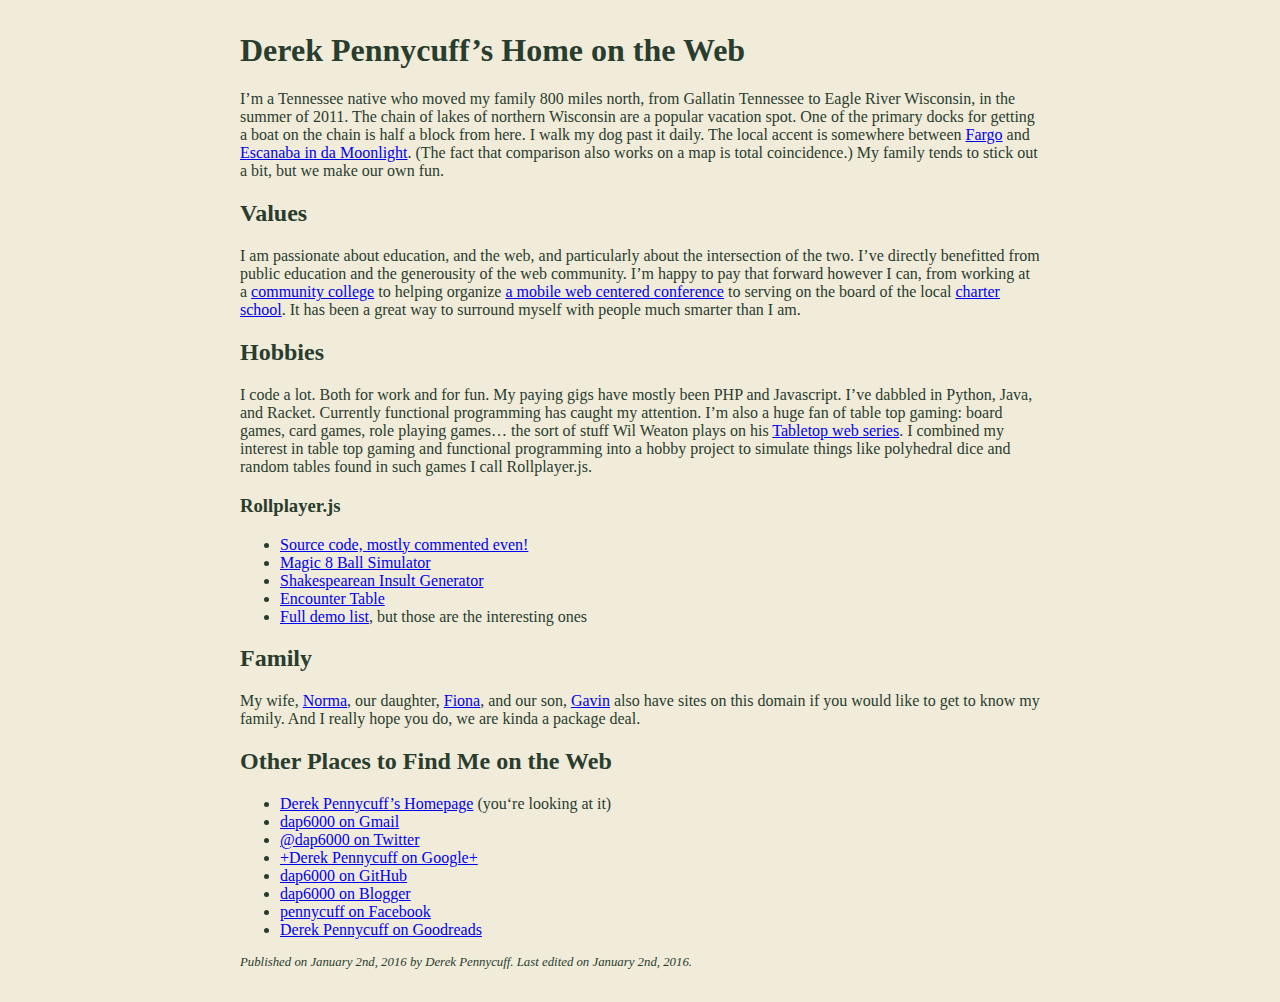
<file: src/nginx-and-php/opt/derek.pennycuff.rocks/index.html>
<!doctype html>
<html lang="en">

	<head>
		<title>Derek {dot} Pennycuff {dot} Rocks {exclamation point}</title>
		<meta charset="utf-8">
		<meta name="description" content="My attempt to carve out an independant corner of the web for myself and my family.">
		<meta name="author" content="Derek Pennycuff">
		<link rel="pingback" href="https://webmention.io/derek.pennycuff.rocks/xmlrpc" />
		<link rel="webmention" href="https://webmention.io/derek.pennycuff.rocks/webmention" />
		<style>
			body {
				background: hsla(45, 45%, 90%, 1);
				color: hsla(135, 20%, 20%, 1);
			}
			article {
				width: 80%;
				min-width: 25em;
				max-width: 50em;
				margin: 2em auto;
			}
			.footer {
				font-size: 0.8em;
				font-style: italic;
			}
		</style>
	</head>
	<body>
	<article class="h-entry">
		<h1 class="p-name">Derek Pennycuff’s Home on the Web</h1>
		<p>I’m a Tennessee native who moved my family 800 miles north, from Gallatin Tennessee to Eagle River 
		Wisconsin, in the summer of 2011. The chain of lakes of northern Wisconsin are a popular vacation spot. 
		One of the primary docks for getting a boat on the chain is half a block from here. I walk my dog past 
		it daily. The local accent is somewhere between <a href="http://www.imdb.com/title/tt0116282/">Fargo</a>
		and <a href="http://www.imdb.com/title/tt0180679/">Escanaba in da Moonlight</a>. (The fact that comparison 
		also works on a map is total coincidence.) My family tends to stick out a bit, but we make our own fun.</p>
		<h2>Values</h2>
		<p>I am passionate about education, and the web, and particularly about the intersection of the two. 
		I’ve directly benefitted from public education and the generousity of the web community. I’m 
		happy to pay that forward however I can, from working at a <a href="http://volstate.edu/">community college</a>
		to helping organize <a href="http://volstate.edu/">a mobile web centered conference</a> to serving on the 
		board of the local <a href="http://www.npsd.k12.wi.us/soar/">charter school</a>. It has been a great way to 
		surround myself with people much smarter than I am.</p>
		<h2>Hobbies</h2>
		<p>I code a lot. Both for work and for fun. My paying gigs have mostly been PHP and Javascript. I’ve dabbled
		in Python, Java, and Racket. Currently functional programming has caught my attention. I’m also a huge fan of
		table top gaming: board games, card games, role playing games… the sort of stuff Wil Weaton plays on his
		<a href="http://geekandsundry.com/shows/tabletop/">Tabletop web series</a>. I combined my interest in table top
		gaming and functional programming into a hobby project to simulate things like polyhedral dice and random 
		tables found in such games I call Rollplayer.js.</p>
		<h3>Rollplayer.js</h3>
		<ul>
			<li><a href="/rollplayer/js/rollplayer.js">Source code, mostly commented even!</a></li>
			<li><a href="/rollplayer/examples/demos.php?demo=8ball">Magic 8 Ball Simulator</a></li>
			<li><a href="/rollplayer/examples/demos.php?demo=insults">Shakespearean Insult Generator</a></li>
			<li><a href="/rollplayer/examples/demos.php?demo=encounter-table">Encounter Table</a></li>
			<li><a href="/rollplayer/examples/demos.php">Full demo list</a>, but those are the interesting ones</li>
		</ul>
		<h2>Family</h2>
		<p>My wife, <a href="http://norma.pennycuff.rocks/">Norma</a>, our daughter, 
		<a href="http://fiona.pennycuff.rocks/">Fiona</a>, and our son, <a href="http://gavin.pennycuff.rocks/">Gavin</a>
		also have sites on this domain if you would like to get to know my family. And I really hope you do, we are 
		kinda a package deal.</p>
		<h2>Other Places to Find Me on the Web</h2>
		<ul class="h-card">
			<li><a href="https://derek.pennycuff.rocks" class="u-url" rel="me"><span class="p-name">Derek Pennycuff</span>’s Homepage</a> (you‘re looking at it)</li>
			<li><a href="mailto:dap6000@gmail.com" class="u-email">dap6000 on Gmail</a></li>
			<li><a href="https://twitter.com/dap6000" rel="me">@dap6000 on Twitter</a></li>
			<li><a href="https://plus.google.com/u/0/+DerekPennycuff/posts" rel="me">+Derek Pennycuff on Google+</a></li>
			<li><a href="https://github.com/dap6000" rel="me">dap6000 on GitHub</a></li>
			<li><a href="http://dap6000.blogspot.com/" rel="me">dap6000 on Blogger</a></li>
			<li><a href="https://www.facebook.com/pennycuff" rel="me">pennycuff on Facebook</a></li>
			<li><a href="https://www.goodreads.com/user/show/27209943-derek-pennycuff" rel="me">Derek Pennycuff on Goodreads</a></li>
		</ul>
		<p class="footer">Published on <time class="dt-published" datetime="2016-01-02">January 2nd, 2016</time> by 
		<span class="p-author">Derek Pennycuff</span>. Last edited on 
		<time class="dt-published" datetime="2016-01-02">January 2nd, 2016</time>.</p>
	</article>
	</body>
</html>
</file>
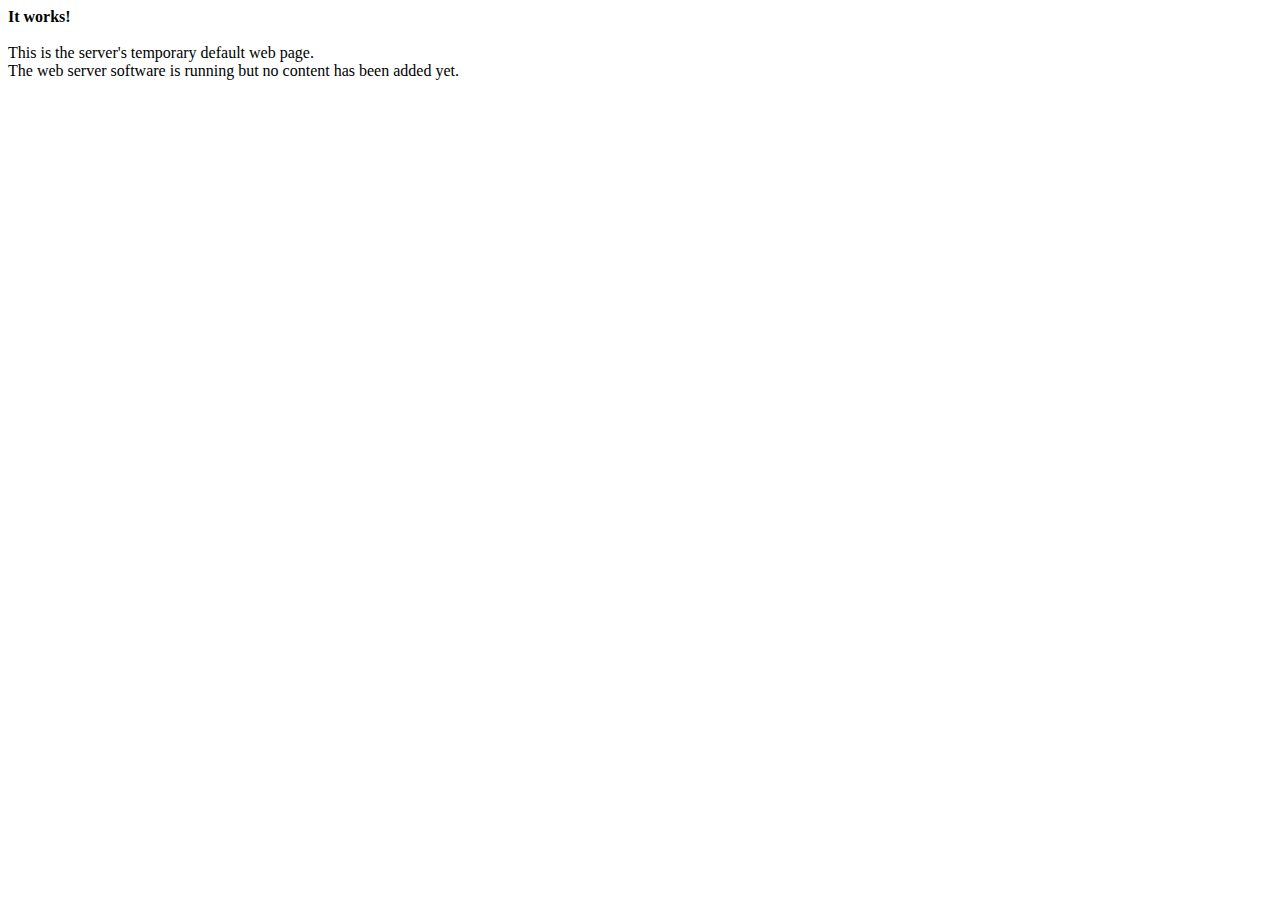
<file: src/nginx-and-php/opt/fiona.pennycuff.rocks/index.html>
<!doctype html>
  <head>
    <meta charset="utf-8">
    <title>Website under construction</title>
    <meta name="description" content="Default page for simple hosting clients">
  </head>
  <body>
       <b>It works!</b><br />
       <br />
       This is the server's temporary default web page.<br />
       The web server software is running but no content has been added yet.
  </body>
</html>
</file>
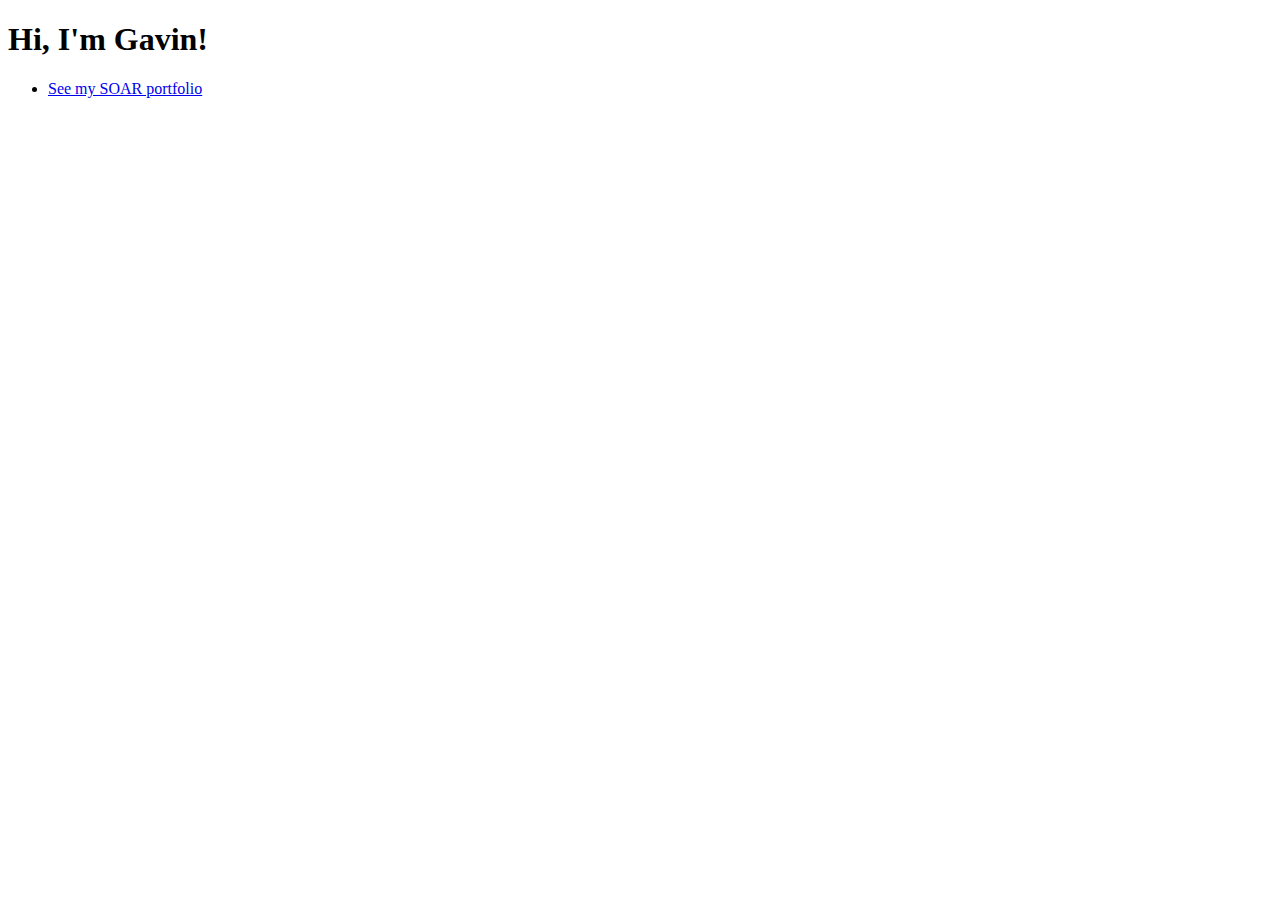
<file: src/nginx-and-php/opt/gavin.pennycuff.rocks/index.html>
<!doctype html>
  <head>
    <meta charset="utf-8">
    <title>Website under construction</title>
    <meta name="description" content="Default page for simple hosting clients">
  </head>
  <body>
       <h1>Hi, I'm Gavin!</h1>
       <ul>
       	<li><a href="portfolio/">See my SOAR portfolio</a></li>
       </ul>
  </body>
</html>
</file>
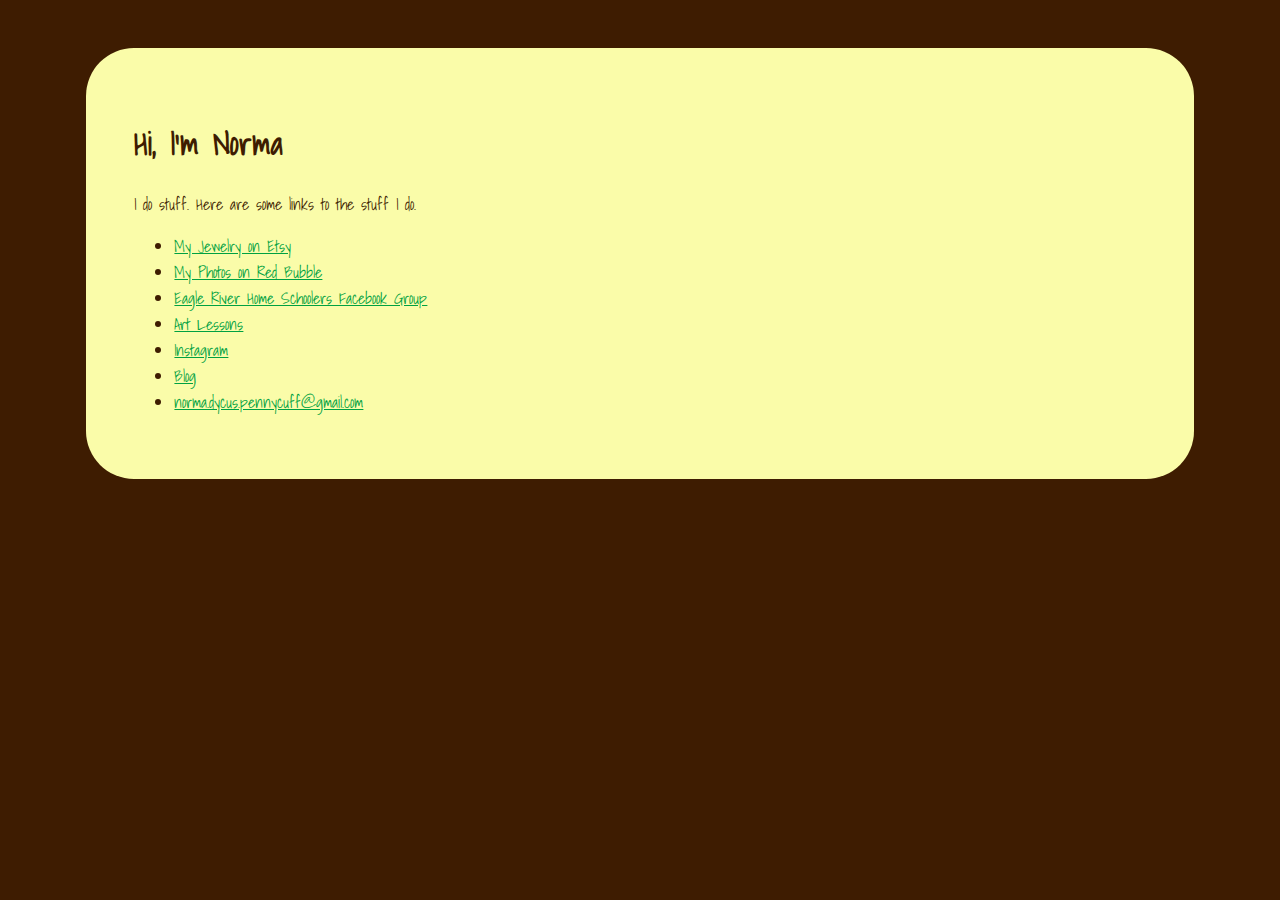
<file: src/nginx-and-php/opt/norma.pennycuff.rocks/index.html>
<!doctype html>
<html lang="en">
	<head>
		<title>Norma {dot} Pennycuff {dot} Rocks {exclamation point}</title>
		<meta charset="utf-8">
		<meta name="description" content="">
		<meta name="author" content="Derek Pennycuff">
		<link href='http://fonts.googleapis.com/css?family=Shadows+Into+Light' rel='stylesheet' type='text/css'>
		<style>
			body {
				font-family: 'Shadows Into Light', cursive;
				background: #3e1c01;
			}
			article {
				background: #fafca9;
				color: #3e1c01;
				width: 80%;
				margin: 3em auto;
				padding: 3em;
				border-radius:3em;
			}
			a:link, a:visited {
				color: #00a141;
			}
			a:hover {
				color: #a10041;
			}
			/*
			green: #00a141
			yellow: #f8fc5d
			brown: #3e1c01
			*/
		</style>
		</head>
		<body>
		<article class="primary_content">
			<h1>Hi, I&rsquo;m Norma</h1>
			<p>I do stuff. Here are some links to the stuff I do.</p>
			<ul>
				<li><a href="https://www.etsy.com/shop/fernandbirch">My Jewelry on Etsy</a></li>
				<li><a href="http://www.redbubble.com/people/nedp">My Photos on Red Bubble</a></li>
				<li><a href="https://www.facebook.com/groups/279663032134157/">Eagle River Home Schoolers Facebook Group</a></li>
				<li><a href="https://www.facebook.com/groups/279663032134157/">Art Lessons</a></li>
				<li><a href="http://instagram.com/normapennycuff">Instagram</a></li>
				<li><a href="http://dairyfreecakewalk.blogspot.com/">Blog</a></li>
				<li><a href="mailtl:norma.dycus.pennycuff@gmail.com">norma.dycus.pennycuff@gmail.com</a></li>
			</ul>
		</article>
	</body>
</html>
</file>
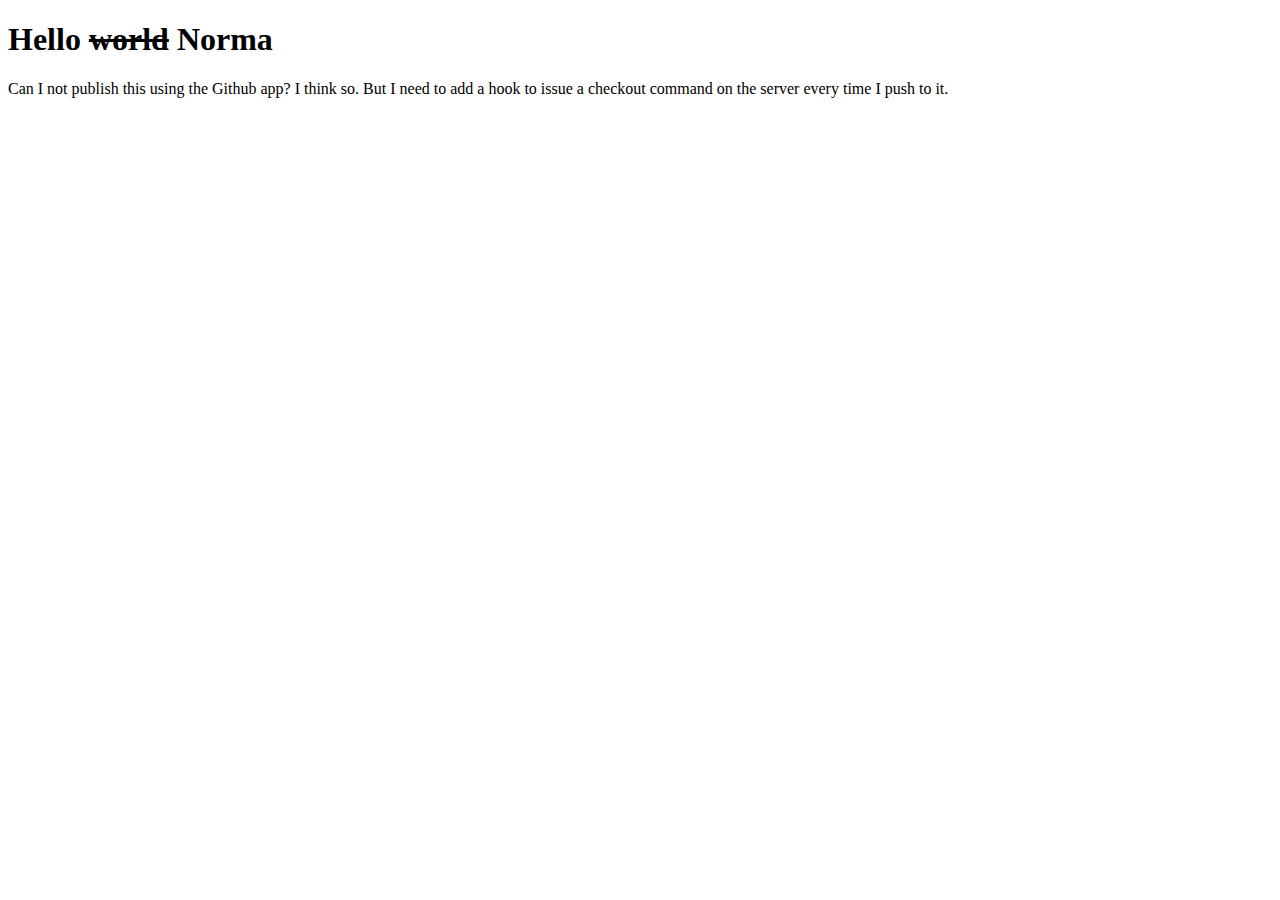
<file: src/nginx-and-php/opt/www.pennycuff.rocks/index.html>
<!doctype html>
	<head>
		<meta charset="utf-8">
		<meta http-equiv="X-UA-Compatible" content="IE=edge,chrome=1">
		<title>The Pennycuff&rsquo;s Home on the Web</title>
		<meta name="author" content="Derek Pennycuff">
		<meta name="viewport" content="width=device-width,initial-scale=1">
	</head>
	<body>
		<h1>Hello <del>world</del> Norma</h1>
		<p>Can I not publish this using the Github app? I think so. But I need to 
			add a hook to issue a checkout command on the server every time I push 
			to it.</p>
	</body>
</html>
</file>
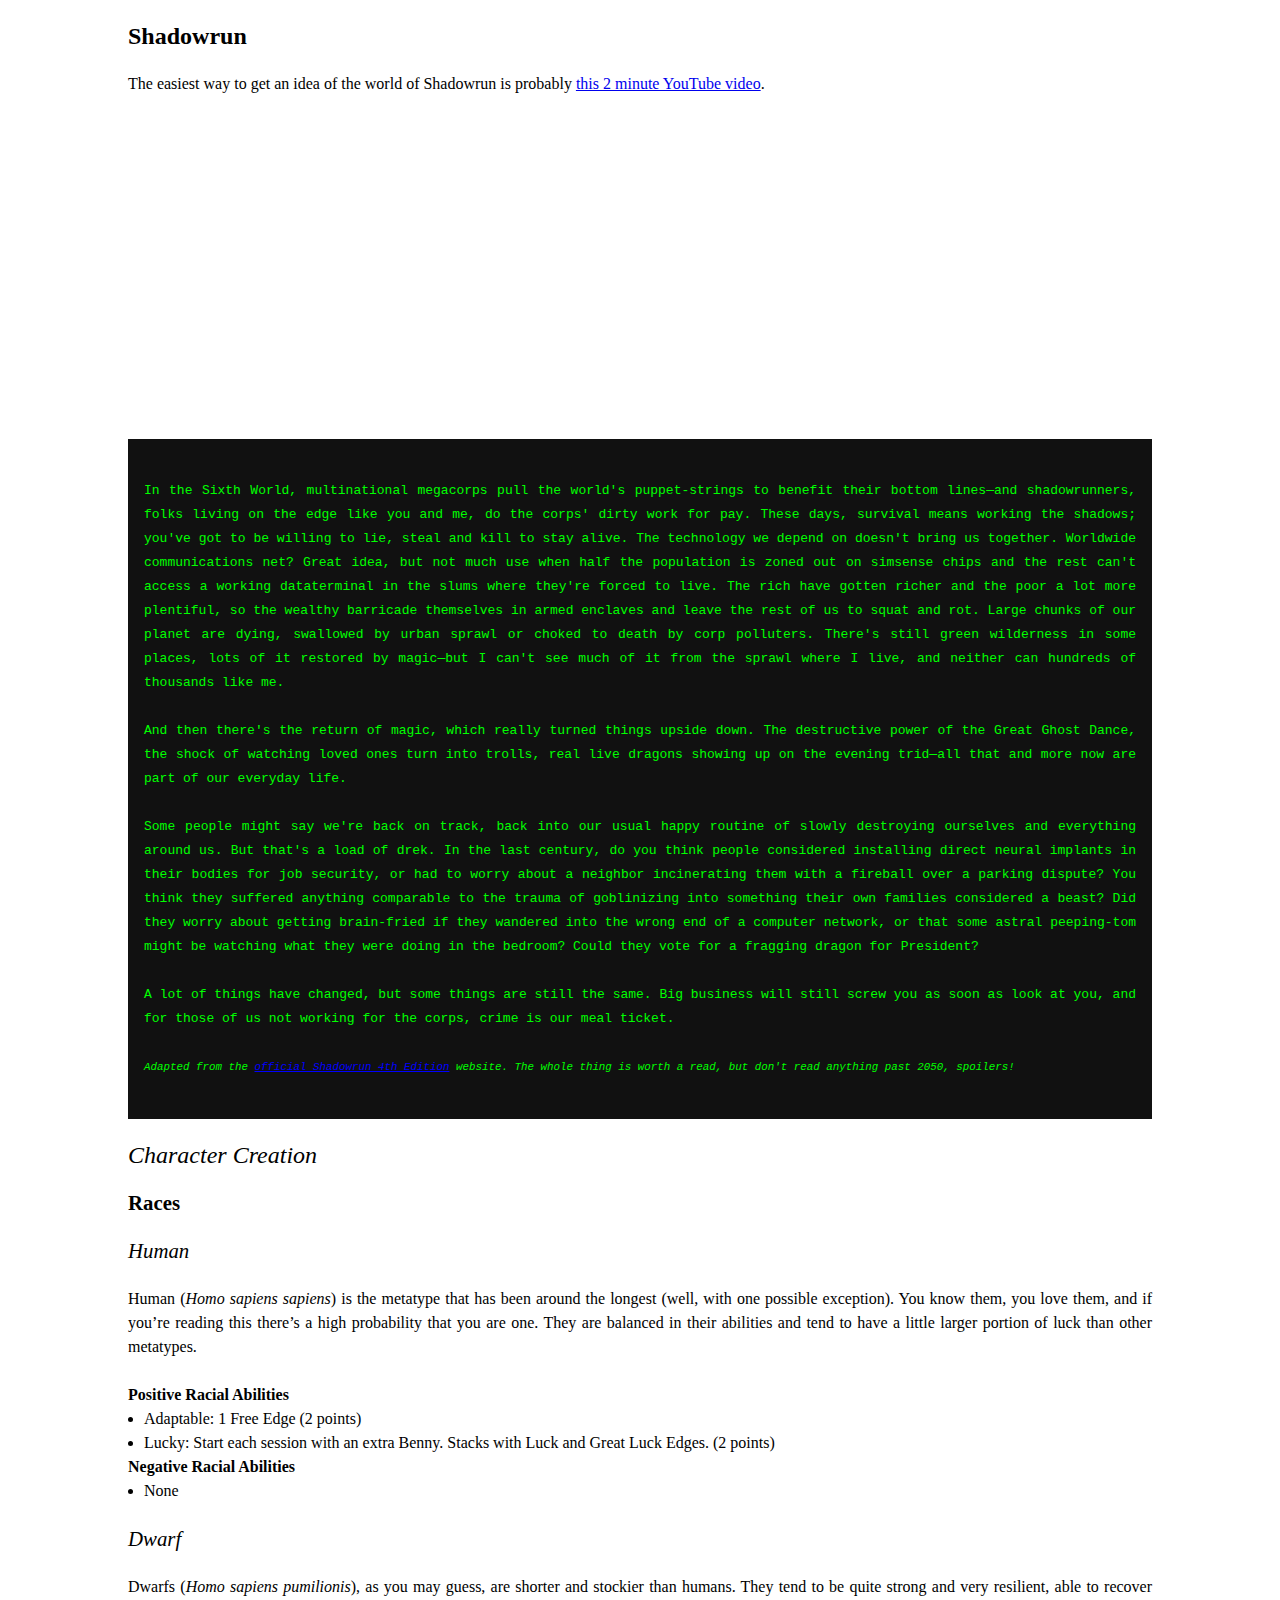
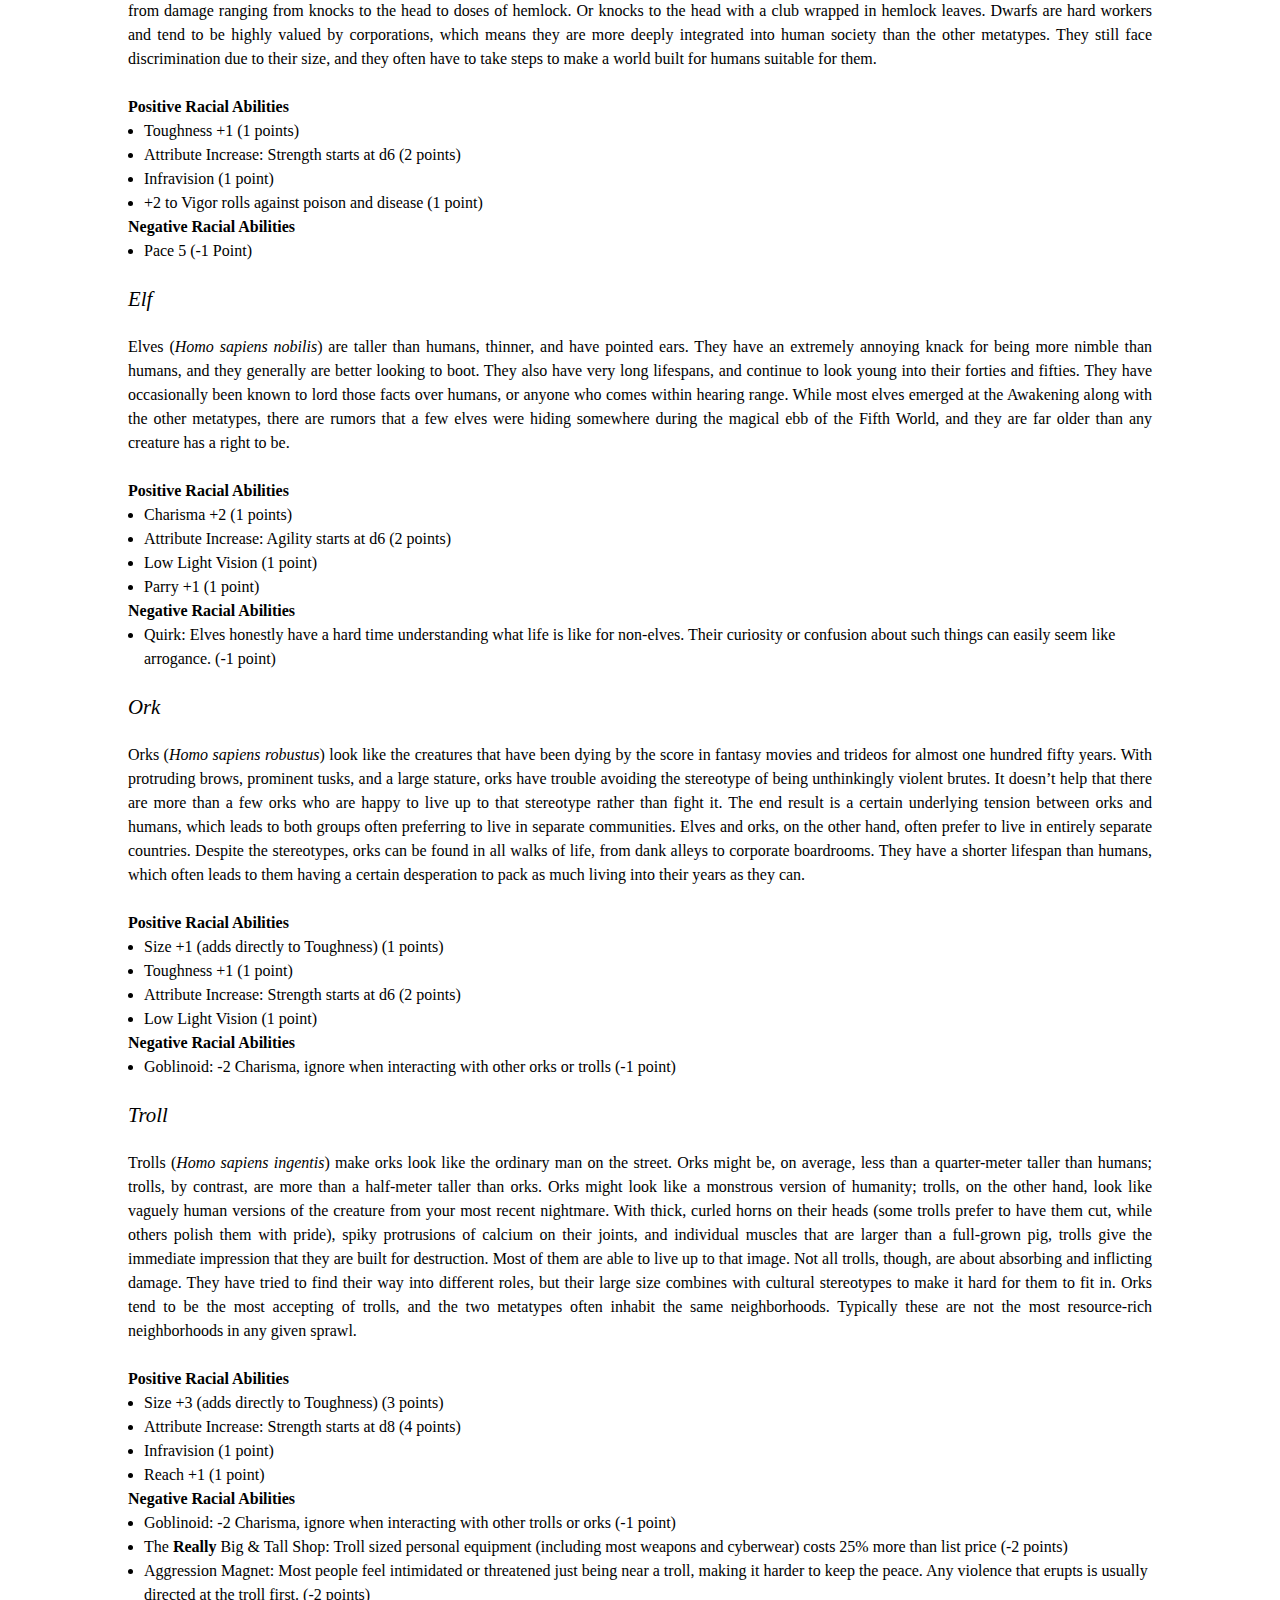
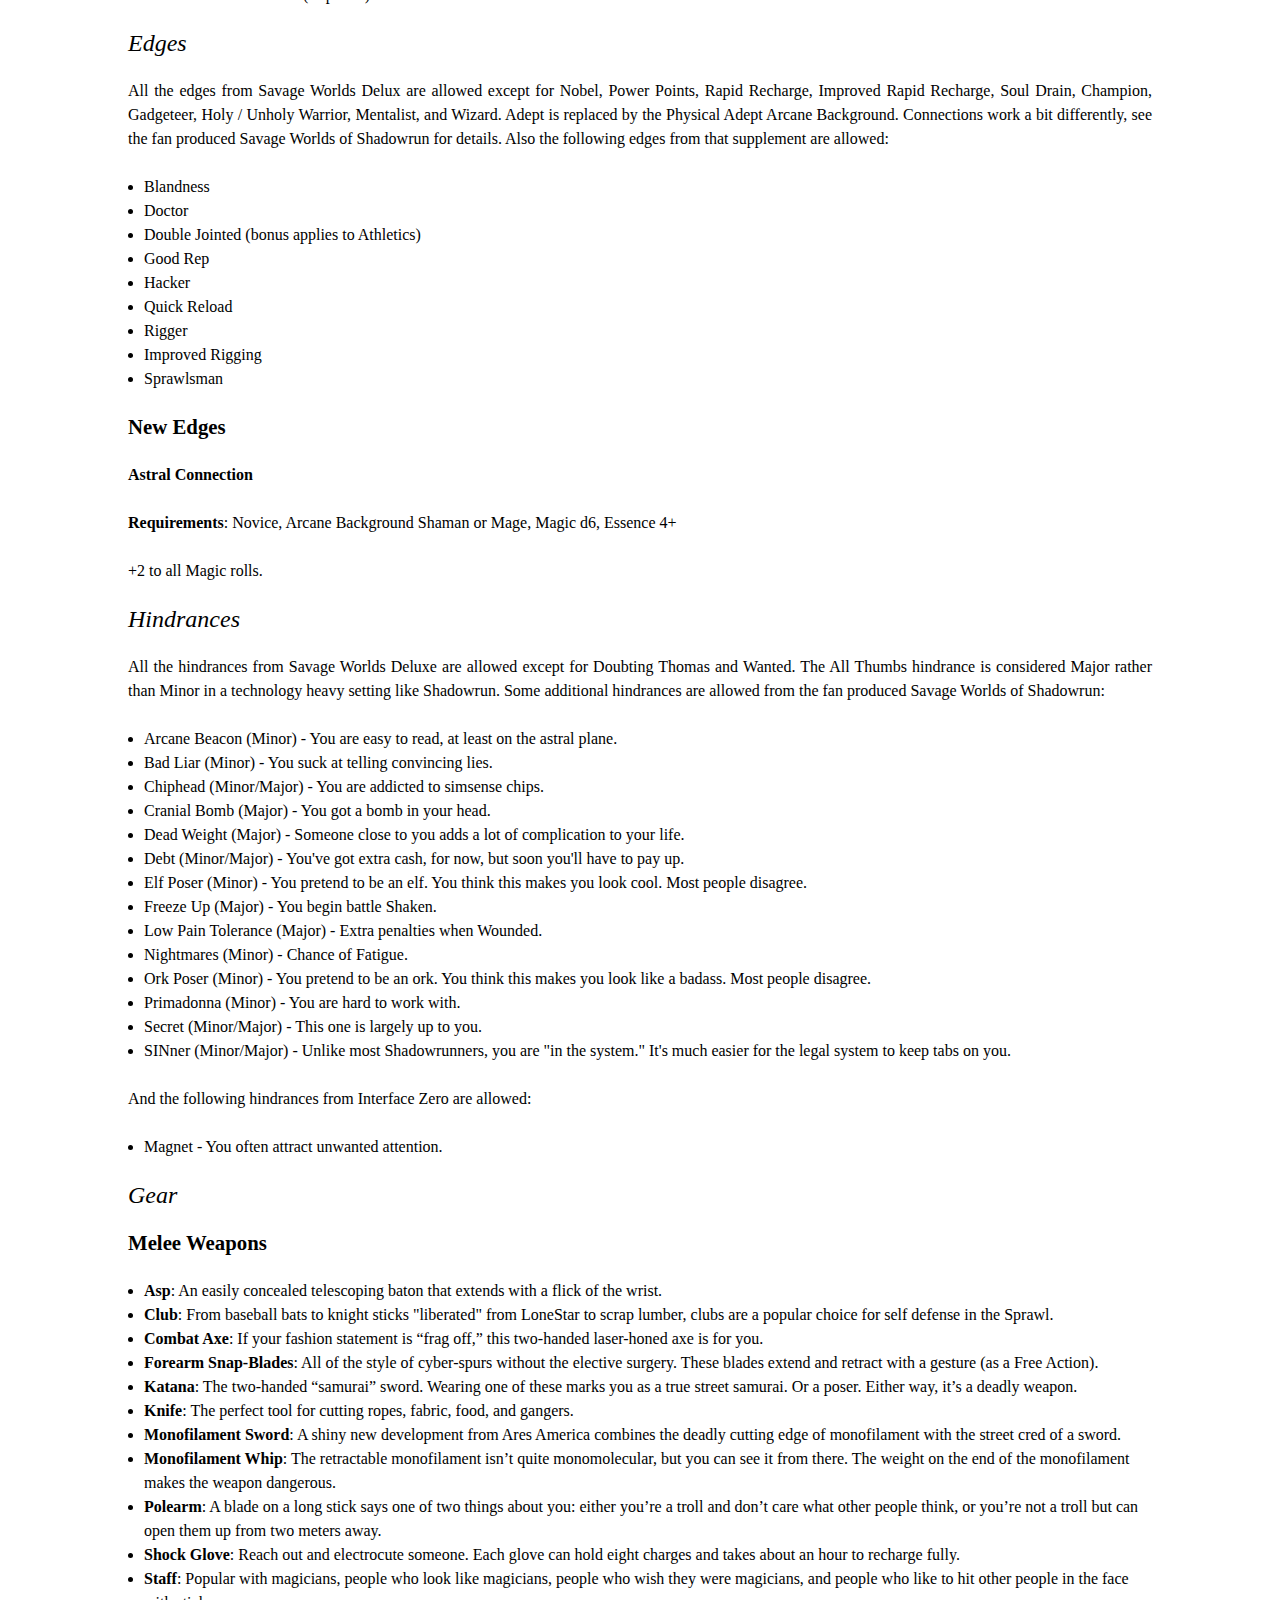
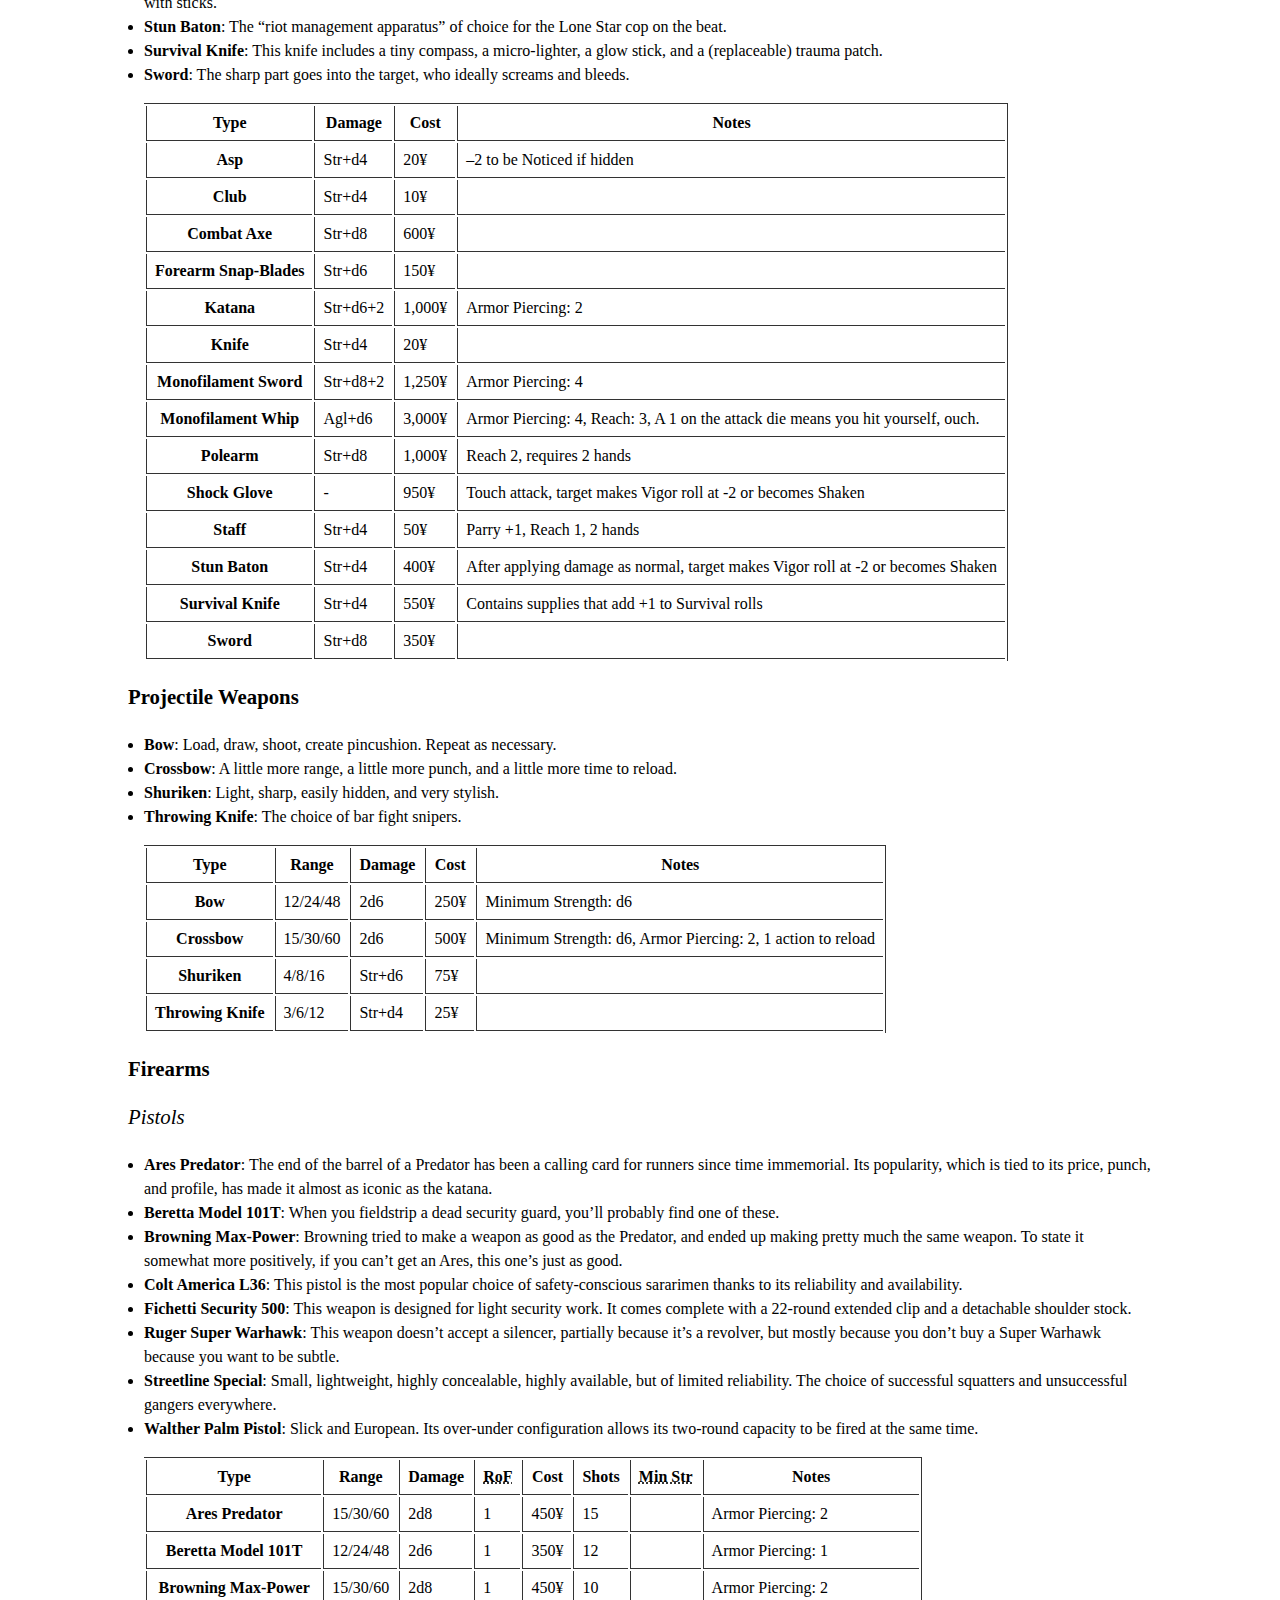
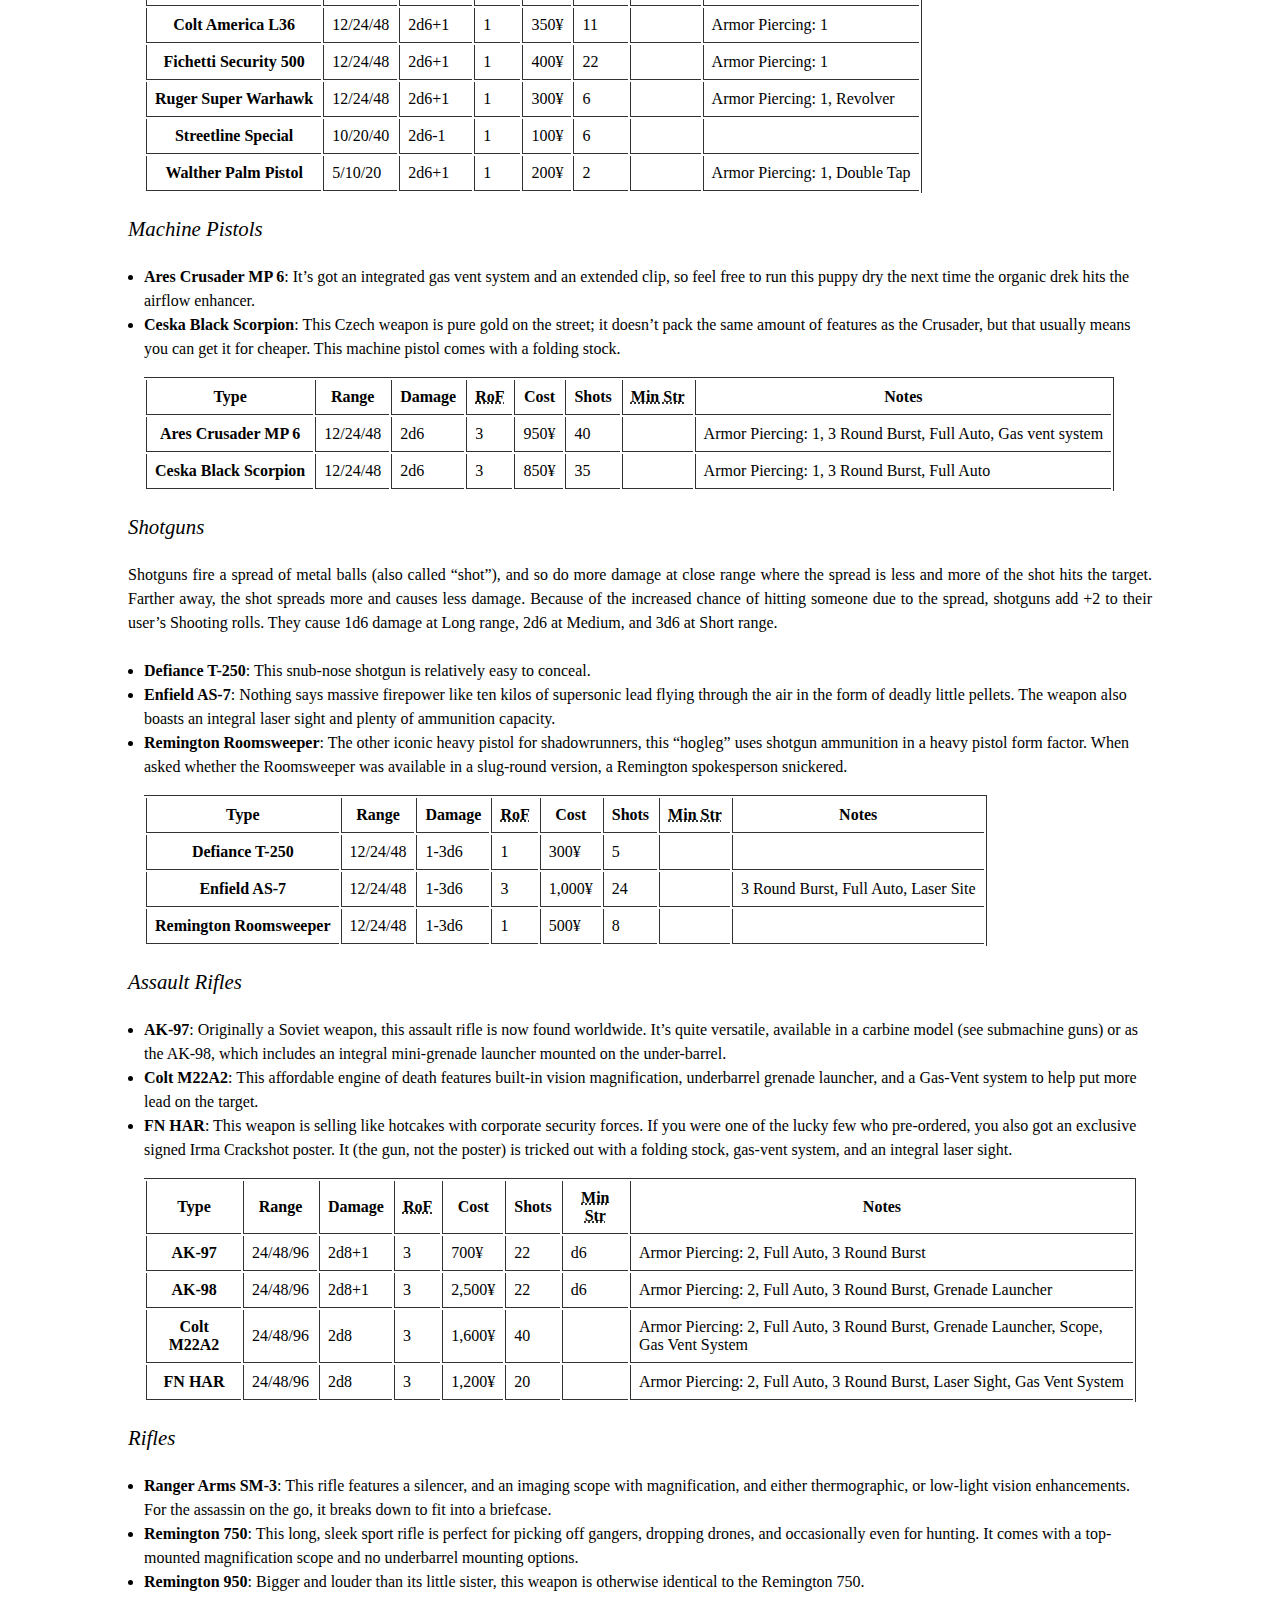
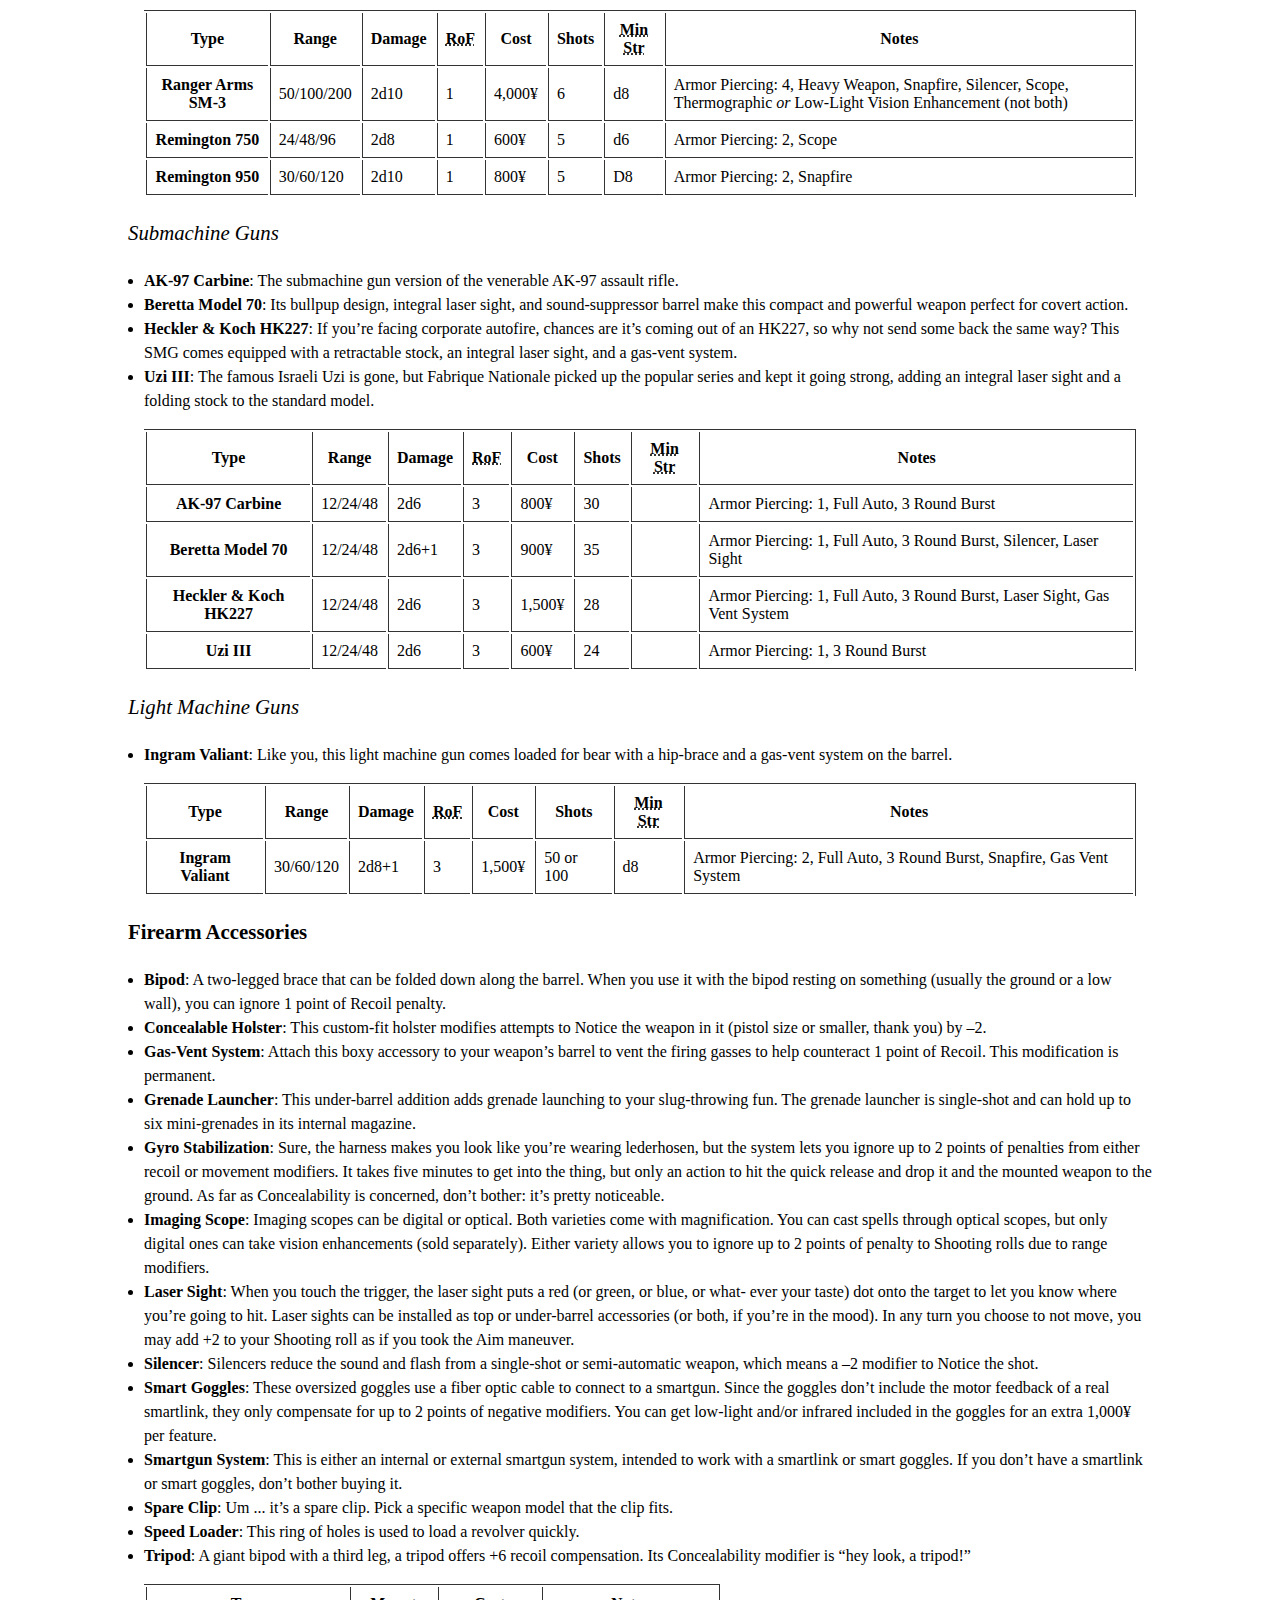
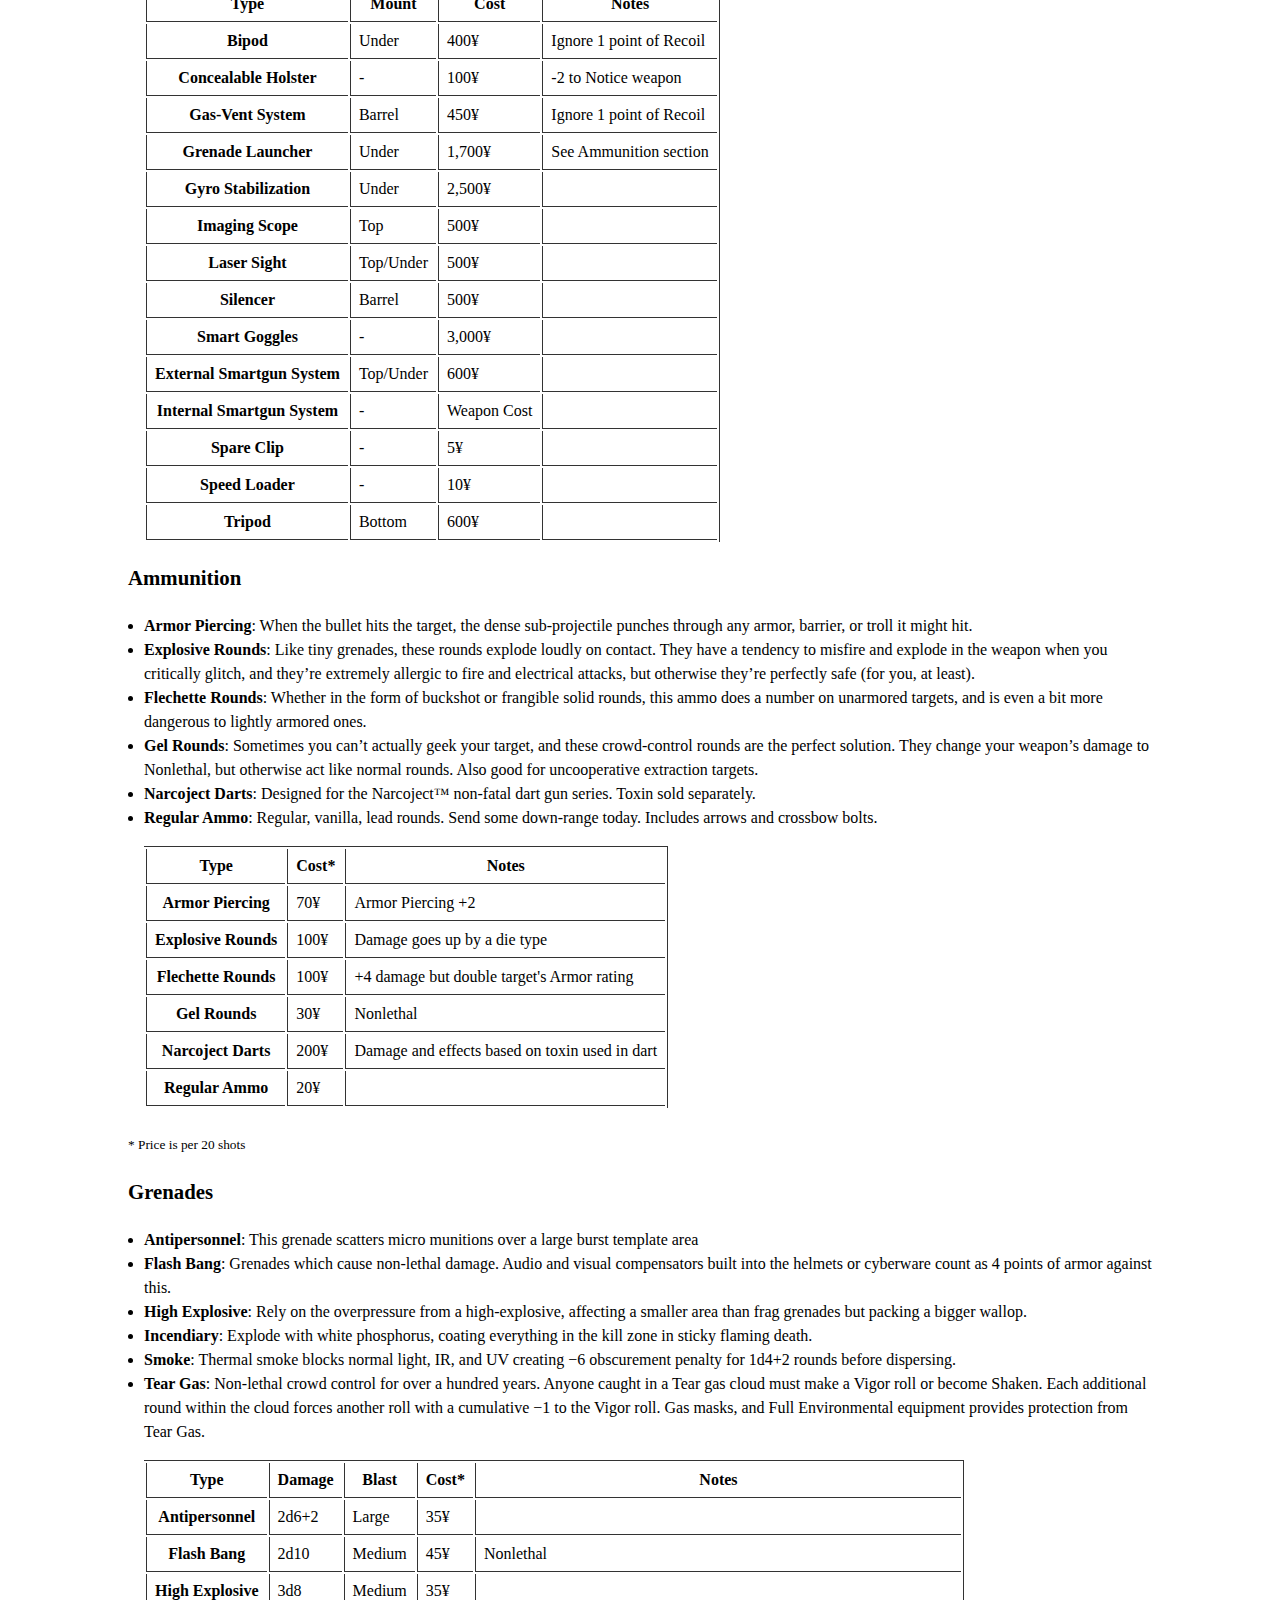
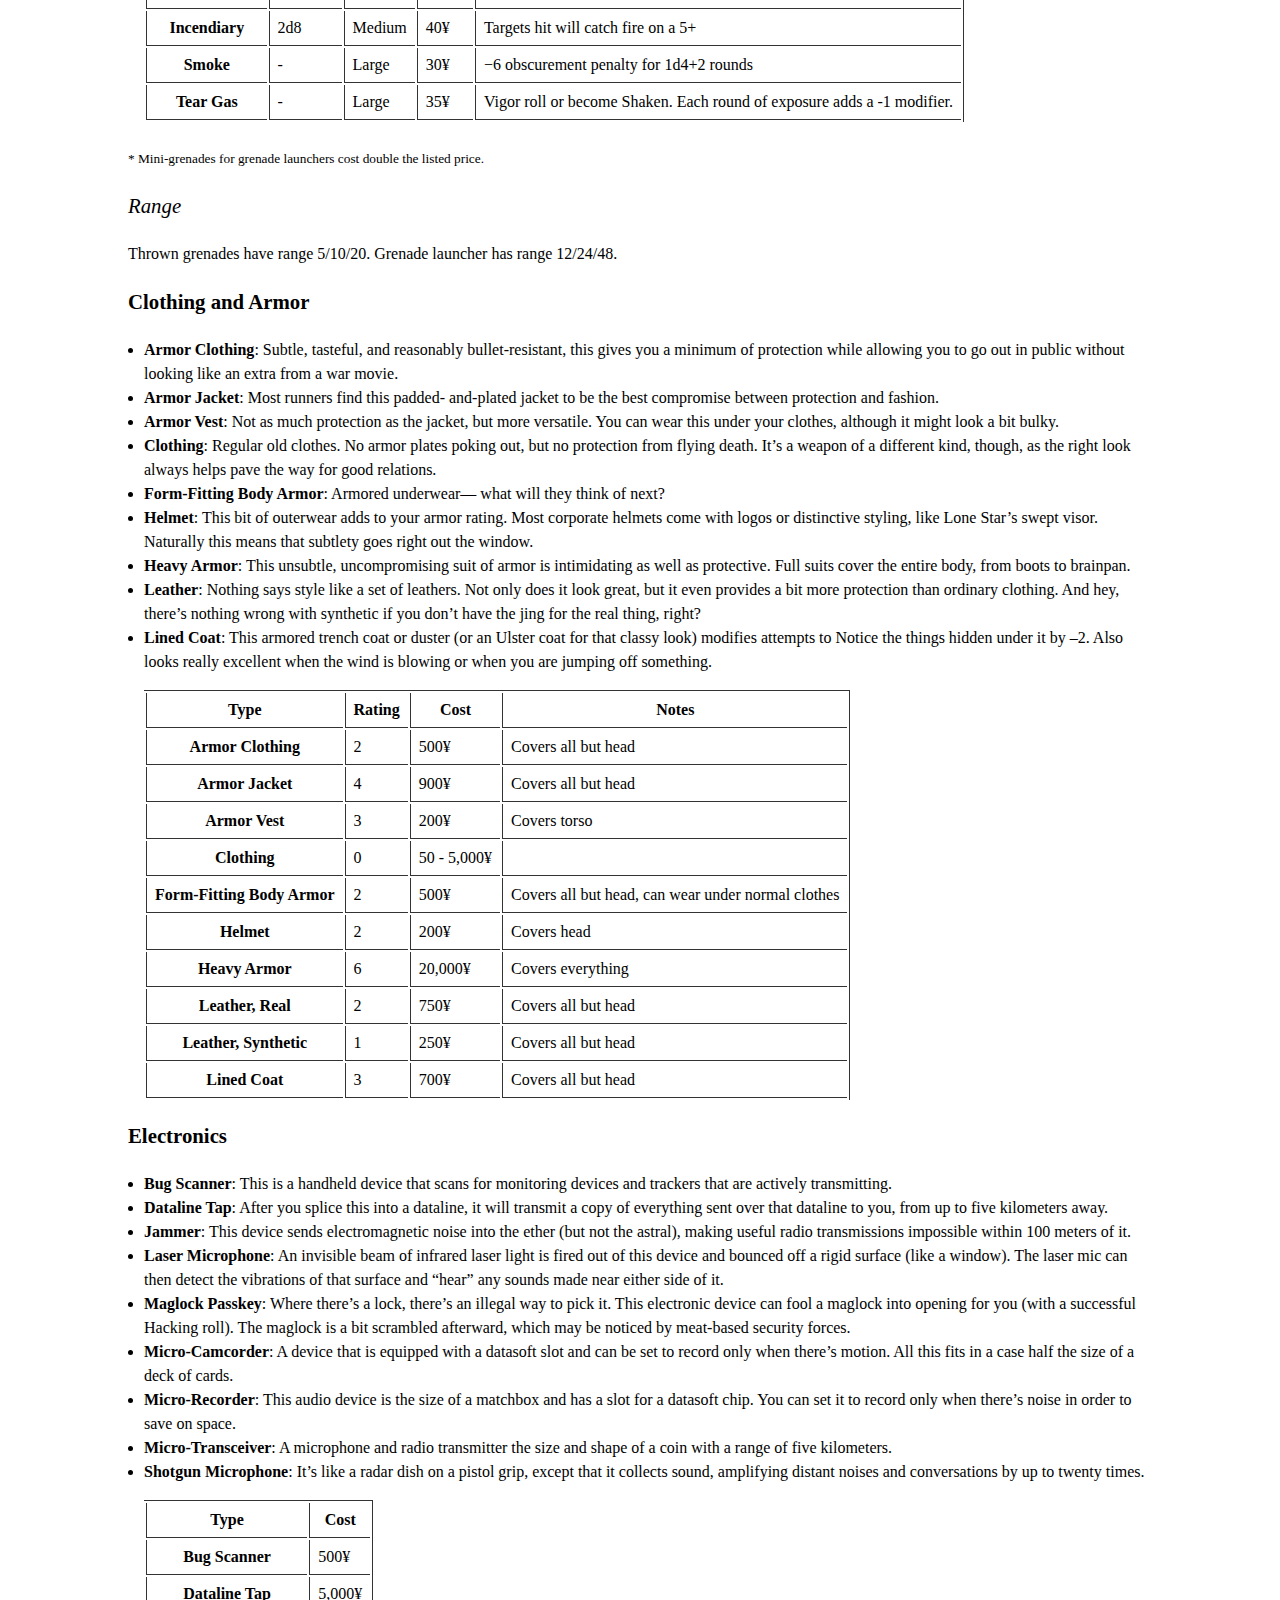
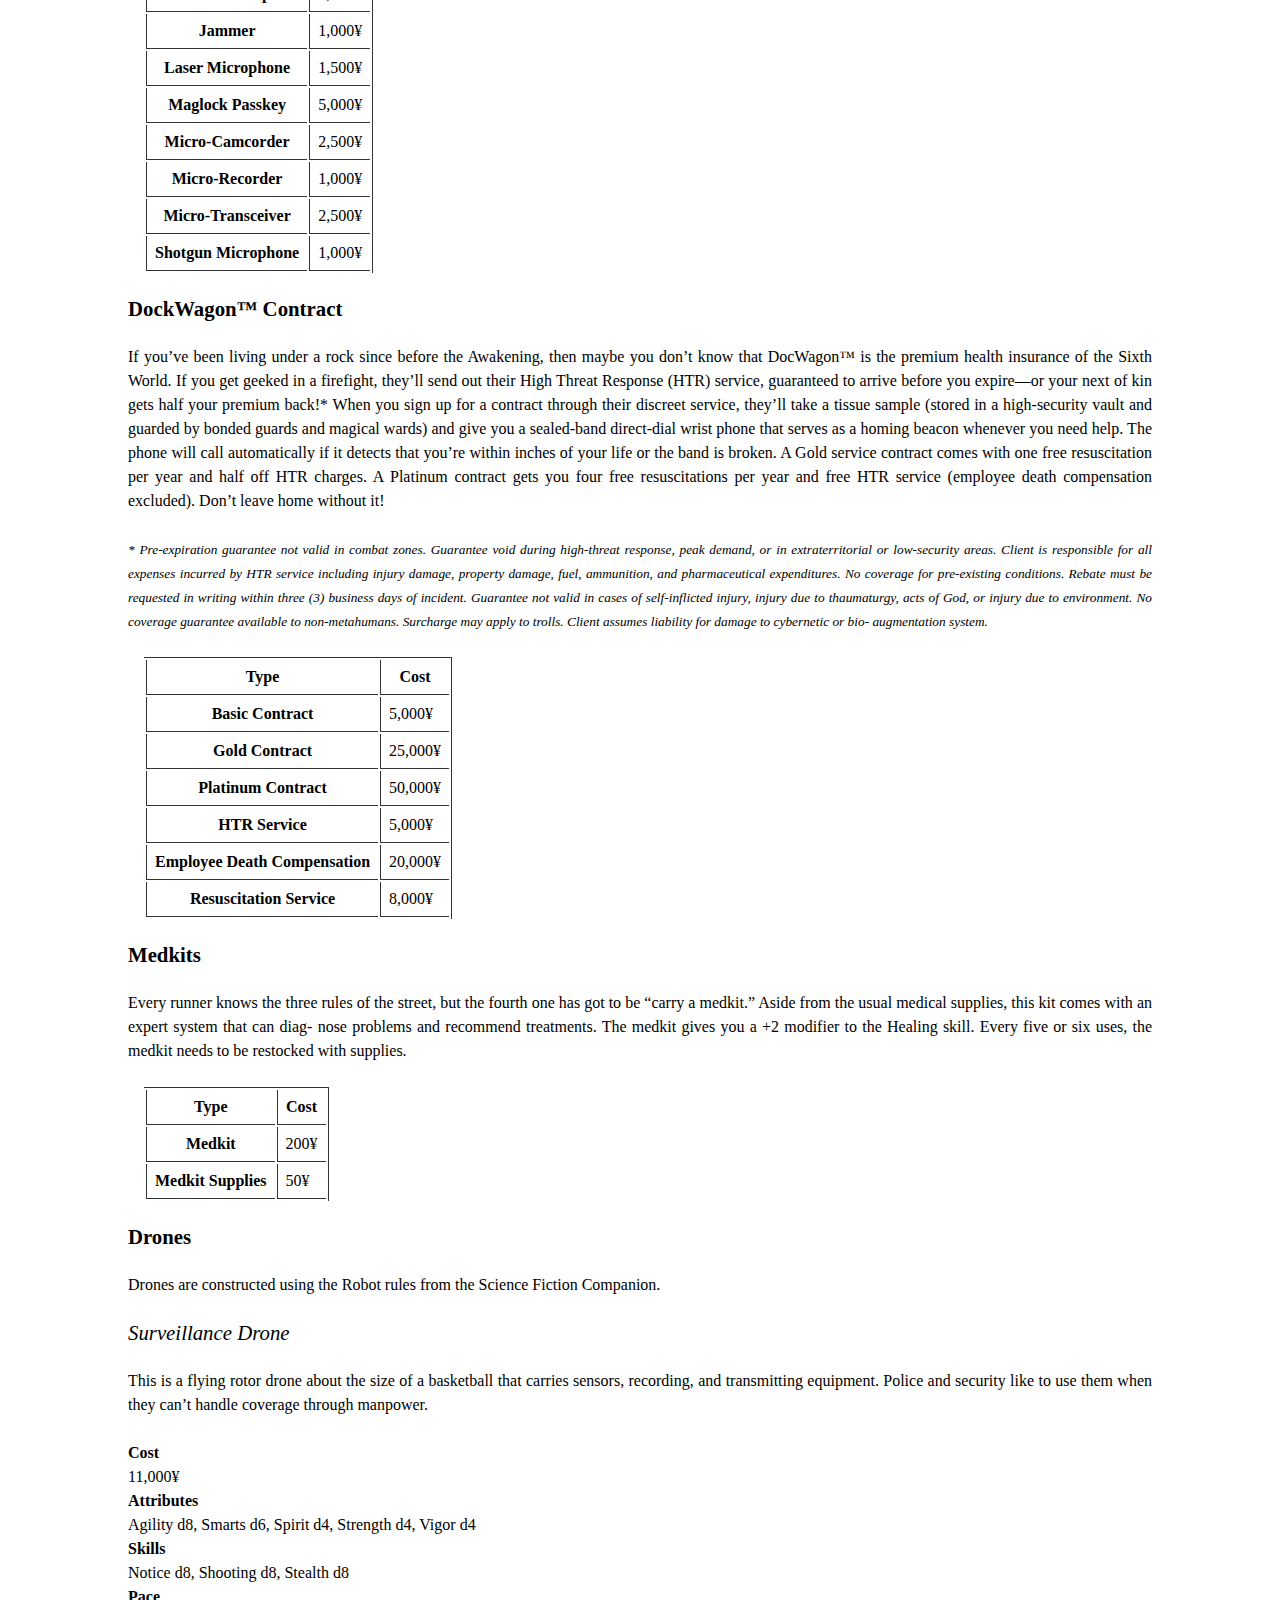
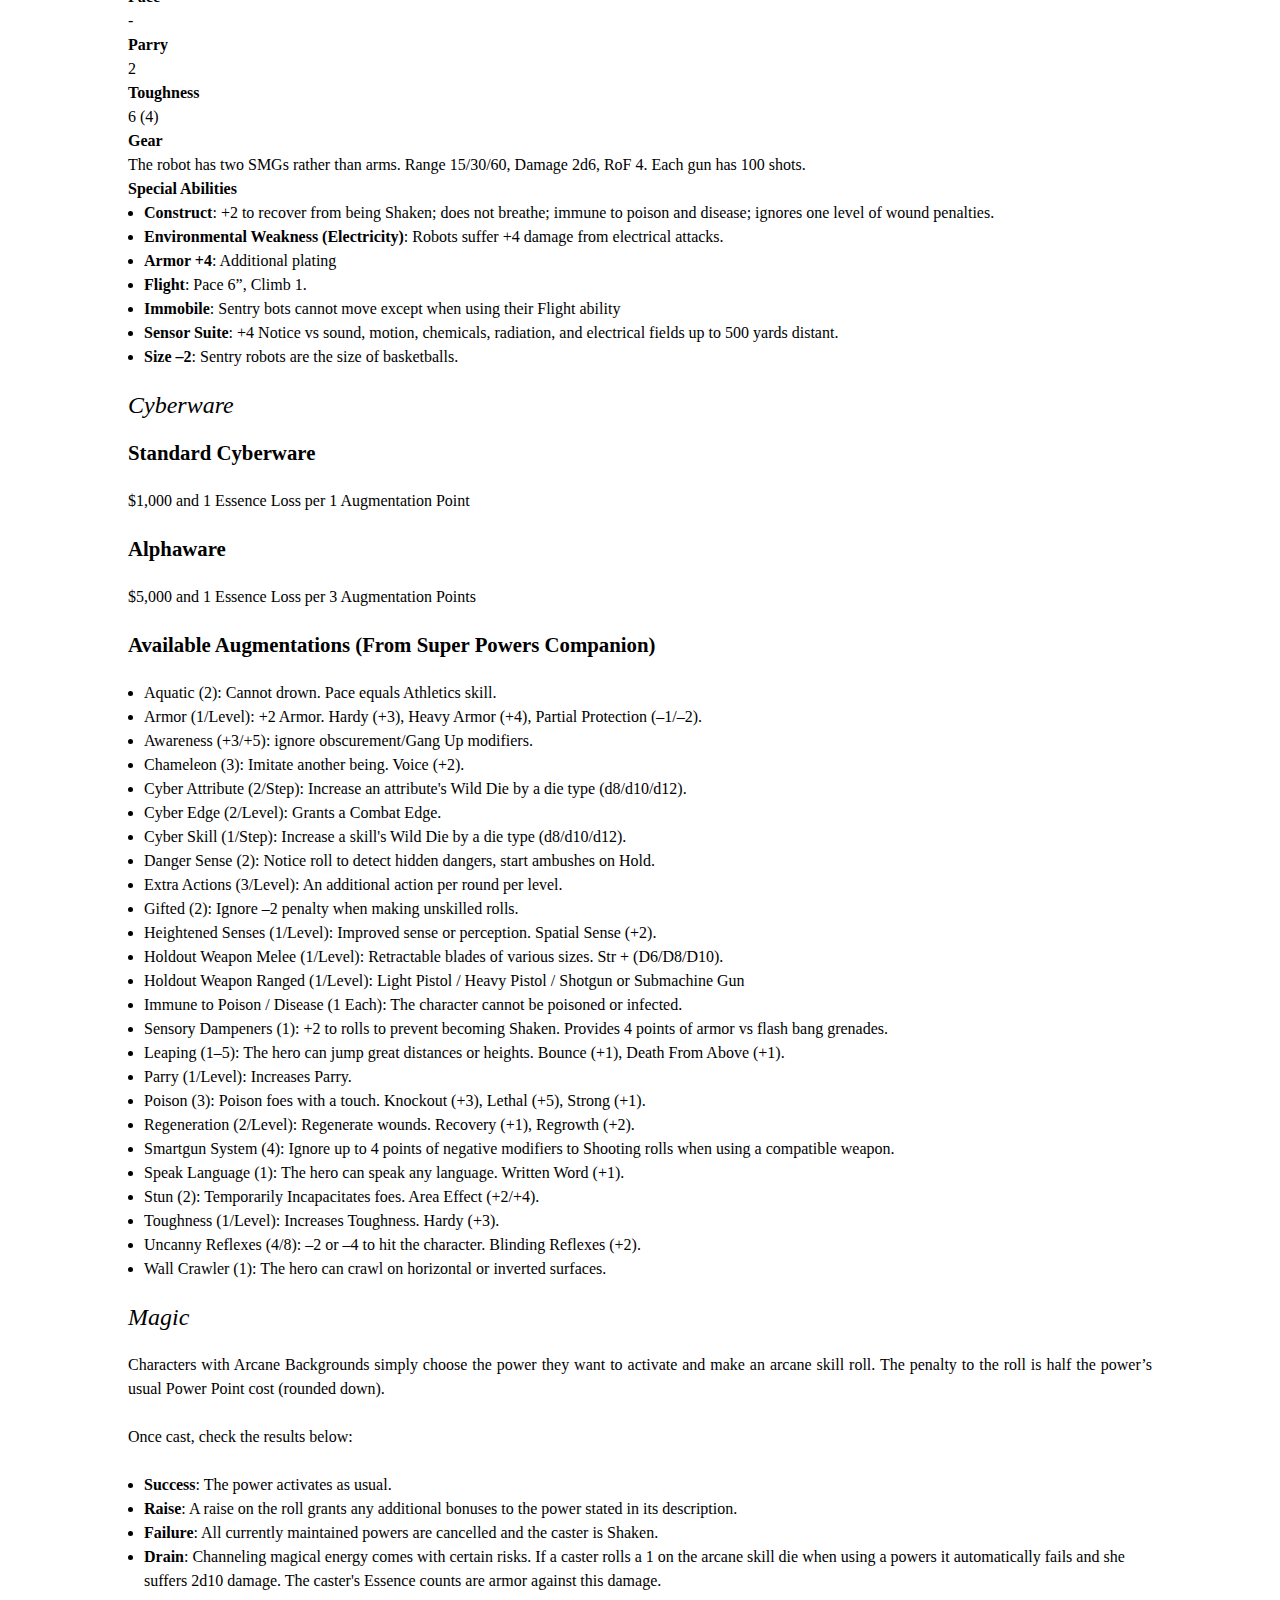
<file: src/nginx-and-php/opt/derek.pennycuff.rocks/savageshadowrun/index.html>
<!doctype html>
<html lang="en">
<head>
<title>Savage Worlds of Shadowrun</title>
<meta charset="utf-8">
<meta name="description" content="My attempt to convert the Shadowrun setting to the Savage Worlds ruleset.">
<meta name="author" content="Derek Pennycuff">
<style>
/* reset block level elements */
body,div,dl,dt,dd,ul,ol,li,h1,h2,h3,h4,h5,h6,pre,p,blockquote,th,td {  
	margin:0; 
	padding:0; 
}
th, td {
	padding: 0.5rem;
	border-left: 1px solid #333;
	border-bottom: 1px solid #333;
}
table {
	border-right: 1px solid #333;
	border-top: 1px solid #333;
	margin: 1rem;
}
ul, ol {
	padding-left: 1rem;
}
dt {
	font-weight:bold;
}
li, dt, dd {
	line-height:1.5rem;
}
body {
	width: 80%;
	margin: 1.5rem auto;
	font-size: 100%;
}
p, h1, h2, h3, h4, h5, h6 {
	line-height:1.5rem; /* base line verical rhythm of 24px */
	margin-top:1.5rem;
	margin-bottom:1.5rem;
}
p { text-align:justify; }
h1 { font-size: 1.5rem; }
h2 { font-size: 1.5rem; }
h3 { font-size: 1.3rem; }
h4 { font-size: 1.3rem; }
h5 { font-size: 1.1rem; }
h6 { font-size: 1.1rem; }
h2, h4, h6 {
	font-weight: normal;
	font-style: italic;
}
blockquote {
	background:#111;
	color:#0f0;
	padding:1rem;
	font-family:monospace;
}
blockquote a {
	color:#00f;
}
blockquote a:visited {
	color:#f00;
}
blockquote a:hover, blockquote a:active {
	color:#ff0;
}
img { clear: both; }
img.hero {
	display: block;
	width: 100%;
}
img.filler {
	float:left;
	width: 33%;
	min-width: 20em;
	margin:0 1rem 0 0;
}
.page_break {
	display:none;
	visibility:hidden;
}
small {
	line-height:0.75rem;
}
@media print {
	body {
		width: auto;
		padding: 0.1in;
		margin:0;
	}
	img {
		page-break-inside:avoid;
		page-break-before:avoid;
	}
	.page_break {
		page-break-after:always;
	}
}
</style>
</head>
<body>

<h1>Shadowrun</h1>
<p>The easiest way to get an idea of the world of Shadowrun is probably <a href="https://www.youtube.com/watch?v=H4hhijKuVW4">this 2 minute YouTube video</a>.</p>
<iframe width="560" height="315" src="//www.youtube.com/embed/H4hhijKuVW4" frameborder="0" allowfullscreen></iframe>
<blockquote>
	<p>In the Sixth World, multinational megacorps pull the world's puppet-strings to benefit their bottom lines—and shadowrunners, folks living on the edge like you and me, do the corps' dirty work for pay. These days, survival means working the shadows; you've got to be willing to lie, steal and kill to stay alive. The technology we depend on doesn't bring us together. Worldwide communications net? Great idea, but not much use when half the population is zoned out on simsense chips and the rest can't access a working dataterminal in the slums where they're forced to live. The rich have gotten richer and the poor a lot more plentiful, so the wealthy barricade themselves in armed enclaves and leave the rest of us to squat and rot. Large chunks of our planet are dying, swallowed by urban sprawl or choked to death by corp polluters. There's still green wilderness in some places, lots of it restored by magic—but I can't see much of it from the sprawl where I live, and neither can hundreds of thousands like me.</p>
	<p>And then there's the return of magic, which really turned things upside down. The destructive power of the Great Ghost Dance, the shock of watching loved ones turn into trolls, real live dragons showing up on the evening trid—all that and more now are part of our everyday life. </p>
	<p>Some people might say we're back on track, back into our usual happy routine of slowly destroying ourselves and everything around us. But that's a load of drek. In the last century, do you think people considered installing direct neural implants in their bodies for job security, or had to worry about a neighbor incinerating them with a fireball over a parking dispute? You think they suffered anything comparable to the trauma of goblinizing into something their own families considered a beast? Did they worry about getting brain-fried if they wandered into the wrong end of a computer network, or that some astral peeping-tom might be watching what they were doing in the bedroom? Could they vote for a fragging dragon for President?</p>
	<p>A lot of things have changed, but some things are still the same. Big business will still screw you as soon as look at you, and for those of us not working for the corps, crime is our meal ticket. </p>
	<cite><p><small>Adapted from the <a href="http://old.shadowrun4.com/resources/timeline.shtml">official Shadowrun 4th Edition</a> website. The whole thing is worth a read, but don't read anything past 2050, spoilers!</small></p></cite>
</blockquote>
<h2>Character Creation</h2>
<!--
<h3>Nature</h3>
<p><small>Idea lifted from <a href="https://www.peginc.com/forum/viewtopic.php?p=371098#371098">the PEG forums</a>. List of nature options adapted from <a href="http://www.deathquaker.org/gaming/archetypes.html">deathquaker.org</a>.</small></p>
<p><b>Analyst</b>: Anything can be explained rationally, and you will explain it. You get a Benny when your rational/scientific method helps solve a major problem.</p>
<p><b>Architect</b>: You desire to leave a legacy, tangible or intangible. You get a Benny when you create something of great importance and/or lasting value.</p>
<p><b>Bureaucrat</b>: You follow the rules no matter what. You get a Benny when you solve a situation by the book, getting others around you to do so as well.</p>
<p><b>Caregiver</b>: You desire to take care of others, ease their pain, and heal them. You get a Benny whenever you successfully protect or nurture someone else.</p>
<p><b>Cavalier</b>: You are the hero, the gallant defender of truth, justice, and all that is good. You get a Benny when you accomplish a significant task for the better of the group (or the world as a whole, for that matter).</p>
<p><b>Conniver</b>: You like to manipulate your way through the sticky bits of life, preferring to let some sucker do the dirty work for you. You get a Benny whenever you trick someone into doing what you want.</p>
<p><b>Crackerjack</b>: Whatever it is you do, you're the best, and people can't help but be impressed. You get a Benny whenever you pull off an impressive stunt in the face of incredible odds (this may include making a roll of 4 successes or more on something).</p>
<p><b>Curmudgeon</b>: You're irascible and cynical and vocally so. Joy and laughter? Bah, humbug! You get a Benny when someone does something stupid, as you predicted.</p>
<p><b>Decoder</b>: You thrive on puzzles and riddles, be they the obvious sort, found in books and games, or hidden within seemingly benign texts or even a person's face. You get a Benny when you solve a particularly challenging puzzle or mystery.</p>
<p><b>Director</b>: You always know the best way to go about doing something, and it only makes sense that persons follow your lead. You get a Benny when you are able to lead a group in accomplishing a significant task.</p>
<p><b>Explorer</b>: The world is full of wonder, and you've got to see it all. You get a Benny when you make a significant discovery, such as finding a special place or artifact, or making a profound insight about yourself or a friend.</p>
<p><b>Fanatic</b>: You have a cause, or maybe the cause has you... You live, eat, breathe this cause (of course, if you pick this one, you have to define what that cause is). You get a Benny when you accomplish something that furthers your cause.</p>
<p><b>Honest Abe</b>: Honesty is the best policy; integrity is the greatest virtue. You are true to your values and to everyone around you- all the time. You get a Benny when you remain completely honest through a situation where it seems dishonesty would have worked better.</p>
<p><b>Jester</b>: You are the fool, the comic, the smartass, always looking for the humor in a situation. You get a Benny when you lift someone's spirits/ease their pain with your humor.</p>
<p><b>Judge</b>: You are an arbitrator and peacemaker, acting as a fair voice in conflictual situations. You get a Benny when you separate truth from lies or successfully mediate a conflict.</p>
<p><b>Optimist</b>: You can always see that silver lining despite that icky dark cloud looming in front of it. You get a Benny when your conviction that all will turn out for the best gets the group through-and it turns out you're right!</p>
<p><b>Rebel</b>: You will do as you will, and ultimately desire freedom from unpleasant societal bonds. You get a Benny when your rebellion against authority or the status quo turns out for the best.</p>
<p><b>Sage</b>: Knowledge is your treasure and your joy, and you enjoy both learning as well as teaching others your wisdom. You get a Benny when you help someone through your vast knowledge or uncover an obscure piece of lore.</p>
<p><b>Survivor</b>: No matter what happens, you'll pull through it somehow. You're one tough cookie, and don't understand it when others give up so easily. You get a Benny when you survive a difficult situation by the skin of your teeth.</p>
<p><b>Thrillseeker</b>: The stakes are just never high enough. More adrenaline, please! You get a Benny every time you willingly enter a life-threatening situation and then escape it.</p>
!-->
<h3>Races</h3>
<h4>Human</h4>
<p>Human (<i>Homo sapiens sapiens</i>) is the metatype that has been around the longest (well, with one possible exception). You know them, you love them, and if you&rsquo;re reading this there&rsquo;s a high probability that you are one. They are balanced in their abilities and tend to have a little larger portion of luck than other metatypes.</p>
<dl>
	<dt>Positive Racial Abilities</dt>
	<dd>
		<ul>
			<li>Adaptable: 1 Free Edge (2 points)</li>
			<li>Lucky: Start each session with an extra Benny. Stacks with Luck and Great Luck Edges. (2 points)
		</ul>
	</dd>
	<dt>Negative Racial Abilities</dt>
	<dd>
		<ul>
			<li>None</li>
		</ul>
	</dd>
</dl>
<h4>Dwarf</h4>
<p>Dwarfs (<i>Homo sapiens pumilionis</i>), as you may guess, are shorter and stockier than humans. They tend to be quite strong and very resilient, able to recover from damage ranging from knocks to the head to doses of hemlock. Or knocks to the head with a club wrapped in hemlock leaves. Dwarfs are hard workers and tend to be highly valued by corporations, which means they are more deeply integrated into human society than the other metatypes. They still face discrimination due to their size, and they often have to take steps to make a world built for humans suitable for them.</p>
<dl>
	<dt>Positive Racial Abilities</dt>
	<dd>
		<ul>
			<li>Toughness +1 (1 points)</li>
			<li>Attribute Increase: Strength starts at d6 (2 points)</li>
			<li>Infravision (1 point)</li>
			<li>+2 to Vigor rolls against poison and disease (1 point)</li>
		</ul>
	</dd>
	<dt>Negative Racial Abilities</dt>
	<dd>
		<ul>
			<li>Pace 5 (-1 Point)</li>
		</ul>
	</dd>
</dl>
<h4>Elf</h4>
<p>Elves (<i>Homo sapiens nobilis</i>) are taller than humans, thinner, and have pointed ears. They have an extremely annoying knack for being more nimble than humans, and they generally are better looking to boot. They also have very long lifespans, and continue to look young into their forties and fifties. They have occasionally been known to lord those facts over humans, or anyone who comes within hearing range. While most elves emerged at the Awakening along with the other metatypes, there are rumors that a few elves were hiding somewhere during the magical ebb of the Fifth World, and they are far older than any creature has a right to be.</p>
<dl>
	<dt>Positive Racial Abilities</dt>
	<dd>
		<ul>
			<li>Charisma +2 (1 points)</li>
			<li>Attribute Increase: Agility starts at d6 (2 points)</li>
			<li>Low Light Vision (1 point)</li>
			<li>Parry +1 (1 point)
		</ul>
	</dd>
	<dt>Negative Racial Abilities</dt>
	<dd>
		<ul>
			<li>Quirk: Elves honestly have a hard time understanding what life is like for non-elves. Their curiosity or confusion about such things can easily seem like arrogance. (-1 point)</li>
		</ul>
	</dd>
</dl>
<h4>Ork</h4>
<p>Orks (<i>Homo sapiens robustus</i>) look like the creatures that have been dying by the score in fantasy movies and trideos for almost one hundred fifty years. With protruding brows, prominent tusks, and a large stature, orks have trouble avoiding the stereotype of being unthinkingly violent brutes. It doesn’t help that there are more than a few orks who are happy to live up to that stereotype rather than fight it. The end result is a certain underlying tension between orks and humans, which leads to both groups often preferring to live in separate communities. Elves and orks, on the other hand, often prefer to live in entirely separate countries. Despite the stereotypes, orks can be found in all walks of life, from dank alleys to corporate boardrooms. They have a shorter lifespan than humans, which often leads to them having a certain desperation to pack as much living into their years as they can.</p>
<dl>
	<dt>Positive Racial Abilities</dt>
	<dd>
		<ul>
			<li>Size +1 (adds directly to Toughness) (1 points)</li>
			<li>Toughness +1 (1 point)</li>
			<li>Attribute Increase: Strength starts at d6 (2 points)</li>
			<li>Low Light Vision (1 point)</li>
		</ul>
	</dd>
	<dt>Negative Racial Abilities</dt>
	<dd>
		<ul>
			<li>Goblinoid: -2 Charisma, ignore when interacting with other orks or trolls (-1 point)</li>
		</ul>
	</dd>
</dl>
<h4>Troll</h4>
<p>Trolls (<i>Homo sapiens ingentis</i>) make orks look like the ordinary man on the street. Orks might be, on average, less than a quarter-meter taller than humans; trolls, by contrast, are more than a half-meter taller than orks. Orks might look like a monstrous version of humanity; trolls, on the other hand, look like vaguely human versions of the creature from your most recent nightmare. With thick, curled horns on their heads (some trolls prefer to have them cut, while others polish them with pride), spiky protrusions of calcium on their joints, and individual muscles that are larger than a full-grown pig, trolls give the immediate impression that they are built for destruction. Most of them are able to live up to that image. Not all trolls, though, are about absorbing and inflicting damage. They have tried to find their way into different roles, but their large size combines with cultural stereotypes to make it hard for them to fit in. Orks tend to be the most accepting of trolls, and the two metatypes often inhabit the same neighborhoods. Typically these are not the most resource-rich neighborhoods in any given sprawl.</p>
<dl>
	<dt>Positive Racial Abilities</dt>
	<dd>
		<ul>
			<li>Size +3 (adds directly to Toughness) (3 points)</li>
			<li>Attribute Increase: Strength starts at d8 (4 points)</li>
			<li>Infravision (1 point)</li>
			<li>Reach +1 (1 point)</li>
		</ul>
	</dd>
	<dt>Negative Racial Abilities</dt>
	<dd>
		<ul>
			<li>Goblinoid: -2 Charisma, ignore when interacting with other trolls or orks (-1 point)</li>
			<li>The <b>Really</b> Big &amp; Tall Shop: Troll sized personal equipment (including most weapons and cyberwear) costs 25% more than list price (-2 points)</li>
			<li>Aggression Magnet: Most people feel intimidated or threatened just being near a troll, making it harder to keep the peace. Any violence that erupts is usually directed at the troll first. (-2 points)</li>
		</ul>
	</dd>
</dl>
<h2>Edges</h2>
<p>All the edges from Savage Worlds Delux are allowed except for Nobel, Power Points, Rapid Recharge, Improved Rapid Recharge, Soul Drain, Champion, Gadgeteer, Holy / Unholy Warrior, Mentalist, and Wizard. Adept is replaced by the Physical Adept Arcane Background. Connections work a bit differently, see the fan produced Savage Worlds of Shadowrun for details. Also the following edges from that supplement are allowed:</p> 
<ul>
	<li>Blandness</li>
	<li>Doctor</li>
	<li>Double Jointed (bonus applies to Athletics)</li>
	<li>Good Rep</li>
	<li>Hacker</li>
	<li>Quick Reload</li>
	<li>Rigger</li>
	<li>Improved Rigging</li>
	<li>Sprawlsman</li>
</ul>
<h3>New Edges</h3>
<dl>
	<dt>Astral Connection</dt>
	<dd>
		<p><b>Requirements</b>: Novice, Arcane Background Shaman or Mage, Magic d6, Essence 4+</p>
		<p>+2 to all Magic rolls.</p>
	</dd>
</dl>
<h2>Hindrances</h2>
<p>All the hindrances from Savage Worlds Deluxe are allowed except for Doubting Thomas and Wanted. The All Thumbs hindrance is considered Major rather than Minor in a technology heavy setting like Shadowrun. Some additional hindrances are allowed from the fan produced Savage Worlds of Shadowrun:</p>
<ul>
	<li>Arcane Beacon (Minor) - You are easy to read, at least on the astral plane.</li>
	<li>Bad Liar (Minor) - You suck at telling convincing lies.</li>
	<li>Chiphead (Minor/Major) - You are addicted to simsense chips.</li>
	<li>Cranial Bomb (Major) - You got a bomb in your head.</li>
	<li>Dead Weight (Major) - Someone close to you adds a lot of complication to your life.</li>
	<li>Debt (Minor/Major) - You've got extra cash, for now, but soon you'll have to pay up.</li>
	<li>Elf Poser (Minor) - You pretend to be an elf. You think this makes you look cool. Most people disagree.</li>
	<li>Freeze Up (Major) - You begin battle Shaken.</li>
	<li>Low Pain Tolerance (Major) - Extra penalties when Wounded.</li>
	<li>Nightmares (Minor) - Chance of Fatigue.</li>
	<li>Ork Poser (Minor) - You pretend to be an ork. You think this makes you look like a badass. Most people disagree.</li>
	<li>Primadonna (Minor) - You are hard to work with.</li>
	<li>Secret (Minor/Major) - This one is largely up to you.</li>
	<li>SINner (Minor/Major) - Unlike most Shadowrunners, you are "in the system." It's much easier for the legal system to keep tabs on you.</li>
</ul>
<p>And the following hindrances from Interface Zero are allowed:</p>
<ul>
<li>Magnet - You often attract unwanted attention.</li>
</ul>
<h2>Gear</h2>
<h3>Melee Weapons</h3>
<ul>
<li><strong>Asp</strong>: An easily concealed telescoping baton that extends with a flick of the wrist.</li>
<li><strong>Club</strong>: From baseball bats to knight sticks "liberated" from LoneStar to scrap lumber, clubs are a popular choice for self defense in the Sprawl.</li>
<li><strong>Combat Axe</strong>: If your fashion statement is “frag off,” this two-handed laser-honed axe is for you.</li>
<li><strong>Forearm Snap-Blades</strong>: All of the style of cyber-spurs without the elective surgery. These blades extend and retract with a gesture (as a Free Action).</li>
<li><strong>Katana</strong>: The two-handed “samurai” sword. Wearing one of these marks you as a true street samurai. Or a poser. Either way, it’s a deadly weapon.</li>
<li><strong>Knife</strong>: The perfect tool for cutting ropes, fabric, food, and gangers.</li>
<li><strong>Monofilament Sword</strong>: A shiny new development from Ares America combines the deadly cutting edge of monofilament with the street cred of a sword.</li>
<li><strong>Monofilament Whip</strong>: The retractable monofilament isn’t quite monomolecular, but you can see it from there. The weight on the end of the monofilament makes the weapon dangerous.</li>
<li><strong>Polearm</strong>: A blade on a long stick says one of two things about you: either you’re a troll and don’t care what other people think, or you’re not a troll but can open them up from two meters away.</li>
<li><strong>Shock Glove</strong>: Reach out and electrocute someone. Each glove can hold eight charges and takes about an hour to recharge fully.</li>
<li><strong>Staff</strong>: Popular with magicians, people who look like magicians, people who wish they were magicians, and people who like to hit other people in the face with sticks.</li>
<li><strong>Stun Baton</strong>: The “riot management apparatus” of choice for the Lone Star cop on the beat.</li>
<li><strong>Survival Knife</strong>: This knife includes a tiny compass, a micro-lighter, a glow stick, and a (replaceable) trauma patch.</li>
<li><strong>Sword</strong>: The sharp part goes into the target, who ideally screams and bleeds.</li>
</ul>
<table>
	<thead>
		<tr>
			<th scope="col">Type</th>
			<th scope="col">Damage</th>
			<th scope="col">Cost</th>
			<th scope="col">Notes</th>
		</tr>
	<thead>
	<tbody>
		<tr>
			<th scope="row">Asp</th>
			<td>Str+d4</td>
			<td>20¥</td>
			<td>–2 to be Noticed if hidden</td>
		</tr>
		<tr>
			<th scope="row">Club</th>
			<td>Str+d4</td>
			<td>10¥</td>
			<td></td>
		</tr>
		<tr>
			<th scope="row">Combat Axe</th>
			<td>Str+d8</td>
			<td>600¥</td>
			<td></td>
		</tr>
		<tr>
			<th scope="row">Forearm Snap-Blades</th>
			<td>Str+d6</td>
			<td>150¥</td>
			<td></td>
		</tr>
		<tr>
			<th scope="row">Katana</th>
			<td>Str+d6+2</td>
			<td>1,000¥</td>
			<td>Armor Piercing: 2</td>
		</tr>
		<tr>
			<th scope="row">Knife</th>
			<td>Str+d4</td>
			<td>20¥</td>
			<td></td>
		</tr>
		<tr>
			<th scope="row">Monofilament Sword</th>
			<td>Str+d8+2</td>
			<td>1,250¥</td>
			<td>Armor Piercing: 4</td>
		</tr>
		<tr>
			<th scope="row">Monofilament Whip</th>
			<td>Agl+d6</td>
			<td>3,000¥</td>
			<td>Armor Piercing: 4, Reach: 3, A 1 on the attack die means you hit yourself, ouch.</td>
		</tr>
		<tr>
			<th scope="row">Polearm</th>
			<td>Str+d8</td>
			<td>1,000¥</td>
			<td>Reach 2, requires 2 hands</td>
		</tr>
		<tr>
			<th scope="row">Shock Glove</th>
			<td>-</td>
			<td>950¥</td>
			<td>Touch attack, target makes Vigor roll at -2 or becomes Shaken</td>
		</tr>
		<tr>
			<th scope="row">Staff</th>
			<td>Str+d4</td>
			<td>50¥</td>
			<td>Parry +1, Reach 1, 2 hands</td>
		</tr>
		<tr>
			<th scope="row">Stun Baton</th>
			<td>Str+d4</td>
			<td>400¥</td>
			<td>After applying damage as normal, target makes Vigor roll at -2 or becomes Shaken</td>
		</tr>
		<tr>
			<th scope="row">Survival Knife</th>
			<td>Str+d4</td>
			<td>550¥</td>
			<td>Contains supplies that add +1 to Survival rolls</td>
		</tr>
		<tr>
			<th scope="row">Sword</th>
			<td>Str+d8</td>
			<td>350¥</td>
			<td></td>
		</tr>
	</tbody>
</table>
<h3>Projectile Weapons</h3>
<ul>
<li><strong>Bow</strong>: Load, draw, shoot, create pincushion. Repeat as necessary.</li>
<li><strong>Crossbow</strong>: A little more range, a little more punch, and a little more time to reload.</li>
<li><strong>Shuriken</strong>: Light, sharp, easily hidden, and very stylish.</li>
<li><strong>Throwing Knife</strong>: The choice of bar fight snipers.</li>
</ul>
<table>
	<thead>
		<tr>
			<th scope="col">Type</th>
			<th scope="col">Range</th>
			<th scope="col">Damage</th>
			<th scope="col">Cost</th>
			<th scope="col">Notes</th>
		</tr>
	</thead>
	<tbody>
		<tr>
			<th scope="row">Bow</th>
			<td>12/24/48</td>
			<td>2d6</td>
			<td>250¥</td>
			<td>Minimum Strength: d6</td>
		</tr>
		<tr>
			<th scope="row">Crossbow</th>
			<td>15/30/60</td>
			<td>2d6</td>
			<td>500¥</td>
			<td>Minimum Strength: d6, Armor Piercing: 2, 1 action to reload</td>
		</tr>
		<tr>
			<th scope="row">Shuriken</th>
			<td>4/8/16</td>
			<td>Str+d6</td>
			<td>75¥</td>
			<td></td>
		</tr>
		<tr>
			<th scope="row">Throwing Knife</th>
			<td>3/6/12</td>
			<td>Str+d4</td>
			<td>25¥</td>
			<td></td>
		</tr>
	</tbody>
</table>
<h3>Firearms</h3>
<h4>Pistols</h4>
<ul>
<li><strong>Ares Predator</strong>: The end of the barrel of a Predator has been a calling card for runners since time immemorial. Its popularity, which is tied to its price, punch, and profile, has made it almost as iconic as the katana.</li>
<li><strong>Beretta Model 101T</strong>: When you fieldstrip a dead security guard, you’ll probably find one of these.</li>
<li><strong>Browning Max-Power</strong>: Browning tried to make a weapon as good as the Predator, and ended up making pretty much the same weapon. To state it somewhat more positively, if you can’t get an Ares, this one’s just as good.</li>
<li><strong>Colt America L36</strong>: This pistol is the most popular choice of safety-conscious sararimen thanks to its reliability and availability.</li>
<li><strong>Fichetti Security 500</strong>: This weapon is designed for light security work. It comes complete with a 22-round extended clip and a detachable shoulder stock.</li>
<li><strong>Ruger Super Warhawk</strong>: This weapon doesn’t accept a silencer, partially because it’s a revolver, but mostly because you don’t buy a Super Warhawk because you want to be subtle.</li>
<li><strong>Streetline Special</strong>: Small, lightweight, highly concealable, highly available, but of limited reliability. The choice of successful squatters and unsuccessful gangers everywhere.</li>
<li><strong>Walther Palm Pistol</strong>: Slick and European. Its over-under configuration allows its two-round capacity to be fired at the same time.</li>
</ul>
<table>
	<thead>
		<tr>
			<th scope="col">Type</th>
			<th scope="col">Range</th>
			<th scope="col">Damage</th>
			<th scope="col"><abbr title="Rate of Fire">RoF</abbr></th>
			<th scope="col">Cost</th>
			<th scope="col">Shots</th>
			<th scope="col"><abbr title="Minimum Strength">Min Str</abbr></th>
			<th scope="col">Notes</th>
		</tr>
	</thead>
	<tbody>
		<tr>
			<th scope="row">Ares Predator</th>
			<td>15/30/60</td>
			<td>2d8</td>
			<td>1</td>
			<td>450¥</td>
			<td>15</td>
			<td></td>
			<td>Armor Piercing: 2</td>
		</tr>
		<tr>
			<th scope="row">Beretta Model 101T</th>
			<td>12/24/48</td>
			<td>2d6</td>
			<td>1</td>
			<td>350¥</td>
			<td>12</td>
			<td></td>
			<td>Armor Piercing: 1</td>
		</tr>
		<tr>
			<th scope="row">Browning Max-Power</th>
			<td>15/30/60</td>
			<td>2d8</td>
			<td>1</td>
			<td>450¥</td>
			<td>10</td>
			<td></td>
			<td>Armor Piercing: 2</td>
		</tr>
		<tr>
			<th scope="row">Colt America L36</th>
			<td>12/24/48</td>
			<td>2d6+1</td>
			<td>1</td>
			<td>350¥</td>
			<td>11</td>
			<td></td>
			<td>Armor Piercing: 1</td>
		</tr>
		<tr>
			<th scope="row">Fichetti Security 500</th>
			<td>12/24/48</td>
			<td>2d6+1</td>
			<td>1</td>
			<td>400¥</td>
			<td>22</td>
			<td></td>
			<td>Armor Piercing: 1</td>
		</tr>
		<tr>
			<th scope="row">Ruger Super Warhawk</th>
			<td>12/24/48</td>
			<td>2d6+1</td>
			<td>1</td>
			<td>300¥</td>
			<td>6</td>
			<td></td>
			<td>Armor Piercing: 1, Revolver</td>
		</tr>
		<tr>
			<th scope="row">Streetline Special</th>
			<td>10/20/40</td>
			<td>2d6-1</td>
			<td>1</td>
			<td>100¥</td>
			<td>6</td>
			<td></td>
			<td></td>
		</tr>
		<tr>
			<th scope="row">Walther Palm Pistol</th>
			<td>5/10/20</td>
			<td>2d6+1</td>
			<td>1</td>
			<td>200¥</td>
			<td>2</td>
			<td></td>
			<td>Armor Piercing: 1, Double Tap</td>
		</tr>
	</tbody>
</table>

<h4>Machine Pistols</h4>
<ul>
<li><strong>Ares Crusader MP 6</strong>: It’s got an integrated gas vent system and an extended clip, so feel free to run this puppy dry the next time the organic drek hits the airflow enhancer.</li>
<li><strong>Ceska Black Scorpion</strong>: This Czech weapon is pure gold on the street; it doesn’t pack the same amount of features as the Crusader, but that usually means you can get it for cheaper. This machine pistol comes with a folding stock.</li>
</ul>
<table>
	<thead>
		<tr>
			<th scope="col">Type</th>
			<th scope="col">Range</th>
			<th scope="col">Damage</th>
			<th scope="col"><abbr title="Rate of Fire">RoF</abbr></th>
			<th scope="col">Cost</th>
			<th scope="col">Shots</th>
			<th scope="col"><abbr title="Minimum Strength">Min Str</abbr></th>
			<th scope="col">Notes</th>
		</tr>
	</thead>
	<tbody>
		<tr>
			<th scope="row">Ares Crusader MP 6</th>
			<td>12/24/48</td>
			<td>2d6</td>
			<td>3</td>
			<td>950¥</td>
			<td>40</td>
			<td></td>
			<td>Armor Piercing: 1, 3 Round Burst, Full Auto, Gas vent system</td>
		</tr>
		<tr>
			<th scope="row">Ceska Black Scorpion</th>
			<td>12/24/48</td>
			<td>2d6</td>
			<td>3</td>
			<td>850¥</td>
			<td>35</td>
			<td></td>
			<td>Armor Piercing: 1, 3 Round Burst, Full Auto</td>
		</tr>
	</tbody>
</table>
<h4>Shotguns</h4>
<p>Shotguns fire a spread of metal balls (also called “shot”), and so do more damage at close range where the spread is less and more of the shot hits the target. Farther away, the shot spreads more and causes less damage. Because of the increased chance of hitting someone due to the spread, shotguns add +2 to their user’s Shooting rolls. They cause 1d6 damage at Long range, 2d6 at Medium, and 3d6 at Short range.</p>
<ul>
<li><strong>Defiance T-250</strong>: This snub-nose shotgun is relatively easy to conceal.</li>
<li><strong>Enfield AS-7</strong>: Nothing says massive firepower like ten kilos of supersonic lead flying through the air in the form of deadly little pellets. The weapon also boasts an integral laser sight and plenty of ammunition capacity.</li>
<li><strong>Remington Roomsweeper</strong>: The other iconic heavy pistol for shadowrunners, this “hogleg” uses shotgun ammunition in a heavy pistol form factor. When asked whether the Roomsweeper was available in a slug-round version, a Remington spokesperson snickered.</li>
</ul>
<table>
	<thead>
		<tr>
			<th scope="col">Type</th>
			<th scope="col">Range</th>
			<th scope="col">Damage</th>
			<th scope="col"><abbr title="Rate of Fire">RoF</abbr></th>
			<th scope="col">Cost</th>
			<th scope="col">Shots</th>
			<th scope="col"><abbr title="Minimum Strength">Min Str</abbr></th>
			<th scope="col">Notes</th>
		</tr>
	</thead>
	<tbody>
		<tr>
			<th scope="row">Defiance T-250</th>
			<td>12/24/48</td>
			<td>1-3d6</td>
			<td>1</td>
			<td>300¥</td>
			<td>5</td>
			<td></td>
			<td></td>
		</tr>
		<tr>
			<th scope="row">Enfield AS-7</th>
			<td>12/24/48</td>
			<td>1-3d6</td>
			<td>3</td>
			<td>1,000¥</td>
			<td>24</td>
			<td></td>
			<td>3 Round Burst, Full Auto, Laser Site</td>
		</tr>
		<tr>
			<th scope="row">Remington Roomsweeper</th>
			<td>12/24/48</td>
			<td>1-3d6</td>
			<td>1</td>
			<td>500¥</td>
			<td>8</td>
			<td></td>
			<td></td>
		</tr>
	</tbody>
</table>
<h4>Assault Rifles</h4>
<ul>
<li><strong>AK-97</strong>: Originally a Soviet weapon, this assault rifle is now found worldwide. It’s quite versatile, available in a carbine model (see submachine guns) or as the AK-98, which includes an integral mini-grenade launcher mounted on the under-barrel.</li>
<li><strong>Colt M22A2</strong>: This affordable engine of death features built-in vision magnification, underbarrel grenade launcher, and a Gas-Vent system to help put more lead on the target.</li>
<li><strong>FN HAR</strong>: This weapon is selling like hotcakes with corporate security forces. If you were one of the lucky few who pre-ordered, you also got an exclusive signed Irma Crackshot poster. It (the gun, not the poster) is tricked out with a folding stock, gas-vent system, and an integral laser sight.</li>
</ul>
<table>
	<thead>
		<tr>
			<th scope="col">Type</th>
			<th scope="col">Range</th>
			<th scope="col">Damage</th>
			<th scope="col"><abbr title="Rate of Fire">RoF</abbr></th>
			<th scope="col">Cost</th>
			<th scope="col">Shots</th>
			<th scope="col"><abbr title="Minimum Strength">Min Str</abbr></th>
			<th scope="col">Notes</th>
		</tr>
	</thead>
	<tbody>
		<tr>
			<th scope="row">AK-97</th>
			<td>24/48/96</td>
			<td>2d8+1</td>
			<td>3</td>
			<td>700¥</td>
			<td>22</td>
			<td>d6</td>
			<td>Armor Piercing: 2, Full Auto, 3 Round Burst</td>
		</tr>
		<tr>
			<th scope="row">AK-98</th>
			<td>24/48/96</td>
			<td>2d8+1</td>
			<td>3</td>
			<td>2,500¥</td>
			<td>22</td>
			<td>d6</td>
			<td>Armor Piercing: 2, Full Auto, 3 Round Burst, Grenade Launcher</td>
		</tr>
		<tr>
			<th scope="row">Colt M22A2</th>
			<td>24/48/96</td>
			<td>2d8</td>
			<td>3</td>
			<td>1,600¥</td>
			<td>40</td>
			<td></td>
			<td>Armor Piercing: 2, Full Auto, 3 Round Burst, Grenade Launcher, Scope, Gas Vent System</td>
		</tr>
		<tr>
			<th scope="row">FN HAR</th>
			<td>24/48/96</td>
			<td>2d8</td>
			<td>3</td>
			<td>1,200¥</td>
			<td>20</td>
			<td></td>
			<td>Armor Piercing: 2, Full Auto, 3 Round Burst, Laser Sight, Gas Vent System</td>
		</tr>
	</tbody>
</table>
<h4>Rifles</h4>
<ul>
<li><strong>Ranger Arms SM-3</strong>: This rifle features a silencer, and an imaging scope with magnification, and either thermographic, or low-light vision enhancements. For the assassin on the go, it breaks down to fit into a briefcase.</li>
<li><strong>Remington 750</strong>: This long, sleek sport rifle is perfect for picking off gangers, dropping drones, and occasionally even for hunting. It comes with a top- mounted magnification scope and no underbarrel mounting options.</li>
<li><strong>Remington 950</strong>: Bigger and louder than its little sister, this weapon is otherwise identical to the Remington 750.</li>
</ul>
<table>
	<thead>
		<tr>
			<th scope="col">Type</th>
			<th scope="col">Range</th>
			<th scope="col">Damage</th>
			<th scope="col"><abbr title="Rate of Fire">RoF</abbr></th>
			<th scope="col">Cost</th>
			<th scope="col">Shots</th>
			<th scope="col"><abbr title="Minimum Strength">Min Str</abbr></th>
			<th scope="col">Notes</th>
		</tr>
	</thead>
	<tbody>
		<tr>
			<th scope="row">Ranger Arms SM-3</th>
			<td>50/100/200</td>
			<td>2d10</td>
			<td>1</td>
			<td>4,000¥</td>
			<td>6</td>
			<td>d8</td>
			<td>Armor Piercing: 4, Heavy Weapon, Snapfire, Silencer, Scope, Thermographic <em>or</em> Low-Light Vision Enhancement (not both)</td>
		</tr>
		<tr>
			<th scope="row">Remington 750</th>
			<td>24/48/96</td>
			<td>2d8</td>
			<td>1</td>
			<td>600¥</td>
			<td>5</td>
			<td>d6</td>
			<td>Armor Piercing: 2, Scope</td>
		</tr>
		<tr>
			<th scope="row">Remington 950</th>
			<td>30/60/120</td>
			<td>2d10</td>
			<td>1</td>
			<td>800¥</td>
			<td>5</td>
			<td>D8</td>
			<td>Armor Piercing: 2, Snapfire</td>
		</tr>
	</tbody>
</table>
<h4>Submachine Guns</h4>
<ul>
<li><strong>AK-97 Carbine</strong>: The submachine gun version of the venerable AK-97 assault rifle.</li>
<li><strong>Beretta Model 70</strong>: Its bullpup design, integral laser sight, and sound-suppressor barrel make this compact and powerful weapon perfect for covert action.</li>
<li><strong>Heckler &amp; Koch HK227</strong>: If you’re facing corporate autofire, chances are it’s coming out of an HK227, so why not send some back the same way? This SMG comes equipped with a retractable stock, an integral laser sight, and a gas-vent system.</li>
<li><strong>Uzi III</strong>: The famous Israeli Uzi is gone, but Fabrique Nationale picked up the popular series and kept it going strong, adding an integral laser sight and a folding stock to the standard model.</li>
</ul>
<table>
	<thead>
		<tr>
			<th scope="col">Type</th>
			<th scope="col">Range</th>
			<th scope="col">Damage</th>
			<th scope="col"><abbr title="Rate of Fire">RoF</abbr></th>
			<th scope="col">Cost</th>
			<th scope="col">Shots</th>
			<th scope="col"><abbr title="Minimum Strength">Min Str</abbr></th>
			<th scope="col">Notes</th>
		</tr>
	</thead>
	<tbody>
		<tr>
			<th scope="row">AK-97 Carbine</th>
			<td>12/24/48</td>
			<td>2d6</td>
			<td>3</td>
			<td>800¥</td>
			<td>30</td>
			<td></td>
			<td>Armor Piercing: 1, Full Auto, 3 Round Burst</td>
		</tr>
		<tr>
			<th scope="row">Beretta Model 70</th>
			<td>12/24/48</td>
			<td>2d6+1</td>
			<td>3</td>
			<td>900¥</td>
			<td>35</td>
			<td></td>
			<td>Armor Piercing: 1, Full Auto, 3 Round Burst, Silencer, Laser Sight</td>
		</tr>
		<tr>
			<th scope="row">Heckler &amp; Koch HK227</th>
			<td>12/24/48</td>
			<td>2d6</td>
			<td>3</td>
			<td>1,500¥</td>
			<td>28</td>
			<td></td>
			<td>Armor Piercing: 1, Full Auto, 3 Round Burst, Laser Sight, Gas Vent System</td>
		</tr>
		<tr>
			<th scope="row">Uzi III</th>
			<td>12/24/48</td>
			<td>2d6</td>
			<td>3</td>
			<td>600¥</td>
			<td>24</td>
			<td></td>
			<td>Armor Piercing: 1, 3 Round Burst</td>
		</tr>
	</tbody>
</table>
<h4>Light Machine Guns</h4>
<ul>
<li><strong>Ingram Valiant</strong>: Like you, this light machine gun comes loaded for bear with a hip-brace and a gas-vent system on the barrel.</li>
</ul>
<table>
	<thead>
		<tr>
			<th scope="col">Type</th>
			<th scope="col">Range</th>
			<th scope="col">Damage</th>
			<th scope="col"><abbr title="Rate of Fire">RoF</abbr></th>
			<th scope="col">Cost</th>
			<th scope="col">Shots</th>
			<th scope="col"><abbr title="Minimum Strength">Min Str</abbr></th>
			<th scope="col">Notes</th>
		</tr>
	</thead>
	<tbody>
		<tr>
			<th scope="row">Ingram Valiant</th>
			<td>30/60/120</td>
			<td>2d8+1</td>
			<td>3</td>
			<td>1,500¥</td>
			<td>50 or 100</td>
			<td>d8</td>
			<td>Armor Piercing: 2, Full Auto, 3 Round Burst, Snapfire, Gas Vent System</td>
		</tr>
	</tbody>
</table>
<h3>Firearm Accessories</h3>
<ul>
<li><strong>Bipod</strong>: A two-legged brace that can be folded down along the barrel. When you use it with the bipod resting on something (usually the ground or a low wall), you can ignore 1 point of Recoil penalty.</li>
<li><strong>Concealable Holster</strong>: This custom-fit holster modifies attempts to Notice the weapon in it (pistol size or smaller, thank you) by –2.</li>
<li><strong>Gas-Vent System</strong>: Attach this boxy accessory to your weapon’s barrel to vent the firing gasses to help counteract 1 point of Recoil. This modification is permanent.</li>
<li><strong>Grenade Launcher</strong>: This under-barrel addition adds grenade launching to your slug-throwing fun. The grenade launcher is single-shot and can hold up to six mini-grenades in its internal magazine.</li>
<li><strong>Gyro Stabilization</strong>: Sure, the harness makes you look like you’re wearing lederhosen, but the system lets you ignore up to 2 points of penalties from either recoil or movement modifiers. It takes five minutes to get into the thing, but only an action to hit the quick release and drop it and the mounted weapon to the ground. As far as Concealability is concerned, don’t bother: it’s pretty noticeable.</li>
<li><strong>Imaging Scope</strong>: Imaging scopes can be digital or optical. Both varieties come with magnification. You can cast spells through optical scopes, but only digital ones can take vision enhancements (sold separately). Either variety allows you to ignore up to 2 points of penalty to Shooting rolls due to range modifiers.</li>
<li><strong>Laser Sight</strong>: When you touch the trigger, the laser sight puts a red (or green, or blue, or what- ever your taste) dot onto the target to let you know where you’re going to hit. Laser sights can be installed as top or under-barrel accessories (or both, if you’re in the mood). In any turn you choose to not move, you may add +2 to your Shooting roll as if you took the Aim maneuver.</li>
<li><strong>Silencer</strong>: Silencers reduce the sound and flash from a single-shot or semi-automatic weapon, which means a –2 modifier to Notice the shot.</li>
<li><strong>Smart Goggles</strong>: These oversized goggles use a fiber optic cable to connect to a smartgun. Since the goggles don’t include the motor feedback of a real smartlink, they only compensate for up to 2 points of negative modifiers. You can get low-light and/or infrared included in the goggles for an extra 1,000¥ per feature.</li>
<li><strong>Smartgun System</strong>: This is either an internal or external smartgun system, intended to work with a smartlink or smart goggles. If you don’t have a smartlink or smart goggles, don’t bother buying it.</li>
<li><strong>Spare Clip</strong>: Um ... it’s a spare clip. Pick a specific weapon model that the clip fits.</li>
<li><strong>Speed Loader</strong>: This ring of holes is used to load a revolver quickly.</li>
<li><strong>Tripod</strong>: A giant bipod with a third leg, a tripod offers +6 recoil compensation. Its Concealability modifier is “hey look, a tripod!”</li>
</ul>
<table>
	<thead>
		<tr>
			<th scope="col">Type</th>
			<th scope="col">Mount</th>
			<th scope="col">Cost</th>
			<th scope="col">Notes</th>
		</tr>
	</thead>
	<tbody>
		<tr>
			<th scope="row">Bipod</th>
			<td>Under</td>
			<td>400¥</td>
			<td>Ignore 1 point of Recoil</td>
		</tr>
		<tr>
			<th scope="row">Concealable Holster</th>
			<td>-</td>
			<td>100¥</td>
			<td>-2 to Notice weapon</td>
		</tr>
		<tr>
			<th scope="row">Gas-Vent System</th>
			<td>Barrel</td>
			<td>450¥</td>
			<td>Ignore 1 point of Recoil</td>
		</tr>
		<tr>
			<th scope="row">Grenade Launcher</th>
			<td>Under</td>
			<td>1,700¥</td>
			<td>See Ammunition section</td>
		</tr>
		<tr>
			<th scope="row">Gyro Stabilization</th>
			<td>Under</td>
			<td>2,500¥</td>
			<td></td>
		</tr>
		<tr>
			<th scope="row">Imaging Scope</th>
			<td>Top</td>
			<td>500¥</td>
			<td></td>
		</tr>
		<tr>
			<th scope="row">Laser Sight</th>
			<td>Top/Under</td>
			<td>500¥</td>
			<td></td>
		</tr>
		<tr>
			<th scope="row">Silencer</th>
			<td>Barrel</td>
			<td>500¥</td>
			<td></td>
		</tr>
		<tr>
			<th scope="row">Smart Goggles</th>
			<td>-</td>
			<td>3,000¥</td>
			<td></td>
		</tr>
		<tr>
			<th scope="row">External Smartgun System</th>
			<td>Top/Under</td>
			<td>600¥</td>
			<td></td>
		</tr>
		<tr>
			<th scope="row">Internal Smartgun System</th>
			<td>-</td>
			<td>Weapon Cost</td>
			<td></td>
		</tr>
		<tr>
			<th scope="row">Spare Clip</th>
			<td>-</td>
			<td>5¥</td>
			<td></td>
		</tr>
		<tr>
			<th scope="row">Speed Loader</th>
			<td>-</td>
			<td>10¥</td>
			<td></td>
		</tr>
		<tr>
			<th scope="row">Tripod</th>
			<td>Bottom</td>
			<td>600¥</td>
			<td></td>
		</tr>
	</tbody>
</table>
<h3>Ammunition</h3>
<ul>
	<li><strong>Armor Piercing</strong>: When the bullet hits the target, the dense sub-projectile punches through any armor, barrier, or troll it might hit.</li>
	<li><strong>Explosive Rounds</strong>: Like tiny grenades, these rounds explode loudly on contact. They have a tendency to misfire and explode in the weapon when you critically glitch, and they’re extremely allergic to fire and electrical attacks, but otherwise they’re perfectly safe (for you, at least).</li>
	<li><strong>Flechette Rounds</strong>: Whether in the form of buckshot or frangible solid rounds, this ammo does a number on unarmored targets, and is even a bit more dangerous to lightly armored ones.</li>
	<li><strong>Gel Rounds</strong>: Sometimes you can’t actually geek your target, and these crowd-control rounds are the perfect solution. They change your weapon’s damage to Nonlethal, but otherwise act like normal rounds. Also good for uncooperative extraction targets.</li>
	<li><strong>Narcoject Darts</strong>: Designed for the Narcoject&trade; non-fatal dart gun series. Toxin sold separately.</li>
	<li><strong>Regular Ammo</strong>: Regular, vanilla, lead rounds. Send some down-range today. Includes arrows and crossbow bolts.</li>
</ul>
<table>
	<thead>
		<tr>
			<th scope="col">Type</th>
			<th scope="col">Cost*</th>
			<th scope="col">Notes</th>
		</tr>
	</thead>
	<tbody>
		<tr>
			<th scope="row">Armor Piercing</th>
			<td>70¥</td>
			<td>Armor Piercing +2</td>
		</tr>
		<tr>
			<th scope="row">Explosive Rounds</th>
			<td>100¥</td>
			<td>Damage goes up by a die type</td>
		</tr>
		<tr>
			<th scope="row">Flechette Rounds</th>
			<td>100¥</td>
			<td>+4 damage but double target's Armor rating</td>
		</tr>
		<tr>
			<th scope="row">Gel Rounds</th>
			<td>30¥</td>
			<td>Nonlethal</td>
		</tr>
		<tr>
			<th scope="row">Narcoject Darts</th>
			<td>200¥</td>
			<td>Damage and effects based on toxin used in dart</td>
		</tr>
		<tr>
			<th scope="row">Regular Ammo</th>
			<td>20¥</td>
			<td></td>
		</tr>
	</tbody>
</table>
<p><small>* Price is per 20 shots</small></p>
<h3>Grenades</h3>
<ul>
<li><strong>Antipersonnel</strong>: This grenade scatters micro munitions over a large burst template area</li>
<li><strong>Flash Bang</strong>: Grenades which cause non-lethal damage. Audio and visual compensators built into the helmets or cyberware count as 4 points of armor against this.</li>
<li><strong>High Explosive</strong>: Rely on the overpressure from a high-explosive, affecting a smaller area than frag grenades but packing a bigger wallop.</li>
<li><strong>Incendiary</strong>: Explode with white phosphorus, coating everything in the kill zone in sticky flaming death.</li>
<li><strong>Smoke</strong>: Thermal smoke blocks normal light, IR, and UV creating −6 obscurement penalty for 1d4+2 rounds before dispersing.</li>
<li><strong>Tear Gas</strong>: Non-lethal crowd control for over a hundred years. Anyone caught in a Tear gas cloud must make a Vigor roll or become Shaken. Each additional round within the cloud forces another roll with a cumulative −1 to the Vigor roll. Gas masks, and Full Environmental equipment provides protection from Tear Gas.</li>
</ul>
<table>
	<thead>
		<tr>
			<th scope="col">Type</th>
			<th scope="col">Damage</th>
			<th scope="col">Blast</th>
			<th scope="col">Cost*</th>
			<th scope="col">Notes</th>
		</tr>
	</thead>
	<tbody>
		<tr>
			<th scope="row">Antipersonnel</th>
			<td>2d6+2</td>
			<td>Large</td>
			<td>35¥</td>
			<td></td>
		</tr>
		<tr>
			<th scope="row">Flash Bang</th>
			<td>2d10</td>
			<td>Medium</td>
			<td>45¥</td>
			<td>Nonlethal</td>
		</tr>
		<tr>
			<th scope="row">High Explosive</th>
			<td>3d8</td>
			<td>Medium</td>
			<td>35¥</td>
			<td></td>
		</tr>
		<tr>
			<th scope="row">Incendiary</th>
			<td>2d8</td>
			<td>Medium</td>
			<td>40¥</td>
			<td>Targets hit will catch fire on a 5+</td>
		</tr>
		<tr>
			<th scope="row">Smoke</th>
			<td>-</td>
			<td>Large</td>
			<td>30¥</td>
			<td>−6 obscurement penalty for 1d4+2 rounds</td>
		</tr>
		<tr>
			<th scope="row">Tear Gas</th>
			<td>-</td>
			<td>Large</td>
			<td>35¥</td>
			<td>Vigor roll or become Shaken. Each round of exposure adds a -1 modifier.</td>
		</tr>
	</tbody>
</table>
<p><small>* Mini-grenades for grenade launchers cost double the listed price.</small></p>
<h4>Range</h4>
<p>Thrown grenades have range 5/10/20. Grenade launcher has range 12/24/48.</p>
<h3>Clothing and Armor</h3>
<ul>
<li><strong>Armor Clothing</strong>: Subtle, tasteful, and reasonably bullet-resistant, this gives you a minimum of protection while allowing you to go out in public without looking like an extra from a war movie.</li>
<li><strong>Armor Jacket</strong>: Most runners find this padded- and-plated jacket to be the best compromise between protection and fashion.</li>
<li><strong>Armor Vest</strong>: Not as much protection as the jacket, but more versatile. You can wear this under your clothes, although it might look a bit bulky.</li>
<li><strong>Clothing</strong>: Regular old clothes. No armor plates poking out, but no protection from flying death. It’s a weapon of a different kind, though, as the right look always helps pave the way for good relations.</li>
<li><strong>Form-Fitting Body Armor</strong>: Armored underwear— what will they think of next?</li>
<li><strong>Helmet</strong>: This bit of outerwear adds to your armor rating. Most corporate helmets come with logos or distinctive styling, like Lone Star’s swept visor. Naturally this means that subtlety goes right out the window.</li>
<li><strong>Heavy Armor</strong>: This unsubtle, uncompromising suit of armor is intimidating as well as protective. Full suits cover the entire body, from boots to brainpan.</li>
<li><strong>Leather</strong>: Nothing says style like a set of leathers. Not only does it look great, but it even provides a bit more protection than ordinary clothing. And hey, there’s nothing wrong with synthetic if you don’t have the jing for the real thing, right?</li>
<li><strong>Lined Coat</strong>: This armored trench coat or duster (or an Ulster coat for that classy look) modifies attempts to Notice the things hidden under it by –2. Also looks really excellent when the wind is blowing or when you are jumping off something.</li>
</ul>
<table>
	<thead>
		<tr>
			<th scope="col">Type</th>
			<th scope="col">Rating</th>
			<th scope="col">Cost</th>
			<th scope="col">Notes</th>
		</tr>
	</thead>
	<tbody>
		<tr>
			<th scope="row">Armor Clothing</th>
			<td>2</td>
			<td>500¥</td>
			<td>Covers all but head</td>
		</tr>
		<tr>
			<th scope="row">Armor Jacket</th>
			<td>4</td>
			<td>900¥</td>
			<td>Covers all but head</td>
		</tr>
		<tr>
			<th scope="row">Armor Vest</th>
			<td>3</td>
			<td>200¥</td>
			<td>Covers torso</td>
		</tr>
		<tr>
			<th scope="row">Clothing</th>
			<td>0</td>
			<td>50 - 5,000¥</td>
			<td></td>
		</tr>
		<tr>
			<th scope="row">Form-Fitting Body Armor</th>
			<td>2</td>
			<td>500¥</td>
			<td>Covers all but head, can wear under normal clothes</td>
		</tr>
		<tr>
			<th scope="row">Helmet</th>
			<td>2</td>
			<td>200¥</td>
			<td>Covers head</td>
		</tr>
		<tr>
			<th scope="row">Heavy Armor</th>
			<td>6</td>
			<td>20,000¥</td>
			<td>Covers everything</td>
		</tr>
		<tr>
			<th scope="row">Leather, Real</th>
			<td>2</td>
			<td>750¥</td>
			<td>Covers all but head</td>
		</tr>
		<tr>
			<th scope="row">Leather, Synthetic</th>
			<td>1</td>
			<td>250¥</td>
			<td>Covers all but head</td>
		</tr>
		<tr>
			<th scope="row">Lined Coat</th>
			<td>3</td>
			<td>700¥</td>
			<td>Covers all but head</td>
		</tr>
	</tbody>
</table>
<h3>Electronics</h3>
<ul>
<li><strong>Bug Scanner</strong>: This is a handheld device that scans for monitoring devices and trackers that are actively transmitting.</li>
<li><strong>Dataline Tap</strong>: After you splice this into a dataline, it will transmit a copy of everything sent over that dataline to you, from up to five kilometers away.</li>
<li><strong>Jammer</strong>: This device sends electromagnetic noise into the ether (but not the astral), making useful radio transmissions impossible within 100 meters of it.</li>
<li><strong>Laser Microphone</strong>: An invisible beam of infrared laser light is fired out of this device and bounced off a rigid surface (like a window). The laser mic can then detect the vibrations of that surface and “hear” any sounds made near either side of it.</li>
<li><strong>Maglock Passkey</strong>: Where there’s a lock, there’s an illegal way to pick it. This electronic device can fool a maglock into opening for you (with a successful Hacking roll). The maglock is a bit scrambled afterward, which may be noticed by meat-based security forces.</li>
<li><strong>Micro-Camcorder</strong>: A device that is equipped with a datasoft slot and can be set to record only when there’s motion. All this fits in a case half the size of a deck of cards.</li>
<li><strong>Micro-Recorder</strong>: This audio device is the size of a matchbox and has a slot for a datasoft chip. You can set it to record only when there’s noise in order to save on space.</li>
<li><strong>Micro-Transceiver</strong>: A microphone and radio transmitter the size and shape of a coin with a range of five kilometers.</li>
<li><strong>Shotgun Microphone</strong>: It’s like a radar dish on a pistol grip, except that it collects sound, amplifying distant noises and conversations by up to twenty times.</li>
</ul>
<table>
	<thead>
		<tr>
			<th scope"col">Type</th>
			<th scope"col">Cost</th>
		</tr>
	</thead>
	<tbody>
		<tr>
			<th scope="row">Bug Scanner</th>
			<td>500¥</td>
		</tr>
		<tr>
			<th scope="row">Dataline Tap</th>
			<td>5,000¥</td>
		</tr>
		<tr>
			<th scope="row">Jammer</th>
			<td>1,000¥</td>
		</tr>
		<tr>
			<th scope="row">Laser Microphone</th>
			<td>1,500¥</td>
		</tr>
		<tr>
			<th scope="row">Maglock Passkey</th>
			<td>5,000¥</td>
		</tr>
		<tr>
			<th scope="row">Micro-Camcorder</th>
			<td>2,500¥</td>
		</tr>
		<tr>
			<th scope="row">Micro-Recorder</th>
			<td>1,000¥</td>
		</tr>
		<tr>
			<th scope="row">Micro-Transceiver</th>
			<td>2,500¥</td>
		</tr>
		<tr>
			<th scope="row">Shotgun Microphone</th>
			<td>1,000¥</td>
		</tr>
	</tbody>
</table>
<h3>DockWagon&trade; Contract</h3>
<p>If you’ve been living under a rock since before the Awakening, then maybe you don’t know that DocWagon&trade; is the premium health insurance of the Sixth World. If you get geeked in a firefight, they’ll send out their High Threat Response (HTR) service, guaranteed to arrive before you expire—or your next of kin gets half your premium back!* When you sign up for a contract through their discreet service, they’ll take a tissue sample (stored in a high-security vault and guarded by bonded guards and magical wards) and give you a sealed-band direct-dial wrist phone that serves as a homing beacon whenever you need help. The phone will call automatically if it detects that you’re within inches of your life or the band is broken. A Gold service contract comes with one free resuscitation per year and half off HTR charges. A Platinum contract gets you four free resuscitations per year and free HTR service (employee death compensation excluded). Don’t leave home without it!</p>
<p><small><em>* Pre-expiration guarantee not valid in combat zones. Guarantee void during high-threat response, peak demand, or in extraterritorial or low-security areas. Client is responsible for all expenses incurred by HTR service including injury damage, property damage, fuel, ammunition, and pharmaceutical expenditures. No coverage for pre-existing conditions. Rebate must be requested in writing within three (3) business days of incident. Guarantee not valid in cases of self-inflicted injury, injury due to thaumaturgy, acts of God, or injury due to environment. No coverage guarantee available to non-metahumans. Surcharge may apply to trolls. Client assumes liability for damage to cybernetic or bio- augmentation system.</em></small></p>
<table>
	<thead>
		<tr>
			<th scope"col">Type</th>
			<th scope"col">Cost</th>
		</tr>
	</thead>
	<tbody>
		<tr>
			<th scope="row">Basic Contract</th>
			<td>5,000¥</td>
		</tr>
		<tr>
			<th scope="row">Gold Contract</th>
			<td>25,000¥</td>
		</tr>
		<tr>
			<th scope="row">Platinum Contract</th>
			<td>50,000¥</td>
		</tr>
		<tr>
			<th scope="row">HTR Service</th>
			<td>5,000¥</td>
		</tr>
		<tr>
			<th scope="row">Employee Death Compensation</th>
			<td>20,000¥</td>
		</tr>
		<tr>
			<th scope="row">Resuscitation Service</th>
			<td>8,000¥</td>
		</tr>
	</tbody>
</table>
<h3>Medkits</h3>
<p>Every runner knows the three rules of the street, but the fourth one has got to be “carry a medkit.” Aside from the usual medical supplies, this kit comes with an expert system that can diag- nose problems and recommend treatments. The medkit gives you a +2 modifier to the Healing skill. Every five or six uses, the medkit needs to be restocked with supplies.</p>
<table>
	<thead>
		<tr>
			<th scope"col">Type</th>
			<th scope"col">Cost</th>
		</tr>
	</thead>
	<tbody>
		<tr>
			<th scope="row">Medkit</th>
			<td>200¥</td>
		</tr>
		<tr>
			<th scope="row">Medkit Supplies</th>
			<td>50¥</td>
		</tr>
	</tbody>
</table>
<h3>Drones</h3>
<p>Drones are constructed using the Robot rules from the Science Fiction Companion.</p>
<h4>Surveillance Drone</h4>
<p>This is a flying rotor drone about the size of a basketball that carries sensors, recording, and transmitting equipment. Police and security like to use them when they can’t handle coverage through manpower.</p>
<dl>
	<dt>Cost</dt>
	<dd>11,000¥</dd>
	<dt>Attributes</dt>
	<dd>Agility d8, Smarts d6, Spirit d4, Strength d4, Vigor d4</dd>
	<dt>Skills</dt>
	<dd>Notice d8, Shooting d8, Stealth d8</dd>
	<dt>Pace</dt>
	<dd>-</dd>
	<dt>Parry</dt>
	<dd>2</dd>
	<dt>Toughness</dt>
	<dd>6 (4)</dd>
	<dt>Gear</dt>
	<dd>The robot has two SMGs rather than arms. Range 15/30/60, Damage 2d6, RoF 4. Each gun has 100 shots.</dd>
	<dt>Special Abilities</dt>
	<dd>
		<ul>
			<li><strong>Construct</strong>: +2 to recover from being Shaken; does not breathe; immune to poison and disease; ignores one level of wound penalties.</li>
			<li><strong>Environmental Weakness (Electricity)</strong>: Robots suffer +4 damage from electrical attacks.</li>
			<li><strong>Armor +4</strong>: Additional plating</li>
			<li><strong>Flight</strong>: Pace 6”, Climb 1.</li>
			<li><strong>Immobile</strong>: Sentry bots cannot move except when using their Flight ability</li>
			<li><strong>Sensor Suite</strong>: +4 Notice vs sound, motion, chemicals, radiation, and electrical fields up to 500 yards distant.</li>
			<li><strong>Size –2</strong>: Sentry robots are the size of basketballs.</li>
		</ul>
	</dd>
</dl>
<h2>Cyberware</h2>
<h3>Standard Cyberware</h3>
<p>$1,000 and 1 Essence Loss per 1 Augmentation Point</p>
<h3>Alphaware</h3>
<p>$5,000 and 1 Essence Loss per 3 Augmentation Points</p>
<h3>Available Augmentations (From Super Powers Companion)</h3>
<ul>
<li>Aquatic (2): Cannot drown. Pace equals Athletics skill.</li>
<li>Armor (1/Level): +2 Armor. Hardy (+3), Heavy Armor (+4), Partial Protection (–1/–2).</li>
<li>Awareness (+3/+5): ignore obscurement/Gang Up modifiers.</li>
<li>Chameleon (3): Imitate another being. Voice (+2).</li>
<li>Cyber Attribute (2/Step): Increase an attribute's Wild Die by a die type (d8/d10/d12).</li>
<li>Cyber Edge (2/Level): Grants a Combat Edge.</li>
<li>Cyber Skill (1/Step): Increase a skill's Wild Die by a die type (d8/d10/d12).</li>
<li>Danger Sense (2): Notice roll to detect hidden dangers, start ambushes on Hold.</li>
<li>Extra Actions (3/Level): An additional action per round per level.</li>
<li>Gifted (2): Ignore –2 penalty when making unskilled rolls.</li>
<li>Heightened Senses (1/Level): Improved sense or perception. Spatial Sense (+2).</li>
<li>Holdout Weapon Melee (1/Level): Retractable blades of various sizes. Str + (D6/D8/D10).</li>
<li>Holdout Weapon Ranged (1/Level): Light Pistol / Heavy Pistol / Shotgun or Submachine Gun</li>
<li>Immune to Poison / Disease (1 Each): The character cannot be poisoned or infected.</li>
<li>Sensory Dampeners (1): +2 to rolls to prevent becoming Shaken. Provides 4 points of armor vs flash bang grenades.</li>
<li>Leaping (1–5): The hero can jump great distances or heights. Bounce (+1), Death From Above (+1).</li>
<li>Parry (1/Level): Increases Parry.</li>
<li>Poison (3): Poison foes with a touch. Knockout (+3), Lethal (+5), Strong (+1).</li>
<li>Regeneration (2/Level): Regenerate wounds. Recovery (+1), Regrowth (+2).</li>
<li>Smartgun System (4): Ignore up to 4 points of negative modifiers to Shooting rolls when using a compatible weapon.</li>
<li>Speak Language (1): The hero can speak any language. Written Word (+1).</li>
<li>Stun (2): Temporarily Incapacitates foes. Area Effect (+2/+4).</li>
<li>Toughness (1/Level): Increases Toughness. Hardy (+3).</li>
<li>Uncanny Reflexes (4/8): –2 or –4 to hit the character. Blinding Reflexes (+2).</li>
<li>Wall Crawler (1): The hero can crawl on horizontal or inverted surfaces.</li>
</ul>
<h2>Magic</h2>
<p>Characters with Arcane Backgrounds simply choose the power they want to activate and make an arcane skill roll. The penalty to the roll is half the power’s usual Power Point cost (rounded down).</p>
<p>Once cast, check the results below:</p>
<ul>
	<li><strong>Success</strong>: The power activates as usual.</li>
	<li><strong>Raise</strong>: A raise on the roll grants any additional bonuses to the power stated in its description.</li>
	<li><strong>Failure</strong>: All currently maintained powers are cancelled and the caster is Shaken.</li>
	<li><strong>Drain</strong>: Channeling magical energy comes with certain risks. If a caster rolls a 1 on the arcane skill die when using a powers it automatically fails and she suffers 2d10 damage. The caster's Essence counts are armor against this damage.</li>
</ul>
<h3>Trappings</h3>
<p>Magic in Shadowrun is as much an art as a science. Powers in the Savage World system are generic by design. The goal is to cut down on bookkeeping with a short but flexible spell list. <strong>Not</strong> to discourage creativity</p>
<p>Players are encouraged to add flare to any powers their characters possess by describing how that power manifests when <i>your</i> character casts it. Particularly clever or inventive trappings may warrant additional in game effects.</p>
<p>If you come up with a description you are particularly fond of, write it down to reuse later. If you name your new power you earn a Benny. Once your new version of the power is documented any player character who knows the base power can use the new version. You can continue to come up with additional Trappings for the same power. You don't have to keep using your newly named version every time.</p>
<h3>Types of Magic</h3>
<h4>Shaman</h4>
<p>The shaman is connected to nature and emotion. They feel the heart of the land they walk, even when that land has been bulldozed and slathered in ferro-crete. The world is a living, breathing being made up of all of the living, breathing beings within it. The shaman's power comes from his connection to this spirit.</p>
<h5>Shamanic Totems</h5>
<dl>
	<dt>Bear</dt>
	<dd>
		<p>Bear is a Totem found in cultures wherever bears are known, from North America to Europe and Asia. He is powerful, but gentle and wise. He tends to be slow-moving and easygoing unless urgency requires speed. Bear is slow to anger, but terrible in battle. Bear tends to be calm, cool, and collected. He is the healer and protector of the natural world. Bear cannot turn down someone who needs healing without good reason.</p>
		<p><strong>Advantages</strong>: +2 to Healing, +2 to Greater Healing, +2 to Spirits of the Land</p>
		<p><strong>Disadvantages</strong>: Gains the Heroic hindrance</p>
	</dd>
	<dt>Cat</dt>
	<dd>
		<p>Cat is honored in cultures around the world. Cat is often seen as the guardian of mystical secrets, usually involving the afterlife. She certainly knows many secrets, but rarely decides to share them, and never with anyone less than worthy. She is stealthy, sly, and arrogant. Cat toys with her prey—threatening, taunting, and confusing—rather than going directly for the kill.</p>
		<p><strong>Advantages</strong>: +2 to Deflection, +2 to Speed, +1 die type to Stealth</p>
		<p><strong>Disadvantages</strong>: Gains the Arrogant hindrance</p>
	</dd>
	<dt>Dog</dt>
	<dd>
		<p>Dog is a loyal friend. He fights ferociously to defend his home and those under his protection. Dog protects people from harmful magic and dangerous spirits. Dog is loyal, generous, and helpful to those who show him kindness. He is single-minded, often to the point of stubbornness.</p>
		<p><strong>Advantages</strong>: +2 to Beast Friend, +2 to Shape Change, +2 to summon Spirits of Man</p>
		<p><strong>Disadvantages</strong>: Gains the Loyal and Stubborn hindrances</p>
	</dd>
	<dt>Eagle</dt>
	<dd>
		<p>Eagle is the highest-flying bird in the sky, considered the most noble by cultures in North America, Central America, and Europe. He is proud and solitary, and sees everything happening in the world below. Eagles are noble defenders of the purity of nature. They are intolerant of those who do not share their views and have a strong distrust of technology and its tools. Those who damage nature are Eagle’s enemies, and Eagle will brave great danger to defeat polluters and other evildoers.</p>
		<p><strong>Advantages</strong>: +2 Charisma, +2 to Farsight, +2 to summon Spirits of the Sky</p>
		<p><strong>Disadvantages</strong>: Gains the Overconfident hindrance</p>
	</dd>
	<dt>Rat</dt>
	<dd>
		<p>Rat is found wherever humans are, for whom else’s bounty can sustain him? Rat is a scavenger, a stealthy thief who takes what he needs to survive. He dislikes working out in the open, preferring to stick to the shadows. Rat avoids fights whenever he can—when he must fight, he fights to kill.</p>
		<p><strong>Advantages</strong>: +2 to Environmental Protection, +2 to summon Spirits of Man, +1 die type to Stealth</p>
		<p><strong>Disadvantages</strong>: Gains the Freeze Up hindrance (see Savage Worlds of Shadowrun page 6)</p>
	</dd>
	<dt>Raven</dt>
	<dd>
		<p>Raven is a harbinger of trouble in cultures worldwide. He is a trickster and a transformer, dark and devious. Raven thrives off the bounty of carnage and chaos, but does not cause them—he merely knows an opportunity when he sees one. Raven loves to eat and rarely refuses an offer of food.</p>
		<p><strong>Advantages</strong>: +2 to Bless/Curse, +2 to summon Spirits of the Sky</p>
		<p><strong>Disadvantages</strong>: Gains the Curious hindrance</p>
	</dd>
	<dt>Shark</dt>
	<dd>
		<p>Shark is a cold and relentless hunter. His power is known to all who live near the sea. When Shark strikes, he does so without mercy, driven into a frenzy by the blood of his prey. Shark magicians tend to be wanderers, always on the move. They are fierce and deadly warriors. A Shark magician believes the only good enemy is a dead enemy. If challenged, he does not waste time with threats or boasts but strikes to kill.</p>
		<p><strong>Advantages</strong>: +2 to Fear, +2 to Smite, +2 to summon Spirits of the Waters</p>
		<p><strong>Disadvantages</strong>: Gains the Bloodthirsty hindrance</p>
	</dd>
	<dt>Snake</dt>
	<dd>
		<p>Snake is wise and knows many secrets. She is a good counselor, but always exacts a price for her advice. Snake characters fight only to protect themselves and others. They are obsessed with learning secrets and take great risks in order to do so. They trade their knowledge to others for whatever they can get in exchange.</p>
		<p><strong>Advantages</strong>: +2 to Analyze Foe, +2 to Sleep</p>
		<p><strong>Disadvantages</strong>: Gains the Cautious hindrance</p>
	</dd>
	<dt>Wolf</dt>
	<dd>
		<p>Wolf is recognized as a hunter and warrior worldwide. He is devoted to the other members of his pack. As the ancient saying goes, Wolf wins every fight but one, and in that one, he dies. Wolf magicians are loyal to friends and family unto death. They do not show cowardice in battle and their word is their bond.</p>
		<p><strong>Advantages</strong>: +2 to Armor, +2 to Growth/Shrink, +2 to Spirits of the Land</p>
		<p><strong>Disadvantages</strong>: Gains Code of Honor hindrance</p>
	</dd>
</dl>
<h5>Shamanic Spells</h5>
<p>Shaman can learn any spell from the spell list, begin play with Assensing, Elemental Manipulation, Summon Spirit, and 3 additional Novice rank spells of the player's choice. 
<h4>Hermetic Mages</h4>
<p>Hermetic magicians are the closest thing to magi- cal scientists the mystical world can offer. The mage focuses on reproducible results, laws, theorems, and relationships. To her, magic is not a matter of emotion as much as it is the art of going insane in a very specific way.</p>
<h5>Hermetic Spells</h5>
<p>Mages can learn any spell from the spell list, begin play with Assensing, Elemental Manipulation, Summon Elemental, and 3 additional Novice rank spells of the player's choice.
<h4>Physical Adepts</h4>
<p>Adepts are characters that use magic to improve their physical body. A physical adept never counts as an Unarmed Defender and the adept's unarmed attacks deal Strength + d4 damage. The range of any spell learned by an adept is effectively reduced to self, no matter what the description of the power states. However, using the Magic skill to activate physical adept powers is a free action. So unlike other magic users, a physical adept could cast Bless to raise her strength <i>and</i> attack in the same round without incurring a multi-action penalty. Adepts cannot summon spirits or elementals. Adepts begin play with 5 Novice level powers of the player's choice.</p>
<h5>Physical Adept Spell List</h5>
<ul>
	<li>Analyze Foe</li>
	<li>Armor</li>
	<li>Assensing</li>
	<li>Beast Friend</li>
	<li>Bless (but not Curse)</li>
	<li>Damage Field</li>
	<li>Darksight</li>
	<li>Deflection</li>
	<li>Disguise</li>
	<li>Draining Touch</li>
	<li>Environmental Protection</li>
	<li>Farsight</li>
	<li>Fly</li>
	<li>Greater Healing</li>
	<li>Growth/Shrink</li>
	<li>Havoc (Burst Template must be centered on caster, who is immune to the effects)</li>
	<li>Healing</li>
	<li>Intangibility</li>
	<li>Invisibility</li>
	<li>Pummel</li>
	<li>Quickness</li>
	<li>Shape Change</li>
	<li>Smite</li>
	<li>Speak Language</li>
	<li>Speed</li>
	<li>Succor</li>
	<li>Teleport</li>
	<li>Wall Walker</li>
	<li>Warrior’s Gift</li>
</ul>
<h3>Conjuring</h3>
<p>Conjuring is the art of calling, dismissing, and controlling independent astral forms called spirits.  Spirits are creatures native to the astral plane and metaplanes. They primarily exist as purely astral forms. Though such entities can sometimes materialize and become tangible in the physical world, they dislike doing so, and their true home remains in the astral realms. Spirits have an existence deep in astral space outside the realm of metahuman experience, and theories abound as to why they can be bound by metahuman magicians.</p>
<h4>Nature Spirits</h4>
<p>Nature spirits personify the forces of the environment. Only a shaman can summon or control a nature spirit. A shaman can summon a nature spirit only in its home environment.</p>
<h4>Elemental Spirits</h4>
<p>Elementals arise from the four hermetic elements: Fire, Water, Air, or Earth. Only a mage can summon or control an elemental. Each elemental requires a source, a sample of its element.</p>
<h4>Spirit Services</h4>
<p>Once summoned, nature spirits and elementals can perform physical or magical services for the summoning magician. A service is usually a simple command, something that can be expressed in a single sentence with a single target. "Kill him!" would probably work. "Destroy them all" in a room full of LoneStar, not so much. In addition to fighting for you spirits can use their own magical energies to maintain a single spell doubling its normal duration. Finally, spirits can directly assist you in casting a spell, granting a +2 to your casting roll.</p>
<h3>Essence and Magic</h3>
<p>A stronger essence allows for a stronger connection to the astral plane. In game terms this means that the penalty to the casting roll for any spell cannot exceed the essence of the casting character.</p>
<h3>Spells</h3>
<h4>Spell List</h4>
<div class="spell">
	<h5>Analyze Foe</h5>
	<ul>
		<li><strong>Rank</strong>: Novice</li>
		<li><strong>Penalty</strong>: 0 or -1</li>
		<li><strong>Range</strong>: Line of sight</li>
		<li><strong>Duration</strong>: 3 rounds</li>
		<li><strong>Example Trappings</strong>: Mystical sense, spiritual advice</li>
	</ul>
	<p>Knowledge is power. Being able to judge the strength of a foe before engaging him in combat can be highly advantageous. The character makes an arcane skill roll opposed by the target’s Spirit. At no penalty the caster gains a +1 bonus to Trait rolls to directly affect the target, and the target suffers a –1 penalty to Trait rolls to directly affect the caster. With a raise, the effect is increased to +2 and –2 for both. At a -1 penalty, in addition to the previous effect, each success and raise allows the caster to learn of a single Immunity, Invulnerability, or Weakness of the target (if one exists).</p>
</div>
<div class="spell">
	<h5>Armor</h5>
	<ul>
		<li><strong>Rank</strong>: Novice</li>
		<li><strong>Penalty</strong>: -1</li>
		<li><strong>Range</strong>: Touch</li>
		<li><strong>Duration</strong>: 3 rounds</li>
		<li><strong>Example Trappings</strong>: A mystical glow, hardened skin, ethereal armor</li>
	</ul>
	<p>Armor creates a field of magical protection around a character or an actual shell of some sort. Success grants the recipient 2 points of Armor. A raise grants 4 points of Armor.</p>
</div>
<div class="spell">
	<h5>Assensing</h5>
	<ul>
		<li><strong>Rank</strong>: Novice</li>
		<li><strong>Penalty</strong>: 0</li>
		<li><strong>Range</strong>: Sight</li>
		<li><strong>Duration</strong>: 3 rounds</li>
		<li><strong>Example Trappings</strong>: Waving hands, whispered words</li>
	</ul>
	<p>Projecting consciousness into the astral plane allows a character to sense supernatural persons, objects, or effects within sight. This includes invisible foes, enchantments on people or items, and so on.</p>
</div>
<div class="spell">
	<h5>Banish</h5>
	<ul>
		<li><strong>Rank</strong>: Veteran</li>
		<li><strong>Penalty</strong>: -1</li>
		<li><strong>Range</strong>: Smarts</li>
		<li><strong>Duration</strong>: Instant</li>
		<li><strong>Example Trappings</strong>: Holy items, arcane symbols, handful of salt</li>
	</ul>
	<p>This spell is an opposed roll of the caster’s arcane skill versus the target’s Spirit. On a success, the target is Shaken. On a raise, they are sent back to the astral plane.</p>
</div>
<div class="spell">
	<h5>Barrier</h5>
	<ul>
		<li><strong>Rank</strong>: Seasoned</li>
		<li><strong>Penalty</strong>: -1 through -4</li>
		<li><strong>Range</strong>: Smarts</li>
		<li><strong>Duration</strong>: 3 rounds</li>
		<li><strong>Example Trappings</strong>: Ice, thorns, force, bones</li>
	</ul>
	<p>Barrier creates a solid, immobile wall to protect the user against attack or to entrap an opponent. Regardless of what the barrier is made of, it has a Toughness of 10. Each section covers a single square or hex on the map. Up to 2 sections can be created per point of penalty applied to the casting roll. All sections from a single casting must be connected.</p>
</div>
<div class="spell">
	<h5>Beast Friend</h5>
	<ul>
		<li><strong>Rank</strong>: Novice</li>
		<li><strong>Penalty</strong>: -1 through -10</li>
		<li><strong>Range</strong>: Smarts x 100 Yards</li>
		<li><strong>Duration</strong>: 100 rounds / 10 minutes</li>
		<li><strong>Example Trappings</strong>: Gestures, animal call mimicry, meditation</li>
	</ul>
	<p>This spell allows mages to speak with and guide the actions of nature’s beasts. It works only on creatures with animal intelligence, not humanoids. The target must be within the sorcerer’s range—it is not conjured. The penalty applied to the roll determine the maximum size of the beast.</p>
</div>
<div class="spell">
	<h5>Blast</h5>
	<ul>
		<li><strong>Rank</strong>: Seasoned</li>
		<li><strong>Penalty</strong>: -1 through -3</li>
		<li><strong>Range</strong>: 24/48/96</li>
		<li><strong>Duration</strong>: Instant</li>
		<li><strong>Example Trappings</strong>: Balls of fire, ice, light, darkness, swarm of insects</li>
		<li><strong>Damage</strong>: 2d6 or 3d6</li>
	</ul>
	<p>Blast is an area effect power that can put down many opponents at once. The caster first picks where she wants to center the blast, then makes the appropriate skill roll. Normal ranged attack modifiers apply. The area of effect is a Medium Burst Template. If the roll is failed, the blast deviates. Roll a d12 and a d10. Read the number on the d12 like a clock face to determine direction. Multiply the d10 by 10% to calculate distance. Targets within the blast suffer 2d6 damage. Unlike other attacks, raises on the attack roll do not add to damage to area effect attacks. For a penalty of -2, the blast does 3d6 damage or the size is increased to a Large Burst Template. For a penalty of -3 it does both.</p>
</div>
<div class="spell">
	<h5>Bless/Curse</h5>
	<ul>
		<li><strong>Rank</strong>: Novice</li>
		<li><strong>Penalty</strong>: -1 through -3</li>
		<li><strong>Range</strong>: Smarts</li>
		<li><strong>Duration</strong>: 3 rounds</li>
		<li><strong>Example Trappings</strong>: Physical changes, glowing or dark auras</li>
	</ul>
	<p>Bless allows a character to increase any of a target’s Traits by one die type for a standard success, or by two with a raise. The affected Trait can exceed d12. Each step over d12 adds +1 to his Trait total.</p>
	<p>Curse is an opposed roll against the victim’s Spirit. Success lowers any Trait of the caster’s choice one step, a raise lowers it two steps. A Trait cannot be lowered below a d4.</p>
	<p>Either version can affect up to 2 targets per penalty point applied to the casting roll. All targets must have the same Trait adjusted and in the same direction.</p>
</div>
<div class="spell">
	<h5>Blind</h5>
	<ul>
		<li><strong>Rank</strong>: Novice</li>
		<li><strong>Penalty</strong>: -1 through -3</li>
		<li><strong>Range</strong>: 12/24/48</li>
		<li><strong>Duration</strong>: Instant</li>
		<li><strong>Example Trappings</strong>: Bright flash of light, sand in eyes, sticky shadows</li>
	</ul>
	<p>This power temporarily blinds a target or targets. Those affected must make an Agility roll at –2 to avert their gaze and avoid the effect (at –4 if the caster got a raise on the attack roll). On a failure, victims are Shaken and –2 to Parry until their next action. If the target rolls a 1 on his Agility die (regardless of the Wild Die), he’s Shaken and fully blind until he recovers from being Shaken. Blinded victims suffer a –6 penalty to all Trait rolls that require vision and have their Parry reduced to 2.</p>
	<p>At a -1 penalty, the power affects a single target. For a -2 penalty, the power affects everyone in a Medium Burst Template. For a -3 penalty, it affects everyone in a Large Burst Template.</p>
</div>
<div class="spell">	
	<h5>Bolt</h5>
	<ul>
		<li><strong>Rank</strong>: Novice</li>
		<li><strong>Penalty</strong>: 0 through -3</li>
		<li><strong>Range</strong>: 12/24/48</li>
		<li><strong>Duration</strong>: Instant</li>
		<li><strong>Example Trappings</strong>: Fire, ice, light, darkness, insects</li>
		<li><strong>Damage</strong>: 2d6 or 3d6</li>
	</ul>
	<p>Bolt is a standard attack power of magic users who want to put the hurt on a chummer from across the room. There are <i>lots</i> of different ways to cast this one out of the box. Players are encouraged to get creative with Trappings as usual. For a -0 penalty: a single standard bolt dealing 2d6 damage may be cast. For a -1 penalty: the damage of a single bolt may be increased to 3d6 or 2 standard damage bolts may be cast. For a -2 penalty: 3 standard 2d6 damage bolts or 2 stronger 3d6 damage bolts may be cast. For a -3 penalty: 3 stronger 3d6 damage bolts may be cast. Multiple bolts may be spread among multiple targets at no additional penalty.</p>
</div>
<div class="spell">
	<h5>Burst</h5>
	<ul>
		<li><strong>Rank</strong>: Novice</li>
		<li><strong>Penalty</strong>: -1</li>
		<li><strong>Range</strong>: Cone Template</li>
		<li><strong>Duration</strong>: Instant</li>
		<li><strong>Example Trappings</strong>: A shower of flames, light, or other energy</li>
	</ul>
	<p>Burst produces a large fan of energy that bathes its targets in red-hot fire or other damaging energy. When cast, place the thin end of the Cone Template at the character ’s front. Targets within the template may make Agility rolls versus the caster’s arcane skill roll to avoid the blaze. Those who fail suffer 2d10 damage. This ignores all but sealed armor.</p>
</div>
<div class="spell">
	<h5>Confusion</h5>
	<ul>
		<li><strong>Rank</strong>: Novice</li>
		<li><strong>Penalty</strong>: -1 through -3</li>
		<li><strong>Range</strong>: Smarts x 2</li>
		<li><strong>Duration</strong>: Instant</li>
		<li><strong>Example Trappings</strong>: Hypnotic lights, brief illusions, loud noises</li>
	</ul>
	<p>On a successful casting, a target must make a Smarts roll at –2 or be Shaken, and on a raise, the roll is made at –4. Up to 2 targets per point of penalty applied to the casting roll.</p>
</div>
<div class="spell">
	<h5>Damage Field</h5>
	<ul>
		<li><strong>Rank</strong>: </li>
		<li><strong>Penalty</strong>: </li>
		<li><strong>Range</strong>: </li>
		<li><strong>Duration</strong>: </li>
		<li><strong>Example Trappings</strong>: </li>
	</ul>
	<p></p>
</div>
<div class="spell">
	<h5>Darksight</h5>
	<ul>
		<li><strong>Rank</strong>: Novice</li>
		<li><strong>Penalty</strong>: 0</li>
		<li><strong>Range</strong>: Touch</li>
		<li><strong>Duration</strong>: 1 hour</li>
		<li><strong>Example Trappings</strong>: Glowing eyes, dilated pupils, sonic sight</li>
	</ul>
	<p>On a success, this spell halves any darkness penalty for the subject (round down). For example, a character in Dim (–1) lighting would suffer no penalty, and one in Pitch Darkness (–4) would only suffer a –2. On a raise, the spell negates all darkness penalties up to the maximum of –6.</p>
</div>
<div class="spell">
	<h5>Deflection</h5>
	<ul>
		<li><strong>Rank</strong>: Novice</li>
		<li><strong>Penalty</strong>: -1</li>
		<li><strong>Range</strong>: Touch</li>
		<li><strong>Duration</strong>: 3 rounds</li>
		<li><strong>Example Trappings</strong>: Mystical shield, gust of wind, phantom servant that intercepts the missiles</li>
	</ul>
	<p>With a standard success, attackers must subtract 2 from any Fighting, Shooting, or other attack rolls directed at the user. A raise increases the penalty to –4. This also acts as Armor against area effect weapons.</p>
</div>
<div class="spell">
	<h5>Disguise</h5>
	<ul>
		<li><strong>Rank</strong>: </li>
		<li><strong>Penalty</strong>: </li>
		<li><strong>Range</strong>: </li>
		<li><strong>Duration</strong>: </li>
		<li><strong>Example Trappings</strong>: </li>
	</ul>
	<p></p>
</div>
<div class="spell">
	<h5>Dispel</h5>
	<ul>
		<li><strong>Rank</strong>: </li>
		<li><strong>Penalty</strong>: </li>
		<li><strong>Range</strong>: </li>
		<li><strong>Duration</strong>: </li>
		<li><strong>Example Trappings</strong>: </li>
	</ul>
	<p></p>
</div>
<div class="spell">
	<h5>Divination</h5>
	<ul>
		<li><strong>Rank</strong>: </li>
		<li><strong>Penalty</strong>: </li>
		<li><strong>Range</strong>: </li>
		<li><strong>Duration</strong>: </li>
		<li><strong>Example Trappings</strong>: </li>
	</ul>
	<p></p>
</div>
<div class="spell">
	<h5>Draining Touch</h5>
	<ul>
		<li><strong>Rank</strong>: Seasoned</li>
		<li><strong>Penalty</strong>: -1</li>
		<li><strong>Range</strong>: Self</li>
		<li><strong>Duration</strong>: 3 rounds</li>
		<li><strong>Example Trappings</strong>: Dehydration, poison, static shock</li>
	</ul>
	<p>This spell makes the touch of the caster deadly. After casting the spell, the mage delivers his draining touch on a successful touch attack (+2 Fighting). Victims must make a Vigor roll (at –2 if the mage scored a raise when casting) or suffer a level of Fatigue.</p>
	<p>Normally, these Fatigue levels recover at one per 5 minutes, but if the target rolls a 1 on his Vigor die, regardless of the Wild Die, it takes one hour to recover.</p>
</div>
<div class="spell">
	<h5>Elemental Manipulation</h5>
	<ul>
		<li><strong>Rank</strong>: Novice</li>
		<li><strong>Penalty</strong>: 0</li>
		<li><strong>Range</strong>: Smarts x 2</li>
		<li><strong>Duration</strong>: 3 rounds</li>
		<li><strong>Example Trappings</strong>: A few simple gestures</li>
	</ul>
	<p>A character who chooses this power can perform basic “tricks” using the four elements: air, earth, fire, and water. The GM is the final arbiter on what effects can be performed but some examples are: Create lesser air currents to blow out a candle, fan a flame, etc. Open a one-foot square hole in soft earth or cause a spray of sand that might blind an opponent. Create a small flame or urge an existing fire to spread. Conjure up to a pint of water or purify up to a gallon.</p>
</div>
<div class="spell">
	<h5>Entangle</h5>
	<ul>
		<li><strong>Rank</strong>: Novice</li>
		<li><strong>Penalty</strong>: -1 through -2</li>
		<li><strong>Range</strong>: Smarts</li>
		<li><strong>Duration</strong>: Special</li>
		<li><strong>Example Trappings</strong>: Glue bomb, vines, handcuffs, spider webs</li>
	</ul>
	<p>The arcane skill roll is opposed by the target’s Agility. Success indicates partial restraint so that the target suffers a –2 penalty to Pace and skills linked to Agility and Strength. A raise restrains the target fully. He cannot move or use any skills linked to Agility or Strength.</p>
	<p>Each following round, an entangled target may make a Strength or Agility roll to break free. Other characters may also attempt to free the ensnared person by making a Strength roll at –2.</p>
	<p>At a -1 penalty to the casting roll entangle targets a single opponent. At a -2 penalty it affects everyone in a Medium Burst Template.</p>
</div>
<div class="spell">
	<h5>Environmental Protection</h5>
	<ul>
		<li><strong>Rank</strong>: Novice</li>
		<li><strong>Penalty</strong>: -1</li>
		<li><strong>Range</strong>: Touch</li>
		<li><strong>Duration</strong>: 1 hour</li>
		<li><strong>Example Trappings</strong>: A mark on the forehead, potions, gills</li>
	</ul>
	<p>This power allows the target to breathe, speak, and move at his normal Pace while in one normally harmful environment, such as underwater, a zero-G vacuum, the lava of a volcano, or even the heat of the sun. Pressure, atmosphere, air, etc, are all provided for.</p>
</div>
<div class="spell">
	<h5>Farsight</h5>
	<ul>
		<li><strong>Rank</strong>: </li>
		<li><strong>Penalty</strong>: </li>
		<li><strong>Range</strong>: </li>
		<li><strong>Duration</strong>: </li>
		<li><strong>Example Trappings</strong>: </li>
	</ul>
	<p></p>
</div>
<div class="spell">
	<h5>Fear</h5>
	<ul>
		<li><strong>Rank</strong>: Novice</li>
		<li><strong>Penalty</strong>: -1</li>
		<li><strong>Range</strong>: Smarts x 2</li>
		<li><strong>Duration</strong>: Instant</li>
		<li><strong>Example Trappings</strong>: Gestures, eldritch energy, cold chills</li>
	</ul>
	<p>This power causes the target overwhelming dread and horror. The area of effect is the Large Burst Template. Every creature beneath the template must make a Fear check, at –2 if the caster got a raise. Wild Cards who fail roll on the Fear Table. Extras are Panicked instead.</p>
</div>
<div class="spell">
	<h5>Fly</h5>
	<ul>
		<li><strong>Rank</strong>: </li>
		<li><strong>Penalty</strong>: </li>
		<li><strong>Range</strong>: </li>
		<li><strong>Duration</strong>: </li>
		<li><strong>Example Trappings</strong>: </li>
	</ul>
	<p></p>
</div>
<div class="spell">
	<h5>Greater Healing</h5>
	<ul>
		<li><strong>Rank</strong>: </li>
		<li><strong>Penalty</strong>: </li>
		<li><strong>Range</strong>: </li>
		<li><strong>Duration</strong>: </li>
		<li><strong>Example Trappings</strong>: </li>
	</ul>
	<p></p>
</div>
<div class="spell">
	<h5>Growth/Shrink</h5>
	<ul>
		<li><strong>Rank</strong>: </li>
		<li><strong>Penalty</strong>: </li>
		<li><strong>Range</strong>: </li>
		<li><strong>Duration</strong>: </li>
		<li><strong>Example Trappings</strong>: </li>
	</ul>
	<p></p>
</div>
<div class="spell">
	<h5>Havoc</h5>
	<ul>
		<li><strong>Rank</strong>: </li>
		<li><strong>Penalty</strong>: </li>
		<li><strong>Range</strong>: </li>
		<li><strong>Duration</strong>: </li>
		<li><strong>Example Trappings</strong>: </li>
	</ul>
	<p></p>
</div>
<div class="spell">
	<h5>Healing</h5>
	<ul>
		<li><strong>Rank</strong>: Novice</li>
		<li><strong>Penalty</strong>: -1</li>
		<li><strong>Range</strong>: Touch</li>
		<li><strong>Duration</strong>: Instant</li>
		<li><strong>Example Trappings</strong>: Laying on hands, touching the victim with a holy symbol, prayer</li>
	</ul>
	<p>Each use of the healing spell removes a wound with a success, two with a raise. The roll suffers a penalty equal to the victim’s wounds (in addition to any the caster might be suffering himself). Healing can also cure poison and disease if used within 10 minutes of the event.</p>
</div>
<div class="spell">
	<h5>Intangibility</h5>
	<ul>
		<li><strong>Rank</strong>: </li>
		<li><strong>Penalty</strong>: </li>
		<li><strong>Range</strong>: </li>
		<li><strong>Duration</strong>: </li>
		<li><strong>Example Trappings</strong>: </li>
	</ul>
	<p></p>
</div>
<div class="spell">
	<h5>Invisibility</h5>
	<ul>
		<li><strong>Rank</strong>: </li>
		<li><strong>Penalty</strong>: </li>
		<li><strong>Range</strong>: </li>
		<li><strong>Duration</strong>: </li>
		<li><strong>Example Trappings</strong>: </li>
	</ul>
	<p></p>
</div>
<div class="spell">
	<h5>Light/Obscure</h5>
	<ul>
		<li><strong>Rank</strong>: Novice</li>
		<li><strong>Penalty</strong>: -1</li>
		<li><strong>Range</strong>: Smarts</li>
		<li><strong>Duration</strong>: 30 minutes for Light, 3 rounds for Osbscure</li>
		<li><strong>Example Trappings</strong>: Illusionary torch, sunlight, darkness, thick fogs</li>
	</ul>
	<p>Light negates any darkness/obscurement penalty up to –6 in an area equal to a Large Burst Template for 30 minutes. The reverse of the power, obscure, creates a –6 obscurement penalty of the same size lasting for 3 rounds.</p>
</div>
<div class="spell">
	<h5>Mind Reading</h5>
	<ul>
		<li><strong>Rank</strong>: Novice</li>
		<li><strong>Penalty</strong>: -1</li>
		<li><strong>Range</strong>: Smarts</li>
		<li><strong>Duration</strong>: Instant</li>
		<li><strong>Example Trappings</strong>: Psionic invasion, soulsight</li>
	</ul>
	<p>This is an opposed roll versus the target’s Smarts. A success allows the character to gain one truthful answer from the subject. The target is aware of the mental intrusion unless the mind reader gets a raise.</p>
</div>
<div class="spell">
	<h5>Preserve</h5>
	<ul>
		<li><strong>Rank</strong>: Novice</li>
		<li><strong>Penalty</strong>: -1</li>
		<li><strong>Range</strong>: 24</li>
		<li><strong>Duration</strong>: Instant</li>
		<li><strong>Example Trappings</strong>: </li>
	</ul>
	<p>This spell prevents dead organic matter from drying out, decaying, or putrefying. The magician must roll a single success to cast the spell. The preserve spell can be used on food, but is most often used by forensic magicians to protect cadavers from decay before autopsy, or to preserve small organic samples taken from a crime scene for later use.</p>
</div>
<div class="spell">
	<h5>Pummel</h5>
	<ul>
		<li><strong>Rank</strong>: </li>
		<li><strong>Penalty</strong>: </li>
		<li><strong>Range</strong>: </li>
		<li><strong>Duration</strong>: </li>
		<li><strong>Example Trappings</strong>: </li>
	</ul>
	<p></p>
</div>
<div class="spell">
	<h5>Puppet</h5>
	<ul>
		<li><strong>Rank</strong>: </li>
		<li><strong>Penalty</strong>: </li>
		<li><strong>Range</strong>: </li>
		<li><strong>Duration</strong>: </li>
		<li><strong>Example Trappings</strong>: </li>
	</ul>
	<p></p>
</div>
<div class="spell">
	<h5>Quickness</h5>
	<ul>
		<li><strong>Rank</strong>: </li>
		<li><strong>Penalty</strong>: </li>
		<li><strong>Range</strong>: </li>
		<li><strong>Duration</strong>: </li>
		<li><strong>Example Trappings</strong>: </li>
	</ul>
	<p></p>
</div>
<div class="spell">
	<h5>Shape Change</h5>
	<ul>
		<li><strong>Rank</strong>: Novice</li>
		<li><strong>Penalty</strong>: -1 through -10</li>
		<li><strong>Range</strong>: Self</li>
		<li><strong>Duration</strong>: 10 minutes</li>
		<li><strong>Example Trappings</strong>: Morphing, talismans, tattoos</li>
	</ul>
	<p>Similar to the Beast Friend power, the penalty of the roll determines the size of the animal.</p>
</div>
<div class="spell">
	<h5>Sleep</h5>
	<ul>
		<li><strong>Rank</strong>: Seasoned</li>
		<li><strong>Penalty</strong>: -1</li>
		<li><strong>Range</strong>: Smarts x 2</li>
		<li><strong>Duration</strong>: 1 minute (10 rounds)</li>
		<li><strong>Example Trappings</strong>: Sing lullaby, gestures, blow powder or sand at targets</li>
	</ul>
	<p>Blasting a hoard of enemies into tiny pieces may be popular with some mages, but those who favor stealth or have a pacifistic bent are drawn to this spell. The caster picks where he wants to center the spell and places a Medium Burst Template. He then makes an arcane skill roll. Any living creature (not undead or constructs) within the area must make a Spirit roll, at –2 if the caster scored a raise. Those who fail fall asleep. Loud noises awaken the sleepers as if they were a normal sleeper. When the duration expires, the sleepers naturally wake up.</p>
</div>
<div class="spell">
	<h5>Slow</h5>
	<ul>
		<li><strong>Rank</strong>: </li>
		<li><strong>Penalty</strong>: </li>
		<li><strong>Range</strong>: </li>
		<li><strong>Duration</strong>: </li>
		<li><strong>Example Trappings</strong>: </li>
	</ul>
	<p></p>
</div>
<div class="spell">
	<h5>Smite</h5>
	<ul>
		<li><strong>Rank</strong>: Novice</li>
		<li><strong>Penalty</strong>: -1 through -3</li>
		<li><strong>Range</strong>: Touch</li>
		<li><strong>Duration</strong>: 3 rounds</li>
		<li><strong>Example Trappings</strong>: A colored glow, runes, sigils, crackling energy, barbs grow from the blade</li>
	</ul>
	<p>This power is cast on a weapon of some sort. While the spell is in effect, the weapon’s damage is increased by +2 or +4 with a raise. Up to 2 weapons may be targeted per point of penalty applied to the casting roll.</p>
</div>
<div class="spell">
	<h5>Speak Language</h5>
	<ul>
		<li><strong>Rank</strong>: Novice</li>
		<li><strong>Penalty</strong>: 0</li>
		<li><strong>Range</strong>: Touch</li>
		<li><strong>Duration</strong>: 10 minutes</li>
		<li><strong>Example Trappings</strong>: Words, pictures, hand motions</li>
	</ul>
	<p>This power allows a character to speak, read, and write a language other than his own. A raise on the arcane skill roll allows the user to project a particular dialect as well.</p>
</div>
<div class="spell">
	<h5>Speed</h5>
	<ul>
		<li><strong>Rank</strong>: Novice</li>
		<li><strong>Penalty</strong>: 0</li>
		<li><strong>Range</strong>: Touch</li>
		<li><strong>Duration</strong>: 3 rounds</li>
		<li><strong>Example Trappings</strong>: Blurred motion, floating, acrobatics</li>
	</ul>
	<p>Speed allows the target of the power to move faster than usual. With a success, the recipient’s basic Pace is doubled. With a raise, running becomes a free action, so he may ignore the usual –2 running penalty.</p>
</div>
<div class="spell">
	<h5>Sterilize</h5>
	<ul>
		<li><strong>Rank</strong>: Novice</li>
		<li><strong>Penalty</strong>: -1</li>
		<li><strong>Range</strong>: 24</li>
		<li><strong>Duration</strong>: Instant</li>
		<li><strong>Example Trappings</strong>: A flash of light, fumigating fog, scrubbing bubbles</li>
	</ul>
	<p>This spell kills small life forms such as bacteria and other microorganisms under a Large Burst Template. In addition, it also destroys or renders unusable such biomaterial as skin flakes, stray hairs, spilled blood, and so forth that might be left behind at a crime scene.</p>
</div>
<div class="spell">
	<h5>Stun</h5>
	<ul>
		<li><strong>Rank</strong>: Novice</li>
		<li><strong>Penalty</strong>: 0</li>
		<li><strong>Range</strong>: 12/24/48</li>
		<li><strong>Duration</strong>: Instant</li>
		<li><strong>Example Trappings</strong>: Bolts of energy, stun bombs, sonic booms, burst of blinding light</li>
	</ul>
	<p>With a success, targets within a Medium Burst Template must make Vigor rolls or be Shaken. With a raise, victims must make Vigor rolls at –2.</p>
</div>
<div class="spell">
	<h5>Succor</h5>
	<ul>
		<li><strong>Rank</strong>: Novice</li>
		<li><strong>Penalty</strong>: 0</li>
		<li><strong>Range</strong>: Touch</li>
		<li><strong>Duration</strong>: Instant</li>
		<li><strong>Example Trappings</strong>: Prayer, laying on hands, curative tonic</li>
	</ul>
	<p>Succor removes one Fatigue level, two with a raise. It can also remove a character’s Shaken status.</p>
</div>
<div class="spell">
	<h5>Summon Spirit/Elemental</h5>
	<ul>
		<li><strong>Rank</strong>: Novice</li>
		<li><strong>Penalty</strong>: -2</li>
		<li><strong>Range</strong>: Smarts</li>
		<li><strong>Duration</strong>: Special</li>
		<li><strong>Example Trappings</strong>: </li>
	</ul>
	<p>A Magician must have some of that element handy to do the summoning. The element or natural surrounding must be present for the Shaman to summon a Spirit. The spirit / elemental will be bound to you until two jobs given are accomplished or Sunset/ Sunrise (which ever comes first). With a raise three jobs can be given. The creature must remain within 200 ft of you or it goes back to its native plane.</p>
</div>
<div class="spell">
	<h5>Telekinesis</h5>
	<ul>
		<li><strong>Rank</strong>: </li>
		<li><strong>Penalty</strong>: </li>
		<li><strong>Range</strong>: </li>
		<li><strong>Duration</strong>: </li>
		<li><strong>Example Trappings</strong>: </li>
	</ul>
	<p></p>
</div>
<div class="spell">
	<h5>Teleport</h5>
	<ul>
		<li><strong>Rank</strong>: </li>
		<li><strong>Penalty</strong>: </li>
		<li><strong>Range</strong>: </li>
		<li><strong>Duration</strong>: </li>
		<li><strong>Example Trappings</strong>: </li>
	</ul>
	<p></p>
</div>
<div class="spell">
	<h5>Wall Walker</h5>
	<ul>
		<li><strong>Rank</strong>: Novice</li>
		<li><strong>Penalty</strong>: -1 through -3</li>
		<li><strong>Range</strong>: Touch</li>
		<li><strong>Duration</strong>: 3 rounds</li>
		<li><strong>Example Trappings</strong>: A crushed spider, bit of web, piece of tentacle</li>
	</ul>
	<p>Wall walker allows the recipient to function much like a human spider. He can stick to any surface, allowing him to climb walls and even hang from the ceiling. With a success, the character can move along such surfaces at half his normal Pace. With a raise, he may move at full Pace and even run. Up to 2 targets per penalty point applied to the casting roll.</p>
</div>
<div class="spell">
	<h5>Warrior’s Gift</h5>
	<ul>
		<li><strong>Rank</strong>: </li>
		<li><strong>Penalty</strong>: </li>
		<li><strong>Range</strong>: </li>
		<li><strong>Duration</strong>: </li>
		<li><strong>Example Trappings</strong>: </li>
	</ul>
	<p></p>
</div>
<footer>
	<p><small>© 2013 The Topps Company, Inc. All Rights Reserved. Shadowrun and Matrix are registered trademarks and/or trademarks of The Topps Company, Inc., in the United States and/or other countries. Catalyst Game Labs and the Catalyst Game Labs logo are trademarks of InMediaRes Productions, LLC.</small></p>
	<p><small>Images sourced from <a href="http://old.shadowrun4.com/">old.shadowrun4.com</a>, <a href="http://www.shadowruntabletop.com/">www.shadowruntabletop.com</a>, and various artists on <a href="http://www.deviantart.com/">DeviantArt</a>. DeviantArt images have both the name of the work and the artist in the file names.</small></p>
</footer>	
</body>
</html>
</file>
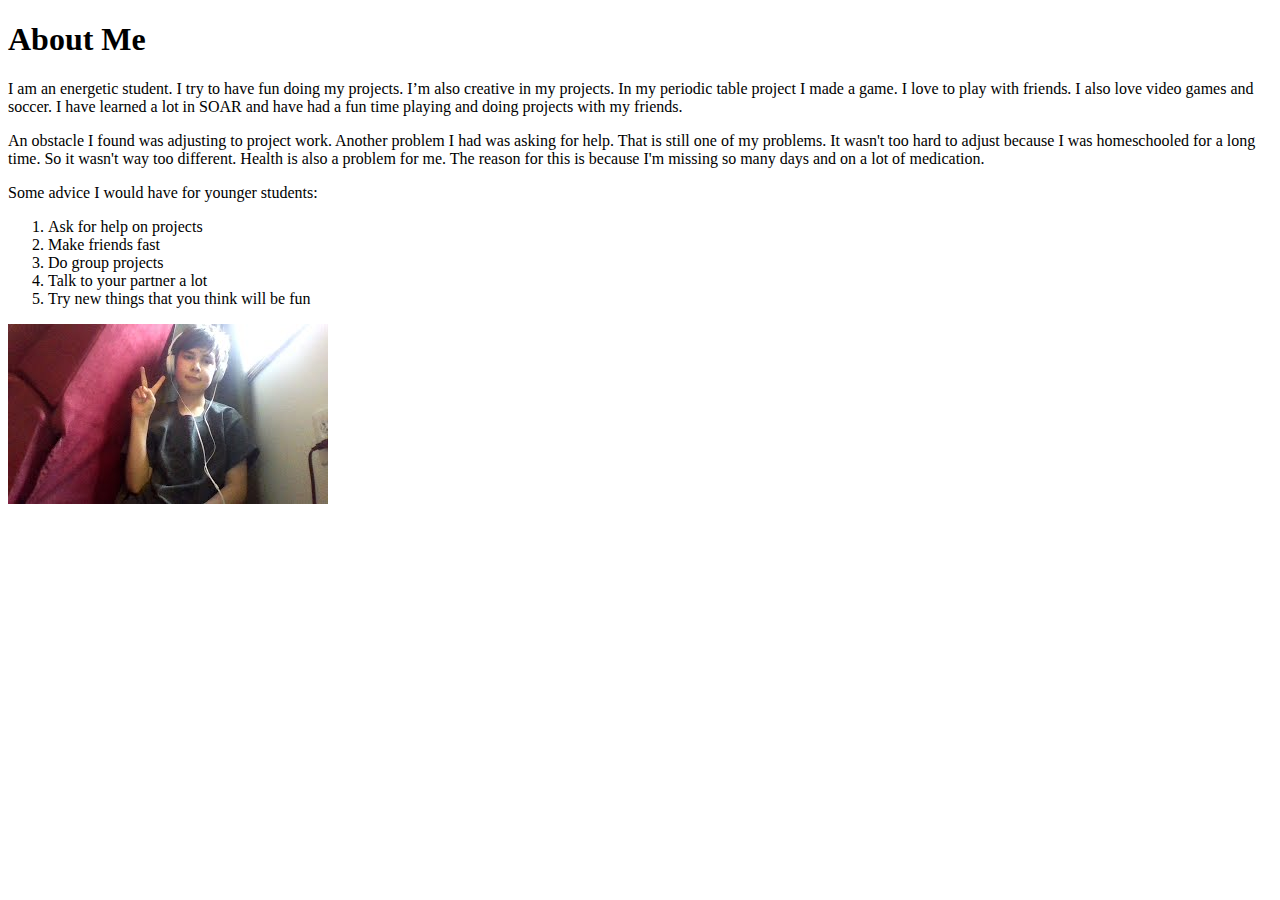
<file: src/nginx-and-php/opt/gavin.pennycuff.rocks/portfolio/index.html>
<!doctype html>
<html>
	<head>
		<meta charset=utf-8>
		<title>Gavin's SOAR Portfolio</title>
	</head>
	<body>
		<h1>About Me</h1>

		<p>I am an energetic student. I try to have fun doing my projects. I’m also creative in my projects. In my periodic table project I made a game. I love to play with friends. I also love video games and soccer. I have learned a lot in SOAR and have had a fun time playing and doing projects with my friends.</p>
		<p>An obstacle I found was adjusting to project work. Another problem I had was asking for help. That is still one of my problems. It wasn't too hard to adjust because I was homeschooled for a long time. So it wasn't way too different. Health is also a problem for me. The reason for this is because I'm missing so many days and on a lot of medication.</p>
		<p>Some advice I would have for younger students:</p>
		<ol>
			<li>Ask for help on projects</li>
			<li>Make friends fast</li>
			<li>Do group projects</li>
			<li>Talk to your partner a lot</li>
			<li>Try new things that you think will be fun</li>
		</ol>
		<img src="images/Gavin-Selfie.jpg" alt="A photo of Gavin" />
	</body>
</html>
</file>
<file: src/nginx-and-php/opt/gavin.pennycuff.rocks/text_adventure/index.html>
<!DOCTYPE html>
<html>
	<head>
		<meta charset="UTF-8">
		<script type="text/javascript" src="../js/jquery-1.8.2.min.js"></script>
		<script type="text/javascript" src="gavins_game.js"></script>
		<link rel="stylesheet" type="text/css" href="style.css" />
		<title>High School Experience</title>
	</head>
	<body>
		<div id="screen">
			<h1>High School Experience</h1>
			<div id='game'></div>
			<form id='input'>
				<input type='text' name='command' id='command' />
			</form>
		</div>
	</body>
</html>
</file>
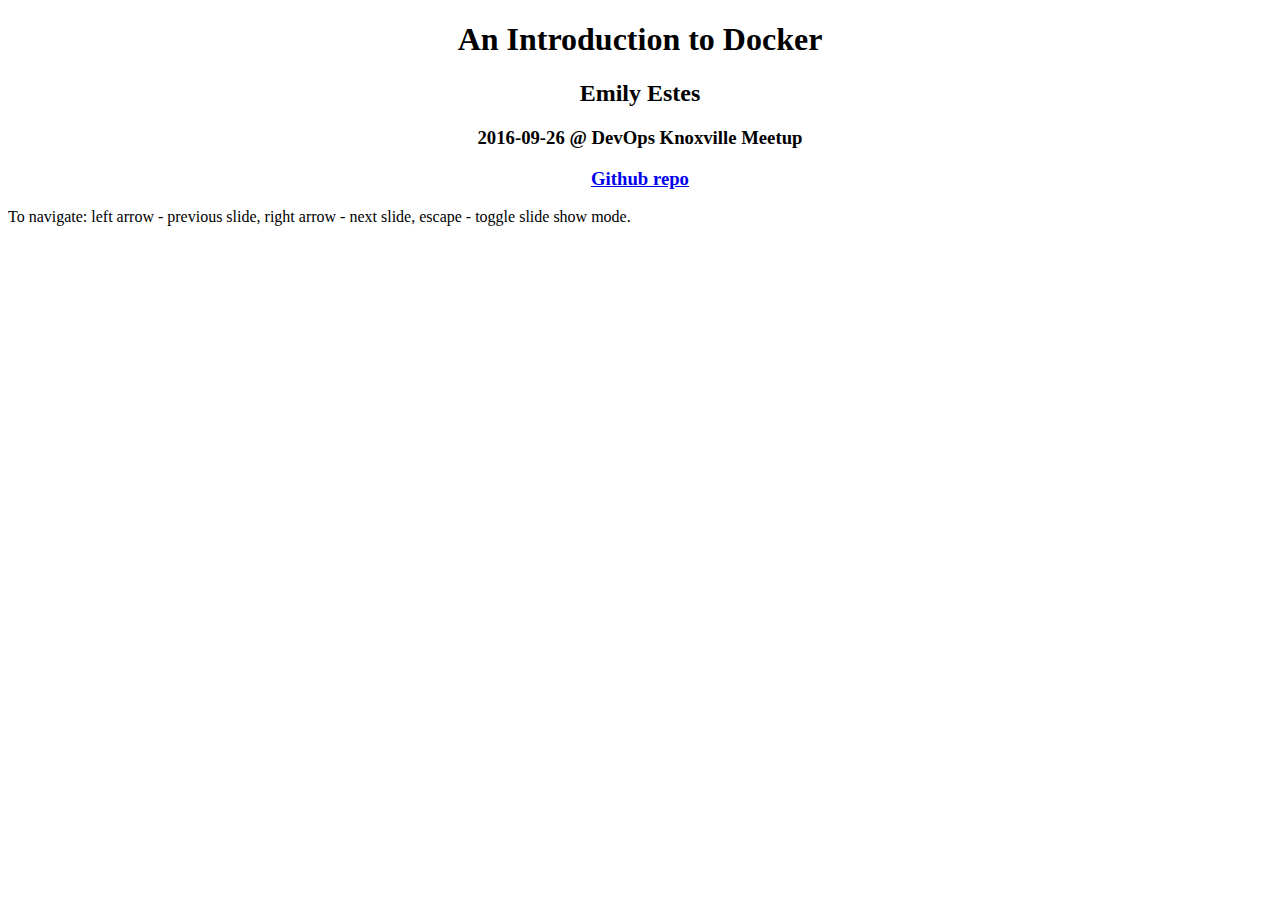
<file: slides/docker-slides.html>
<!DOCTYPE html>
<html>
<head>
	<title>Intro to Docker</title>
	<link rel="stylesheet" href="default.min.css">
	<style type="text/css">
		h1 { text-align: center; }
		h2 { text-align: center; }
		h3 { text-align: center; }
	</style>
	<script src="highlight.min.js"></script>
	<script src="jquery-1.8.2.min.js"></script>
	<script>hljs.initHighlightingOnLoad();</script>
	<script>
		var slideshow = function() {
			var $divs = $('body > div');
			$divs.hide();
			var $currentPage = $divs.first();
			$currentPage.show();

			var slideMode = true;

			var nextSlide = function () {
				if($currentPage.next().length == 0) { return; }
				$currentPage.hide();
				$currentPage = $currentPage.next();
				$currentPage.show();
			};

			var prevSlide = function () {
				if($currentPage.prev().length == 0) { return; }
				$currentPage.hide();
				$currentPage = $currentPage.prev();
				$currentPage.show();
			}

			var x = 0;
			var y = 0;
			var dx = 0;
			var dy = 0;
			var started = false;
			var touchStart = function(evt) {
				started = true;
				x = evt.touches[0].clientX;
				y = evt.touches[0].clientY;
			};

			var touchMove = function(evt) {
				if(!started) { return; }
				var nx = evt.touches[0].clientX;
				var ny  = evt.touches[0].clientY;
				dx = x - nx;
				dy = y - ny;
			};

			var touchEnd = function(evt) {
				started = false;
				if (Math.abs(dx) > (1.8 * Math.abs(dy))) {
					if(dx > 0) {
						nextSlide();
					} else {
						prevSlide();
					}
				}
			}

			document.addEventListener('touchstart', touchStart, false);        
			document.addEventListener('touchmove', touchMove, false);
			document.addEventListener('touchend', touchEnd, false);

			$('body').keydown(function (evt) {
				if(evt.keyCode == 27) {
					if(slideMode) {
						slideMode = false;
						$divs.show();
					} else {
						slideMode = true;
						$divs.hide();
						$currentPage = $divs.first();
						$currentPage.show();
					}
				} else if(slideMode && (evt.keyCode == 37)) {
					// left
					prevSlide();
				} else if(slideMode && (evt.keyCode == 39)) {
					// right
					nextSlide();
				}
			});
		};
		$(document).ready(function () {
			slideshow();
		});
</script>
</head>
<body>

<div class="side">
	<h1>An Introduction to Docker</h1>
	<h2>Emily Estes</h2>
	<h3>2016-09-26 @ DevOps Knoxville Meetup</h3>
	<h3><a href="https://github.com/emily-e/intro-to-docker">Github repo</a></h3>
	<p>To navigate: left arrow - previous slide, right arrow - next slide, escape - toggle slide show mode.</p>
</div>



<div class="side">
<h1>Goals of this presentation</h1>
<ul>
	<li>Explain what a container is</li>
	<li>Give an overview of the Docker ecosystem</li>
	<li>Demonstrate how to create a basic Docker container</li>
	<li>Explain some patterns that work for me in building, testing, and deploying applications with Docker</li>
	<li>Point out some non-devops usages of containers</li>
</ul>
</div>



<div class="slide">
	<h1>What is a container?</h1>
	<ul>
		<li>A way of making local variables seem like globals. - Emily Estes</li>
		<li>Static linking for servers. - Emily Estes</li>
	</ul>
</div>



<div class="slide">
	<h1>What is a container?</h1>
	<ul>
		<li>A way of making local variables seem like globals. - Emily Estes</li>
		<li>Static linking for servers. - Emily Estes</li>
	</ul>

	<h2>No... seriously what is a container?</h2>
	<p>A container "virtualizes" many aspects of a operating system to manage a group of processes giving them their own view of system resources, including memory, processes, I/O, networking, users, and the file system. On Linux in particular, it virtualizes the kernel, giving the appearance of having a whole operating system while sharing the computer with other groups of processes sharing the same kernel. If this sounds a lot like a virtual machine, you're not wrong. Virtual Machines like Xen, VMWare, and the JVM and others virtualize systems at the hardware layer. So philosophically, Docker is mostly nothing new. Docker is popularizing ideas from previous systems and was originally built as a way to conveniently use the LXC (Linux Containerization) package which is built on the cgroup API's that exist in the Linux kernel.</p>
</div>



<div class="slide">
<h1>A brief history of containers</h1>
<ul>
	<li>1979 - chroot was added to Unix Version 7 to "change the root" of the file system for a process and it's children.</li>
	<li>2000 - FreeBSD adds jail system call and associated utilities to virtualize processes as well as changing the root of the file system.</li>
	<li>2005 - Solaris Zones are added to Solaris 10 providing virtualization of the kernel to create virtual servers.</li>
	<li>2005 - OpenVZ creates an extended Linux kernel supporting virtualization similiar to Solaris Zones</li>
	<li>2007 - Linux adds cgroups to kernel, allowing groups of processes to be managed as a single unit and allowing their view of the system to be isolated from other processes.</li>
	<li>2008 - LXC is released making use of the cgroup syscalls added to Linux to create containers.</li>
	<li>2010 - illumos is released as a fork of OpenSolaris, and continues to encourage people to use Solaris Zones to virtualize servers.</li>
	<li>2013 - Docker is released which initially is a set of wrappers to simplify using LXC.</li>
	<li>2015 - The internet loses it mind about this brand new technology called containerization. /s</li>
</ul>
</div>



<div class="slide">
<h1>What is Docker</h1>
<p>Docker is a client/server program to create and manage containers running on a Linux server. The docker daemon is a server that has a list of tagged and versioned images(templates if you will) which are used to create image instances, i.e. containers. The docker client scripts the creation of images with a simple scripting language. In addition to the script(called the Dockerfile), you can include a collection of files that can be referenced in the script(This collection is called the "Build context"). The image created by docker is just a collection of files... if you use the docker client to export an image, you'll get a .tar file containing the filesystem used inside the container.</p>
</div>



<div class="slide">
<h1>Now forget all of that.</h1>
</div>



<div class="slide">
<h1>Now forget all of that.</h1>
<h2>Let's set up a basic web server with nginx and php.<h2>
</div>



<div class="slide">
<h1>Now forget all of that.</h1>
<h2>Let's set up a basic web server with nginx and php.</h2>
<p>If you were just going to set up a vanilla install of Debian (for example), once you were at a shell, a manual install would go something like the following sequence of commands:</p>
<pre><code class="bash">apt-get update
apt-get install -y nginx supervisor php5 php5-fpm php5-common
cp /my-nginx.conf /etc/nginx/nginx.conf # let's just assume we have a standard configuration of nginx copied from somewhere
cp /my-php-fpm.conf /etc/php5/fpm/php-fpm.conf # Again, we have a set of tweaked config files we want to use for PHP as well.
cp /my-supervisord.conf /etc/supervisord/conf.d/supervisord.conf # Also we want to use supervisord to manage this server.
mkdir -p /opt/example # The location we're going to install our app to.
cp /my-app/* /opt/example
chown www-data -R /opt/example/
chgrp www-data -R /opt/example/
supervisord -c /etc/supervisor/conf.d/supervisord.conf # start supervisord so it can start our servers.
</code></pre>

<p>Obviously, we need to have some config files stashed somewhere along with our example app. But this is roughly what you would do for a simple app. More complex apps would involve a similar process with more steps, but would follow the same basic ideas.</p>
</div>


<div class="slide">
<h1>So what's wrong with setting up a server this way?</h1>
<ul>
	<li>It's a manual process, so we could forget some steps.</li>
	<li>If there is a mistake in that list of commands, most of us would investigate the issue and run a tweaked command to get it to work... but we might forget to write down the correction.</li>
	<li>This is not (easily) repeatable.</li>
	<li>This is not automatable (as is).</li>
</ul>
<h2>Do you want a snowflake server? Because that's how you get a snowflake server.</h2>
</div>



<div class="slide">
<h1>An example Dockerfile</h1>
<p>Docker images are created using a script in a file named <em>Dockerfile</em>. The rest of the files (And folders) within the same folder the Dockerfile lives in are called the "Build context" and they are available for use within the Dockerfile. We can take the list of instructions for building a web server from the previous slide and turn them into a Dockerfile like so:
<pre><code class="dockerfile"># nginx/php Docker example.
FROM debian:jessie

RUN apt-get update &amp;&amp; \
    apt-get install -y nginx supervisor php5 php5-fpm php5-common

COPY ["/etc", "/etc/"]
COPY ["/opt", "/opt/"]
COPY ["/var", "/var/"]

RUN chown www-data -R /opt/example/ &amp;&amp; \
    chgrp www-data -R /opt/example/ &amp;&amp; \
    chmod a+rw /var/opt/example/ &amp;&amp; \
    chmod a+w /var/log/

EXPOSE 8080

CMD ["/usr/bin/supervisord", "-c", "/etc/supervisor/conf.d/supervisord.conf"]</code></pre>
In addition to the Dockerfile itself, there are some config files for various services in the same folder. My personal convention is to put them in the place they will go on the "final" install and just copy them over wholesale. (The config files I am using here are in the same git repo as the slides for this presentation.)</p>

<h3>Building and running...</h3>
<p>To build the image from this Dockerfile we run the following command:
<pre><code class="bash">docker build -t example .</code></pre>
This will take a few minutes (because of apt). Once it's done, you can run the image like so:
<pre><code class="bash">docker run -d --name="example-container" -p 8080:8080 example</code></pre>
Now you can browse to <a href="http://localhost:8080/index.php">http://localhost:8080/index.php</a> and see the web app running. In addition to this, if we want to inspect things going on inside the container, we can get a shell via the following command:
<pre><code class="bash">docker exec -it example-container bash</code></pre>
</p>
</div>



<div class="slide">
<h1>A digression about PID 1</h1>
<p>The root process in your container will be running as PID(process ID) 1. On *nix, PID 1 has some special responsibilities, namely reaping zombie child processes that the kernel reassigns to it. Also, it has to keep running, if it crashes or stops, your container stops.</p>

<h2>A brief and wrong introduction to init systems and process supervisors.</h2>
<p><strike>A container can do whatever it wants to do.</strike> Containers should ideally do "one thing"(some people are hyperliteralist who take this to mean a container should have one process... some people are wrong), but that "one thing" probably has some subprocesses to run in order to make it happen. For example, you might have a database running in a container, and part of "running a database" is backing it up, so you might want to run a job to do a dump of the database, and another job to copy those dumps to another computer somewhere else on the internet.</p>

<p>The "init system" on *nix runs as PID 1, it also often starts up services, like your database, webserver, and cron (for instance). Systemd is a (contentious) popular init system that has recently come to prominence on many distros. Upstartd is another one. The classic SysV init system just ran a bunch of shell scripts to start up services. Launchd is the init system on Mac OS X. Dan Bernstein also came up with a set of tools called "daemontools" which decomposed the idea of process management into several utilities instead of one big program, because that's the "Unix way", and of course, this spawned the creation of many clones and systems inspired by daemontools. There are also other process managers like supervisord. All of these are options to run as PID 1 in a container.</p>

<h3>Supervisord</h3>
<p>I happen to like supervisord and I probably using it in the majority of the containers I end up writing. By way of example, here is the config file used in the previous example image:</p>
<pre><code class="ini">[supervisord]
nodaemon=true
childlogdir=/var/opt/example/

[program:nginx]
command=/usr/sbin/nginx
stdout_events_enabled=true
stderr_events_enabled=true

[program:php]
command = /usr/sbin/php5-fpm
autostart=true</code></pre>
</div>



<div class="slide">
<h1>Plumbing</h1>
<h2>Volumes</h2>
<p>Containers are like a running executable. They have state while they are running, but when they are killed all changes to the file system inside the container are erased. Starting a second (or 300th) instance of an image will be completely indepedent of any other instances. This is what is meant when people state that containers are "stateless".</p>

<p>Docker provides a concept called a "Volume" to save state between instances. A volume is simply a folder whose contents are preserved between instance starts (they are associated with a container instance not the image). A volume can be mapped to a folder on the host system or a location inside another container. Volumes can be declared in a Dockerfile with the <strong>VOLUME</strong> directive or on the command line when creating an instance via the <em>-v</em> switch:
<pre><code class="bash">docker run -d --name="example-container" -p 8080:8080 -v ~/example/data:/var/opt/example:rw example</code></pre></p>

<h2>Ports</h2>
<p>In addition to file system state, containers often need to expose ports, the <strong>EXPOSE</strong> directive is for a list of ports the container will be listening on inside the container. These are the ports inside the container though, to connect a port to the outside world you still have use the <em>-p</em> switch when creating the container. The <em>--expose</em> switch can expose additional ports to the ones declared in the Dockerfile. The <em>--link</em> command line switch will attach the container to another container on the same network so you can privately communicate between them.</p>

<h2>Environment Variables</h2>
<p>The <strong>ENV</strong> directive can be used to set environment variables in the container, however, environment variables are also one of the preferred ways of passing runtime configuration into the container via the <em>-e</em> command line switch, which sets the value of environment variables inside the container. (This is especially useful if you're building a <a href="https://12factor.net/">12-factor app</a>.)
</div>



<div class="slide">
<h1>Multiple containers</h1>
<p>Wiring up multiple containers using volumes and links via <code>docker run</code> on the command line gets tedious. Nothing that you can't automate with a good shell script though. You can also use the <a href="https://docs.docker.com/compose/overview/">Docker compose</a> tool to as a more declarative way to describe the relationships between your containers for an application. The command line tool <code>docker-compose</code> looks for a YAML file in the current folder named <em>docker-compose.yml</em>.</p>

<pre><code class="yaml">web:
  image: example_web
  ports:
    - "80:80"
    - "443:443"
  links:
    - database
  env_file: env.sh

database:
  image: example_dbms
  env_file: env.sh</code></pre>
<p>This is an example of a docker compose file for a database backed web application where the database is containerized as well. The <em>env.sh</em> file is just a list of environment variables for configuring the web server and database server. To start the application we can simply do:
<pre><code class="bash">docker-compose up</code></pre>
And docker compose will load the environment variables and start the containers in the proper order.</p>

<p>Docker compose is just one way to do this, and there is really nothing it is doing that you can't also do from the command line with <code>docker</code> directly. Also, it is common to have multiple <em>docker-compose.yml</em> files for a project. For instance, I have ones that configure test environments using containers to emulate backing services like SMTP, and then a separate file for describing a more typical production deployment.</p>
</div>



<div class="slide">
<h1>Deploying to a virtual machine</h1>
<p>So far we've done all of this on our local linux machine. If you are running Docker on OS X or Windows, you will have already encountered <a href="https://docs.docker.com/machine/overview/">Docker machine</a>. Docker machine is a command line tool that can be used to create and control virtual machines and running docker containers. It has drivers cloud services like Digital Ocean and AWS in addition to local VM's like VirtualBox.</p>

<p>To create an virtual machine on Digital Ocean, for instance, you would run the following command:
<pre><code class="bash">docker-machinhttps://hub.docker.com/e create --driver digitalocean --digitalocean-access-token $VPSTOKEN --digitalocean-size 512mb --digitalocean-image ubuntu-16-04-x64 example-vps</code></pre>
You would set the <code>VPSTOKEN</code> environment variable to the API key provided by Digital Ocean. (Yes, running this will cost you money.)</p>

<p>Once the virtual machine is running, to point the local docker client at the docker server listening on the VM, you would run the following command to change the environment variables:
<pre><code class="bash">eval "$(docker-machine env example-vps)"</code></pre></p>

<p>Now all the <code>docker</code> commands you issue will run against the virtual machine you have created.<p>

<h2>Getting images on the virtual machine</h2>
<p>There are several ways to get an image on to a virtual machine. The first is to simply set the docker client pointed to the virtual machine and run a <code>docker build</code> command. Other ways include pulling an image from a docker repository like <a href="https://hub.docker.com/">Docker hub</a>. The third way is to use the <code>docker export</code> and <code>docker import</code> commands to extract the image to a tarball (via export) and restore it on the VM's docker daemon (via import).</p>
</div>



<div class="slide">
<h1>Repeatability</h1>
<p>Dockerfile's allow you to run commands like <code>curl</code> and <code>apt-get</code> while building a container. These commands fetch things from the internet, and as such, you run a risk of creating non-repeatable builds. While apt-get might be better than downloading an arbitrary URL, new versions of packages are released, so without doing any sort of version pinning, you still run risks. In general, Dockerfile's and the build context for an image should be managed in your version control system.</p>

<h1>Registries</h1>
<p>Docker relies on a registry for it's push and pull commands for managing images. However, they have released the code they use to run their registry as open source and you can run a private docker registry for your images and avoid using the main docker hub. In addition, they have already containerized their own registry, so you can deploy it as a containerized application. See <a href="https://github.com/docker/distribution">Docker Distribution</a> for more information.</p>

<p>In addition to docker, it is common to rely on things like apt-get, maven repositories, npm, etc. for building your applications. Registries and artifact repositories exist for these as well, so you can run your own artifact repositories for increased repeatability. <a href="https://www.jfrog.com/artifactory/">Artifactory</a> probably supports most formats you would ever want to use, but you can also run more specialized repositories like <a href="http://www.tecmint.com/apt-cache-server-in-ubuntu/">Apt-cacher-ng</a> for caching apt-get repositories.</p>
</div>



<div class="slide">
<h1>The wider ecosystem</h1>
<p>In addition to docker, docker-compose, and docker-machine there are other linux based containerization tools and cluster management tools for building and deploying containerized applications. One of the downsides of Docker, and Linux containers in general, is that the some parts of the ecosystem are in flux and there are tensions around standards for things like container formats. On the other hand, once you understand Docker, moving to one of the other options should not be difficult (migrating a large investment in one of the options might be more difficult though).</p>

<h2>CoreOS and rkt</h2>
<p>CoreOS is a Linux distro organized around running everything in containers. It uses a tool called <a href="https://coreos.com/rkt/">rkt</a>(pronounced "rocket") instead of Docker. However, <code>rkt</code> can work with Docker's image format, so you can run docker images in addition to <code>rkt</code> generated images. <code>rkt</code> has some compelling features like allowing you to use https to download images rather than relying on a "hub" like Docker does, and it is also based on a daemon running as root, and instead run's the images directly.</p>

<h2>Kubernetes</h2>
<p><a href="http://kubernetes.io/">Kubernetes</a> is a "cluster management tool" for running containerized applications on a collection of servers(either virtual or physical). It is based on internal technology from Google. Applications are described as collections of containers and assigned to servers. Kubernetes can work with both <code>rkt</code> and <code>Docker</code> images.</p>

<h2>Mesos</h2>
<p><a href="http://mesos.apache.org/">Apache Mesos</a> can be used to run containerized applications on a cluster of servers, similar to Kubernetes. The two use different architectures and have different styles, but are essentially in competition.</p>

<h2>Docker Swarm</h2>
<p><a href="https://docs.docker.com/swarm/overview/">Docker Swarm</a> is Docker's own entry into cluster management horse race.</p>
</div>



<div class="slide">
<h1>Some other usages of containers</h1>
<h2>Desktop applications</h2>
<p>One virtue of a container is that they isolate everything IN the container and keep it from polluting the rest of your system. This can be used to run desktop applications inside containers. Exporting a volume to a folder in your home directory can be done so that you can save files from applications "like normal". The <em>-it</em> command line switch with the <code>docker run</code> command can be used for shell applications. However, since X-Windows uses sockets to communicate between the client and server, you can also run GUI apps inside a container as well. Jessie Frazelle's post: <a href="https://blog.jessfraz.com/post/docker-containers-on-the-desktop/">Docker Containers on the Desktop</a> is a good starting point.</p>

<h2>"Toxic Waste" Containers</h2>
<p>If you don't have to support legacy apps that only work on outdated dependencies then congratulations. For the rest of us, containers also provide a way to manage the risks involved by building an image around the legacy code and outdated dependencies and using that image to isolate the application from the rest of your system.</p>

<h2>Mocking Services</h2>
<p>Once you have an application running in a container, external services like SMTP, databases, etc. will be needed in production to deploy the application. However, in a testing environment, you can create "mock" versions of these services in containers as well to isolate the application entirely from the outside world. For instance, I have images I use that provide a SMTP "sink" that accepts all emails sent, and another image built around running an <a href="http://s3ninja.net/">AWS S3</a> implementation as a mock as well. (I have included the smtp sink in the git repo with these slides.)</p>
</div>



<div class="slide">
	<h1>References and Resources</h1>
	<h2>Docker</h2>
	<ul>
		<li><a href="http://prakhar.me/docker-curriculum/">Docker for Beginners</a></li>
	</ul>

	<h2>Registries</h2>
	<ul>
		<li><a href="https://docs.docker.com/registry/">Docker registry</a></li>
		<li><a href="https://github.com/docker/distribution">Docker Distribution</a>(supercedes Docker registry)</li>
		<li><a href="https://www.jfrog.com/artifactory/">Artifactory</a>(can be used as a docker registry and nearly every other kind of artifact repository)</li>
		<li><a href="https://about.gitlab.com/2016/05/23/gitlab-container-registry/">Gitlab Container Registry</a></li>
		<li><a href="https://hub.docker.com/">Docker hub</a> - The home of official images and public images. Can pay for private repos.</li>
	</ul>

	<h2>Going beyond Docker</h2>
	<ul>
		<li><a href="http://kubernetes.io/">Kubernetes</a></li>
		<li><a href="https://github.com/kelseyhightower/kubernetes-the-hard-way">Kubernetes The Hard Way></a></li>
		<li><a href="http://mesos.apache.org/">Apache Mesos</a></li>
		<li><a href="https://docs.docker.com/swarm/">Docker Swarm</a></li>
		<li><a href="https://shipyard-project.com/">Shipyard</a></li>
		<li><a href="https://aws.amazon.com/ecs/">Amazon ECS</a> - ECS = "EC2 Container Service"</li>
		<li><a href="https://www.terraform.io/">Terraform</a></li>
	</ul>

	<h2>Miscellaneous Docker</h2>
	<ul>
		<li><a href="https://blog.jessfraz.com/post/docker-containers-on-the-desktop/">Docker Containers on the Desktop</a></li>
	</ul>

	<h2>Miscellaneous</h2>
	<ul>
		<li><a href="https://help.ubuntu.com/community/Apt-Cacher-Server">Apt-cacher-server</a></li>
		<li><a href="http://www.tecmint.com/apt-cache-server-in-ubuntu/">Setting up Apt-Cacher-NG</a></li>
		<li><a href="https://docs.docker.com/engine/examples/apt-cacher-ng/">Dockering Apt-Cacher-NG</a></li>
		<li><a href="https://www.aptly.info/">Aptly</a></li>
		<li><a href="https://apt-mirror.github.io/">Apt-mirror</a></li>
		<li><a href="http://www.sonatype.com/download-oss-sonatype">Sonatype Nexus</a></li>
		<li><a href="https://12factor.net/">12 Factor Apps</a></li>
	</ul>

	<h2>Process management and init</h2>
	<ul>
		<li><a href="https://felipec.wordpress.com/2013/11/04/init/">Demystifying init</a></li>
		<li><a href="http://homepage.ntlworld.com/jonathan.deboynepollard/FGA/daemontools-family.html">The daemontools family</a></li>
		<li><a href="http://core.suckless.org/sinit">Suckless init</a></li>
		<li><a href="https://www.freedesktop.org/wiki/Software/systemd/">Systemd</a></li>
		<li><a href="https://en.wikipedia.org/wiki/Launchd">Launchd</a></li>
		<li><a href="http://upstart.ubuntu.com/">upstartd</a></li>
		<li><a href="http://supervisord.org/">Supervisord</a></li>
	</ul>
</div>
</html>
</file>
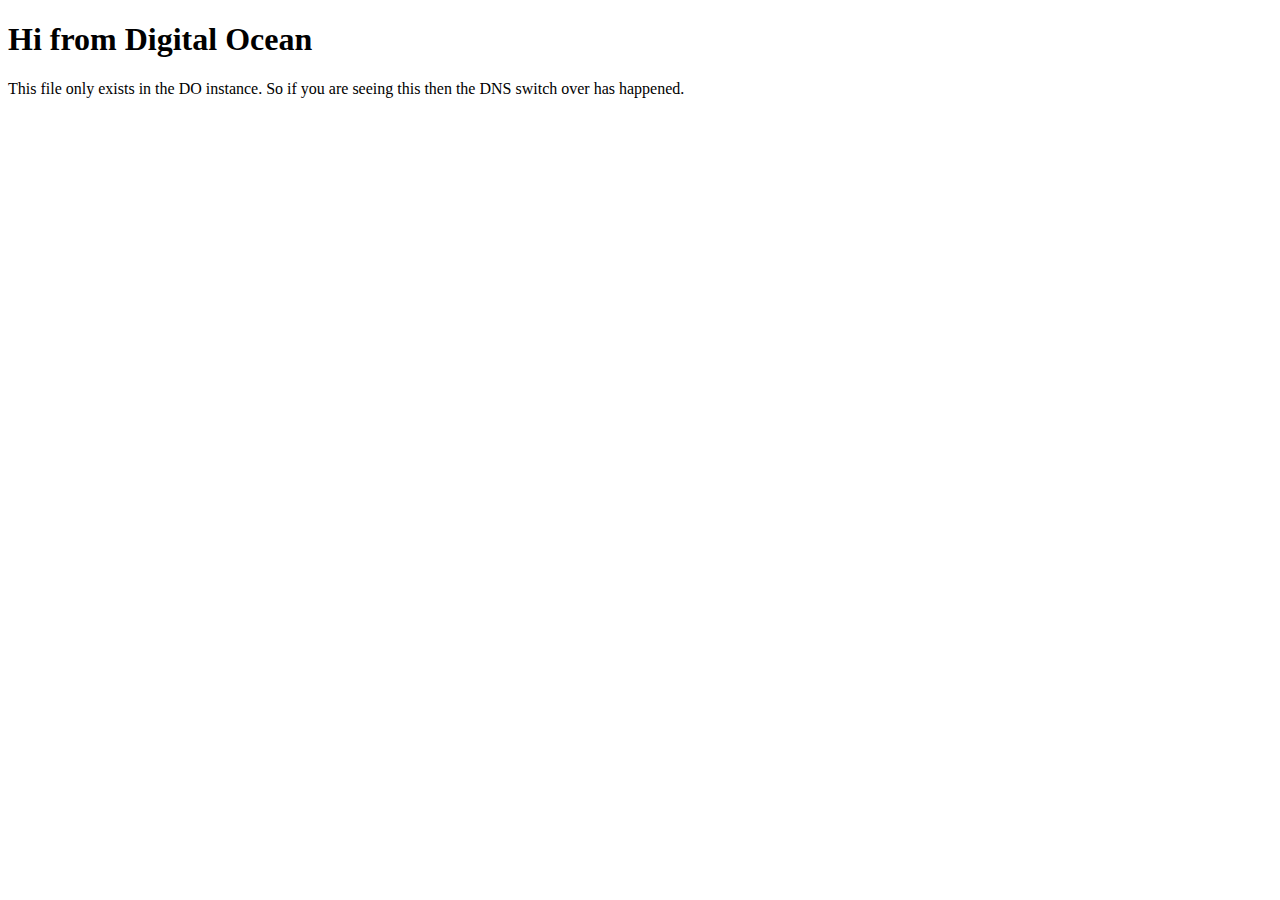
<file: src/nginx-and-php/opt/derek.pennycuff.rocks/do.html>
<!doctype html>
	<head>
		<meta charset="utf-8">
		<meta http-equiv="X-UA-Compatible" content="IE=edge,chrome=1">
		<title>The Pennycuff&rsquo;s Home on the Web</title>
		<meta name="author" content="Derek Pennycuff">
		<meta name="viewport" content="width=device-width,initial-scale=1">
	</head>
	<body>
		<h1>Hi from Digital Ocean</h1>
		<p>This file only exists in the DO instance. So if you are seeing this then the DNS switch over has happened.</p>
	</body>
</html>
</file>
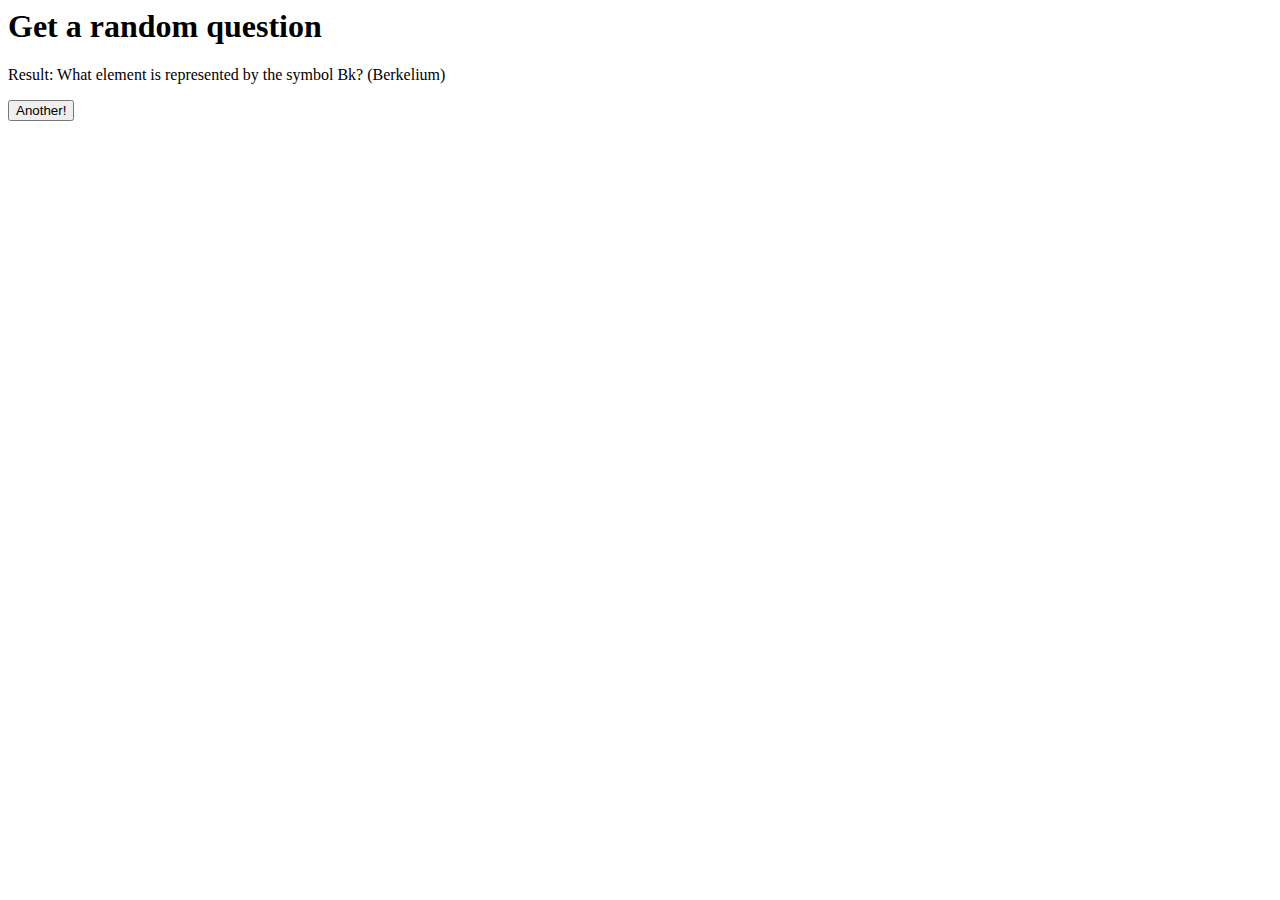
<file: src/nginx-and-php/opt/gavin.pennycuff.rocks/periodic_race_questions.html>
<html class="no-js" lang="">
	<head>
		<meta charset="utf-8">
		<meta http-equiv="X-UA-Compatible" content="IE=edge">
		<title>P Er I O d I C RACE Questions</title>
		<meta name="description" content="">
		<meta name="viewport" content="width=device-width, initial-scale=1">
		<script src="js/rollplayer.js"></script>
	</head>
	<body>
		<h1 id="questions">Get a random question</h2>
		<p id="magic">Result: <span id="result"></span></p>
		<button id="moar">Another!</button>
	</body>
	<script>
		(function() {
		  	var questions = RollPlayer.simpleTable(
				'What element has the atomic number 1? (Hydrogen)',
				'What element has the atomic number 2? (Helium)',
				'What element has the atomic number 3? (Lithium  ',
				'What element has the atomic number 4? (Beryllium)',
				'What element has the atomic number 5? (Boron)',
				'What element has the atomic number 6? (Carbon)',
				'What element has the atomic number 7? (Nitrogen)',
				'What element has the atomic number 8? (Oxygen)',
				'What element has the atomic number 9? (Fluorine)',
				'What element has the atomic number 10? (Neon)',
				'What element has the atomic number 11? (Sodium)',
				'What element has the atomic number 12? (Magnesium)',
				'What element has the atomic number 13? (Aluminum)',
				'What element has the atomic number 14? (Silicon)',
				'What element has the atomic number 15? (Phosphorus)',
				'What element has the atomic number 16? (Sulfur)',
				'What element has the atomic number 17? (Chlorine)',
				'What element has the atomic number 18? (Argon)',
				'What element has the atomic number 19? (Potassium)',
				'What element has the atomic number 20? (Calcium)',
				'What element has the atomic number 21? (Scandium)',
				'What element has the atomic number 22? (Titanium)',
				'What element has the atomic number 23? (Vanadium)',
				'What element has the atomic number 24? (Chromium)',
				'What element has the atomic number 25? (Manganese)',
				'What element has the atomic number 26? (Iron)',
				'What element has the atomic number 27? (Cobalt)',
				'What element has the atomic number 28? (Nickel)',
				'What element has the atomic number 29? (Copper)',
				'What element has the atomic number 30? (Zinc)',
				'What element has the atomic number 31? (Gallium)',
				'What element has the atomic number 32? (Germanium)',
				'What element has the atomic number 33? (Arsenic)',
				'What element has the atomic number 34? (Selenium)',
				'What element has the atomic number 35? (Bromine)',
				'What element has the atomic number 36? (Krypton)',
				'What element has the atomic number 37? (Rubidium)',
				'What element has the atomic number 38? (Strontium)',
				'What element has the atomic number 39? (Yttrium)',
				'What element has the atomic number 40? (Zirconium)',
				'What element has the atomic number 41? (Niobium)',
				'What element has the atomic number 42? (Molybdenum)',
				'What element has the atomic number 43? (Technetium)',
				'What element has the atomic number 44? (Ruthenium)',
				'What element has the atomic number 45? (Rhodium)',
				'What element has the atomic number 46? (Palladium)',
				'What element has the atomic number 47? (Silver)',
				'What element has the atomic number 48? (Cadmium)',
				'What element has the atomic number 49? (Indium)',
				'What element has the atomic number 50? (Tin)',
				'What element has the atomic number 51? (Antimony)',
				'What element has the atomic number 52? (Tellurium)',
				'What element has the atomic number 53? (Iodine)',
				'What element has the atomic number 54? (Xenon)',
				'What element has the atomic number 55? (Cesium)',
				'What element has the atomic number 56? (Barium)',
				'What element has the atomic number 57? (Lanthanum)',
				'What element has the atomic number 58? (Cerium)',
				'What element has the atomic number 59? (Praseodymium)',
				'What element has the atomic number 60? (Neodymium)',
				'What element has the atomic number 61? (Promethium)',
				'What element has the atomic number 62? (Samarium)',
				'What element has the atomic number 63? (Europium)',
				'What element has the atomic number 64? (Gadolinium)',
				'What element has the atomic number 65? (Terbium)',
				'What element has the atomic number 66? (Dysprosium)',
				'What element has the atomic number 67? (Holmium)',
				'What element has the atomic number 68? (Erbium)',
				'What element has the atomic number 69? (Thulium)',
				'What element has the atomic number 70? (Ytterbium)',
				'What element has the atomic number 71? (Lutetium)',
				'What element has the atomic number 72? (Hafnium)',
				'What element has the atomic number 73? (Tantalum)',
				'What element has the atomic number 74? (Tungsten)',
				'What element has the atomic number 75? (Rhenium)',
				'What element has the atomic number 76? (Osmium)',
				'What element has the atomic number 77? (Iridium)',
				'What element has the atomic number 78? (Platinum)',
				'What element has the atomic number 79? (Gold)',
				'What element has the atomic number 80? (Mercury)',
				'What element has the atomic number 81? (Thallium)',
				'What element has the atomic number 82? (Lead)',
				'What element has the atomic number 83? (Bismuth)',
				'What element has the atomic number 84? (Polonium)',
				'What element has the atomic number 85? (Astatine)',
				'What element has the atomic number 86? (Radon)',
				'What element has the atomic number 87? (Francium)',
				'What element has the atomic number 88? (Radium)',
				'What element has the atomic number 89? (Actinium)',
				'What element has the atomic number 90? (Thorium)',
				'What element has the atomic number 91? (Protactinium)',
				'What element has the atomic number 92? (Uranium)',
				'What element has the atomic number 93? (Neptunium)',
				'What element has the atomic number 94? (Plutonium)',
				'What element has the atomic number 95? (Americium)',
				'What element has the atomic number 96? (Curium)',
				'What element has the atomic number 97? (Berkelium)',
				'What element has the atomic number 98? (Californium)',
				'What element has the atomic number 99? (Einsteinium)',
				'What element has the atomic number 100? (Fermium)',
				'What element has the atomic number 101? (Mendelevium)',
				'What element has the atomic number 102? (Nobelium)',
				'What element has the atomic number 103? (Lawrencium)',
				'What element has the atomic number 104? (Rutherfordium)',
				'What element has the atomic number 105? (Dubnium)',
				'What element has the atomic number 106? (Seaborgium)',
				'What element has the atomic number 107? (Bohrium)',
				'What element has the atomic number 108? (Hassium)',
				'What element has the atomic number 109? (Meitnerium)',
				'What element has the atomic number 110? (Darmstadtium)',
				'What element has the atomic number 111? (Roentgenium)',
				'What element has the atomic number 112? (Copernicium)',
				'What element has the atomic number 113? (Ununtrium)',
				'What element has the atomic number 114? (Flerovium)',
				'What element has the atomic number 115? (Ununpentium)',
				'What element has the atomic number 116? (Livermorium)',
				'What element has the atomic number 117? (Ununseptium)',
				'What element has the atomic number 118? (Ununoctium)',
				'What element is represented by the symbol H? (Hydrogen)',
				'What element is represented by the symbol He? (Helium)',
				'What element is represented by the symbol Li? (Lithium)',
				'What element is represented by the symbol Be? (Beryllium)',
				'What element is represented by the symbol B? (Boron)',
				'What element is represented by the symbol C? (Carbon)',
				'What element is represented by the symbol N? (Nitrogen)',
				'What element is represented by the symbol O? (Oxygen)',
				'What element is represented by the symbol F? (Fluorine)',
				'What element is represented by the symbol Ne? (Neon)',
				'What element is represented by the symbol Na? (Sodium)',
				'What element is represented by the symbol Mg? (Magnesium)',
				'What element is represented by the symbol Al? (Aluminum)',
				'What element is represented by the symbol Si? (Silicon)',
				'What element is represented by the symbol P? (Phosphorus)',
				'What element is represented by the symbol S? (Sulfur)',
				'What element is represented by the symbol Cl? (Chlorine)',
				'What element is represented by the symbol Ar? (Argon)',
				'What element is represented by the symbol K? (Potassium)',
				'What element is represented by the symbol Ca? (Calcium)',
				'What element is represented by the symbol Sc? (Scandium)',
				'What element is represented by the symbol Ti? (Titanium)',
				'What element is represented by the symbol V? (Vanadium)',
				'What element is represented by the symbol Cr? (Chromium)',
				'What element is represented by the symbol Mn? (Manganese)',
				'What element is represented by the symbol Fe? (Iron)',
				'What element is represented by the symbol Co? (Cobalt)',
				'What element is represented by the symbol Ni? (Nickel)',
				'What element is represented by the symbol Cu? (Copper)',
				'What element is represented by the symbol Zn? (Zinc)',
				'What element is represented by the symbol Ga? (Gallium)',
				'What element is represented by the symbol Ge? (Germanium)',
				'What element is represented by the symbol As? (Arsenic)',
				'What element is represented by the symbol Se? (Selenium)',
				'What element is represented by the symbol Br? (Bromine)',
				'What element is represented by the symbol Kr? (Krypton)',
				'What element is represented by the symbol Rb? (Rubidium)',
				'What element is represented by the symbol Sr? (Strontium)',
				'What element is represented by the symbol Y? (Yttrium)',
				'What element is represented by the symbol Zr? (Zirconium)',
				'What element is represented by the symbol Nb? (Niobium)',
				'What element is represented by the symbol Mo? (Molybdenum)',
				'What element is represented by the symbol Tc? (Technetium)',
				'What element is represented by the symbol Ru? (Ruthenium)',
				'What element is represented by the symbol Rh? (Rhodium)',
				'What element is represented by the symbol Pd? (Palladium)',
				'What element is represented by the symbol Ag? (Silver)',
				'What element is represented by the symbol Cd? (Cadmium)',
				'What element is represented by the symbol In? (Indium)',
				'What element is represented by the symbol Sn? (Tin)',
				'What element is represented by the symbol Sb? (Antimony)',
				'What element is represented by the symbol Te? (Tellurium)',
				'What element is represented by the symbol I? (Iodine)',
				'What element is represented by the symbol Xe? (Xenon)',
				'What element is represented by the symbol Cs? (Cesium)',
				'What element is represented by the symbol Ba? (Barium)',
				'What element is represented by the symbol La? (Lanthanum)',
				'What element is represented by the symbol Ce? (Cerium)',
				'What element is represented by the symbol Pr? (Praseodymium)',
				'What element is represented by the symbol Nd? (Neodymium)',
				'What element is represented by the symbol Pm? (Promethium)',
				'What element is represented by the symbol Sm? (Samarium)',
				'What element is represented by the symbol Eu? (Europium)',
				'What element is represented by the symbol Gd? (Gadolinium)',
				'What element is represented by the symbol Tb? (Terbium)',
				'What element is represented by the symbol Dy? (Dysprosium)',
				'What element is represented by the symbol Ho? (Holmium)',
				'What element is represented by the symbol Er? (Erbium)',
				'What element is represented by the symbol Tm? (Thulium)',
				'What element is represented by the symbol Yb? (Ytterbium)',
				'What element is represented by the symbol Lu? (Lutetium)',
				'What element is represented by the symbol Hf? (Hafnium)',
				'What element is represented by the symbol Ta? (Tantalum)',
				'What element is represented by the symbol W? (Tungsten)',
				'What element is represented by the symbol Re? (Rhenium)',
				'What element is represented by the symbol Os? (Osmium)',
				'What element is represented by the symbol Ir? (Iridium)',
				'What element is represented by the symbol Pt? (Platinum)',
				'What element is represented by the symbol Au? (Gold)',
				'What element is represented by the symbol Hg? (Mercury)',
				'What element is represented by the symbol Tl? (Thallium)',
				'What element is represented by the symbol Pb? (Lead)',
				'What element is represented by the symbol Bi? (Bismuth)',
				'What element is represented by the symbol Po? (Polonium)',
				'What element is represented by the symbol At? (Astatine)',
				'What element is represented by the symbol Rn? (Radon)',
				'What element is represented by the symbol Fr? (Francium)',
				'What element is represented by the symbol Ra? (Radium)',
				'What element is represented by the symbol Ac? (Actinium)',
				'What element is represented by the symbol Th? (Thorium)',
				'What element is represented by the symbol Pa? (Protactinium)',
				'What element is represented by the symbol U? (Uranium)',
				'What element is represented by the symbol Np? (Neptunium)',
				'What element is represented by the symbol Pu? (Plutonium)',
				'What element is represented by the symbol Am? (Americium)',
				'What element is represented by the symbol Cm? (Curium)',
				'What element is represented by the symbol Bk? (Berkelium)',
				'What element is represented by the symbol Cf? (Californium)',
				'What element is represented by the symbol Es? (Einsteinium)',
				'What element is represented by the symbol Fm? (Fermium)',
				'What element is represented by the symbol Md? (Mendelevium)',
				'What element is represented by the symbol No? (Nobelium)',
				'What element is represented by the symbol Lr? (Lawrencium)',
				'What element is represented by the symbol Rf? (Rutherfordium)',
				'What element is represented by the symbol Db? (Dubnium)',
				'What element is represented by the symbol Sg? (Seaborgium)',
				'What element is represented by the symbol Bh? (Bohrium)',
				'What element is represented by the symbol Hs? (Hassium)',
				'What element is represented by the symbol Mt? (Meitnerium)',
				'What element is represented by the symbol Ds? (Darmstadtium)',
				'What element is represented by the symbol Rg? (Roentgenium)',
				'What element is represented by the symbol Cn? (Copernicium)',
				'What element is represented by the symbol Uut? (Ununtrium)',
				'What element is represented by the symbol Fl? (Flerovium)',
				'What element is represented by the symbol Uup? (Ununpentium)',
				'What element is represented by the symbol Lv? (Livermorium)',
				'What element is represented by the symbol Uus? (Ununseptium)',
				'What element is represented by the symbol Uuo? (Ununoctium)',
				'What is the atomic number of Hydrogen? (1)',
				'What is the atomic number of Helium? (2)',
				'What is the atomic number of Lithium? (3)',
				'What is the atomic number of Beryllium? (4)',
				'What is the atomic number of Boron? (5)',
				'What is the atomic number of Carbon? (6)',
				'What is the atomic number of Nitrogen? (7)',
				'What is the atomic number of Oxygen? (8)',
				'What is the atomic number of Fluorine? (9)',
				'What is the atomic number of Neon? (10)',
				'What is the atomic number of Sodium? (11)',
				'What is the atomic number of Magnesium? (12)',
				'What is the atomic number of Aluminum? (13)',
				'What is the atomic number of Silicon? (14)',
				'What is the atomic number of Phosphorus? (15)',
				'What is the atomic number of Sulfur? (16)',
				'What is the atomic number of Chlorine? (17)',
				'What is the atomic number of Argon? (18)',
				'What is the atomic number of Potassium? (19)',
				'What is the atomic number of Calcium? (20)',
				'What is the atomic number of Scandium? (21)',
				'What is the atomic number of Titanium? (22)',
				'What is the atomic number of Vanadium? (23)',
				'What is the atomic number of Chromium? (24)',
				'What is the atomic number of Manganese? (25)',
				'What is the atomic number of Iron? (26)',
				'What is the atomic number of Cobalt? (27)',
				'What is the atomic number of Nickel? (28)',
				'What is the atomic number of Copper? (29)',
				'What is the atomic number of Zinc? (30)',
				'What is the atomic number of Gallium? (31)',
				'What is the atomic number of Germanium? (32)',
				'What is the atomic number of Arsenic? (33)',
				'What is the atomic number of Selenium? (34)',
				'What is the atomic number of Bromine? (35)',
				'What is the atomic number of Krypton? (36)',
				'What is the atomic number of Rubidium? (37)',
				'What is the atomic number of Strontium? (38)',
				'What is the atomic number of Yttrium? (39)',
				'What is the atomic number of Zirconium? (40)',
				'What is the atomic number of Niobium? (41)',
				'What is the atomic number of Molybdenum? (42)',
				'What is the atomic number of Technetium? (43)',
				'What is the atomic number of Ruthenium? (44)',
				'What is the atomic number of Rhodium? (45)',
				'What is the atomic number of Palladium? (46)',
				'What is the atomic number of Silver? (47)',
				'What is the atomic number of Cadmium? (48)',
				'What is the atomic number of Indium? (49)',
				'What is the atomic number of Tin? (50)',
				'What is the atomic number of Antimony? (51)',
				'What is the atomic number of Tellurium? (52)',
				'What is the atomic number of Iodine? (53)',
				'What is the atomic number of Xenon? (54)',
				'What is the atomic number of Cesium? (55)',
				'What is the atomic number of Barium? (56)',
				'What is the atomic number of Lanthanum? (57)',
				'What is the atomic number of Cerium? (58)',
				'What is the atomic number of Praseodymium? (59)',
				'What is the atomic number of Neodymium? (60)',
				'What is the atomic number of Promethium? (61)',
				'What is the atomic number of Samarium? (62)',
				'What is the atomic number of Europium? (63)',
				'What is the atomic number of Gadolinium? (64)',
				'What is the atomic number of Terbium? (65)',
				'What is the atomic number of Dysprosium? (66)',
				'What is the atomic number of Holmium? (67)',
				'What is the atomic number of Erbium? (68)',
				'What is the atomic number of Thulium? (69)',
				'What is the atomic number of Ytterbium? (70)',
				'What is the atomic number of Lutetium? (71)',
				'What is the atomic number of Hafnium? (72)',
				'What is the atomic number of Tantalum? (73)',
				'What is the atomic number of Tungsten? (74)',
				'What is the atomic number of Rhenium? (75)',
				'What is the atomic number of Osmium? (76)',
				'What is the atomic number of Iridium? (77)',
				'What is the atomic number of Platinum? (78)',
				'What is the atomic number of Gold? (79)',
				'What is the atomic number of Mercury? (80)',
				'What is the atomic number of Thallium? (81)',
				'What is the atomic number of Lead? (82)',
				'What is the atomic number of Bismuth? (83)',
				'What is the atomic number of Polonium? (84)',
				'What is the atomic number of Astatine? (85)',
				'What is the atomic number of Radon? (86)',
				'What is the atomic number of Francium? (87)',
				'What is the atomic number of Radium? (88)',
				'What is the atomic number of Actinium? (89)',
				'What is the atomic number of Thorium? (90)',
				'What is the atomic number of Protactinium? (91)',
				'What is the atomic number of Uranium? (92)',
				'What is the atomic number of Neptunium? (93)',
				'What is the atomic number of Plutonium? (94)',
				'What is the atomic number of Americium? (95)',
				'What is the atomic number of Curium? (96)',
				'What is the atomic number of Berkelium? (97)',
				'What is the atomic number of Californium? (98)',
				'What is the atomic number of Einsteinium? (99)',
				'What is the atomic number of Fermium? (100)',
				'What is the atomic number of Mendelevium? (101)',
				'What is the atomic number of Nobelium? (102)',
				'What is the atomic number of Lawrencium? (103)',
				'What is the atomic number of Rutherfordium? (104)',
				'What is the atomic number of Dubnium? (105)',
				'What is the atomic number of Seaborgium? (106)',
				'What is the atomic number of Bohrium? (107)',
				'What is the atomic number of Hassium? (108)',
				'What is the atomic number of Meitnerium? (109)',
				'What is the atomic number of Darmstadtium? (110)',
				'What is the atomic number of Roentgenium? (111)',
				'What is the atomic number of Copernicium? (112)',
				'What is the atomic number of Ununtrium? (113)',
				'What is the atomic number of Flerovium? (114)',
				'What is the atomic number of Ununpentium? (115)',
				'What is the atomic number of Livermorium? (116)',
				'What is the atomic number of Ununseptium? (117)',
				'What is the atomic number of Ununoctium? (118)',
				'What is the chemical symbol for Hydrogen? (H)',
				'What is the chemical symbol for Helium? (He)',
				'What is the chemical symbol for Lithium? (Li)',
				'What is the chemical symbol for Beryllium? (Be)',
				'What is the chemical symbol for Boron? (B)',
				'What is the chemical symbol for Carbon? (C)',
				'What is the chemical symbol for Nitrogen? (N)',
				'What is the chemical symbol for Oxygen? (O)',
				'What is the chemical symbol for Fluorine? (F)',
				'What is the chemical symbol for Neon? (Ne)',
				'What is the chemical symbol for Sodium? (Na)',
				'What is the chemical symbol for Magnesium? (Mg)',
				'What is the chemical symbol for Aluminum? (Al)',
				'What is the chemical symbol for Silicon? (Si)',
				'What is the chemical symbol for Phosphorus? (P)',
				'What is the chemical symbol for Sulfur? (S)',
				'What is the chemical symbol for Chlorine? (Cl)',
				'What is the chemical symbol for Argon? (Ar)',
				'What is the chemical symbol for Potassium? (K)',
				'What is the chemical symbol for Calcium? (Ca)',
				'What is the chemical symbol for Scandium? (Sc)',
				'What is the chemical symbol for Titanium? (Ti)',
				'What is the chemical symbol for Vanadium? (V)',
				'What is the chemical symbol for Chromium? (Cr)',
				'What is the chemical symbol for Manganese? (Mn)',
				'What is the chemical symbol for Iron? (Fe)',
				'What is the chemical symbol for Cobalt? (Co)',
				'What is the chemical symbol for Nickel? (Ni)',
				'What is the chemical symbol for Copper? (Cu)',
				'What is the chemical symbol for Zinc? (Zn)',
				'What is the chemical symbol for Gallium? (Ga)',
				'What is the chemical symbol for Germanium? (Ge)',
				'What is the chemical symbol for Arsenic? (As)',
				'What is the chemical symbol for Selenium? (Se)',
				'What is the chemical symbol for Bromine? (Br)',
				'What is the chemical symbol for Krypton? (Kr)',
				'What is the chemical symbol for Rubidium? (Rb)',
				'What is the chemical symbol for Strontium? (Sr)',
				'What is the chemical symbol for Yttrium? (Y)',
				'What is the chemical symbol for Zirconium? (Zr)',
				'What is the chemical symbol for Niobium? (Nb)',
				'What is the chemical symbol for Molybdenum? (Mo)',
				'What is the chemical symbol for Technetium? (Tc)',
				'What is the chemical symbol for Ruthenium? (Ru)',
				'What is the chemical symbol for Rhodium? (Rh)',
				'What is the chemical symbol for Palladium? (Pd)',
				'What is the chemical symbol for Silver? (Ag)',
				'What is the chemical symbol for Cadmium? (Cd)',
				'What is the chemical symbol for Indium? (In)',
				'What is the chemical symbol for Tin? (Sn)',
				'What is the chemical symbol for Antimony? (Sb)',
				'What is the chemical symbol for Tellurium? (Te)',
				'What is the chemical symbol for Iodine? (I)',
				'What is the chemical symbol for Xenon? (Xe)',
				'What is the chemical symbol for Cesium? (Cs)',
				'What is the chemical symbol for Barium? (Ba)',
				'What is the chemical symbol for Lanthanum? (La)',
				'What is the chemical symbol for Cerium? (Ce)',
				'What is the chemical symbol for Praseodymium? (Pr)',
				'What is the chemical symbol for Neodymium? (Nd)',
				'What is the chemical symbol for Promethium? (Pm)',
				'What is the chemical symbol for Samarium? (Sm)',
				'What is the chemical symbol for Europium? (Eu)',
				'What is the chemical symbol for Gadolinium? (Gd)',
				'What is the chemical symbol for Terbium? (Tb)',
				'What is the chemical symbol for Dysprosium? (Dy)',
				'What is the chemical symbol for Holmium? (Ho)',
				'What is the chemical symbol for Erbium? (Er)',
				'What is the chemical symbol for Thulium? (Tm)',
				'What is the chemical symbol for Ytterbium? (Yb)',
				'What is the chemical symbol for Lutetium? (Lu)',
				'What is the chemical symbol for Hafnium? (Hf)',
				'What is the chemical symbol for Tantalum? (Ta)',
				'What is the chemical symbol for Tungsten? (W)',
				'What is the chemical symbol for Rhenium? (Re)',
				'What is the chemical symbol for Osmium? (Os)',
				'What is the chemical symbol for Iridium? (Ir)',
				'What is the chemical symbol for Platinum? (Pt)',
				'What is the chemical symbol for Gold? (Au)',
				'What is the chemical symbol for Mercury? (Hg)',
				'What is the chemical symbol for Thallium? (Tl)',
				'What is the chemical symbol for Lead? (Pb)',
				'What is the chemical symbol for Bismuth? (Bi)',
				'What is the chemical symbol for Polonium? (Po)',
				'What is the chemical symbol for Astatine? (At)',
				'What is the chemical symbol for Radon? (Rn)',
				'What is the chemical symbol for Francium? (Fr)',
				'What is the chemical symbol for Radium? (Ra)',
				'What is the chemical symbol for Actinium? (Ac)',
				'What is the chemical symbol for Thorium? (Th)',
				'What is the chemical symbol for Protactinium? (Pa)',
				'What is the chemical symbol for Uranium? (U)',
				'What is the chemical symbol for Neptunium? (Np)',
				'What is the chemical symbol for Plutonium? (Pu)',
				'What is the chemical symbol for Americium? (Am)',
				'What is the chemical symbol for Curium? (Cm)',
				'What is the chemical symbol for Berkelium? (Bk)',
				'What is the chemical symbol for Californium? (Cf)',
				'What is the chemical symbol for Einsteinium? (Es)',
				'What is the chemical symbol for Fermium? (Fm)',
				'What is the chemical symbol for Mendelevium? (Md)',
				'What is the chemical symbol for Nobelium? (No)',
				'What is the chemical symbol for Lawrencium? (Lr)',
				'What is the chemical symbol for Rutherfordium? (Rf)',
				'What is the chemical symbol for Dubnium? (Db)',
				'What is the chemical symbol for Seaborgium? (Sg)',
				'What is the chemical symbol for Bohrium? (Bh)',
				'What is the chemical symbol for Hassium? (Hs)',
				'What is the chemical symbol for Meitnerium? (Mt)',
				'What is the chemical symbol for Darmstadtium? (Ds)',
				'What is the chemical symbol for Roentgenium? (Rg)',
				'What is the chemical symbol for Copernicium? (Cn)',
				'What is the chemical symbol for Ununtrium? (Uut)',
				'What is the chemical symbol for Flerovium? (Fl)',
				'What is the chemical symbol for Ununpentium? (Uup)',
				'What is the chemical symbol for Livermorium? (Lv)',
				'What is the chemical symbol for Ununseptium? (Uus)',
				'What is the chemical symbol for Ununoctium? (Uuo)'
		  	);
			var button = document.getElementById("moar");
		  	var bucket = document.getElementById("result");
		  	var get_question = function() {
			  	var reply = questions.roll();
			  	bucket.textContent = reply;
		  	}
		  	button.addEventListener('click', get_question);
		  	get_question();
		})();
	</script>
</html>
</file>
<file: src/nginx-and-php/opt/gavin.pennycuff.rocks/text_adventure/style.css>
html, body {
	height: 100%;
	border: 0;
	margin: 0;
	padding: 0;
}
body {
	color: green;
	background-color: black;
	font-family: November, Consolas, Monaco, monospace;
}
@font-face {
	/* November font via http://www.1001fonts.com/november-font.html */
	font-family: November;
	/* 
	IE9+ likes eot format
	woff is an open standard most modern browsers understand
	truetype is a bit more mobile friendly
	svg is largely for legacy iOS
	by providing a list the browser gets to pick the format it prefers
	and if none of this works we provide a list of fallbacks after November
	*/
	src: url('novem___.eot'), 
	     url('novem___.woff') format('woff'), 
	     url('novem___.ttf')  format('truetype'), 
	     url('novem___.svg#November') format('svg'); 
}
#screen {
	margin: 0;
	padding: 1em;
}
h1 {
	margin-top: 0;
	padding-top: 0;
}
input {
	border: none;
	background: transparent;
	color: green;
}
</file>
<file: slides/default.min.css>
/*

Original highlight.js style (c) Ivan Sagalaev <maniac@softwaremaniacs.org>

*/

.hljs {
  display: block;
  overflow-x: auto;
  padding: 0.5em;
  background: #F0F0F0;
}


/* Base color: saturation 0; */

.hljs,
.hljs-subst {
  color: #444;
}

.hljs-comment {
  color: #888888;
}

.hljs-keyword,
.hljs-attribute,
.hljs-selector-tag,
.hljs-meta-keyword,
.hljs-doctag,
.hljs-name {
  font-weight: bold;
}


/* User color: hue: 0 */

.hljs-type,
.hljs-string,
.hljs-number,
.hljs-selector-id,
.hljs-selector-class,
.hljs-quote,
.hljs-template-tag,
.hljs-deletion {
  color: #880000;
}

.hljs-title,
.hljs-section {
  color: #880000;
  font-weight: bold;
}

.hljs-regexp,
.hljs-symbol,
.hljs-variable,
.hljs-template-variable,
.hljs-link,
.hljs-selector-attr,
.hljs-selector-pseudo {
  color: #BC6060;
}


/* Language color: hue: 90; */

.hljs-literal {
  color: #78A960;
}

.hljs-built_in,
.hljs-bullet,
.hljs-code,
.hljs-addition {
  color: #397300;
}


/* Meta color: hue: 200 */

.hljs-meta {
  color: #1f7199;
}

.hljs-meta-string {
  color: #4d99bf;
}


/* Misc effects */

.hljs-emphasis {
  font-style: italic;
}

.hljs-strong {
  font-weight: bold;
}
</file>
